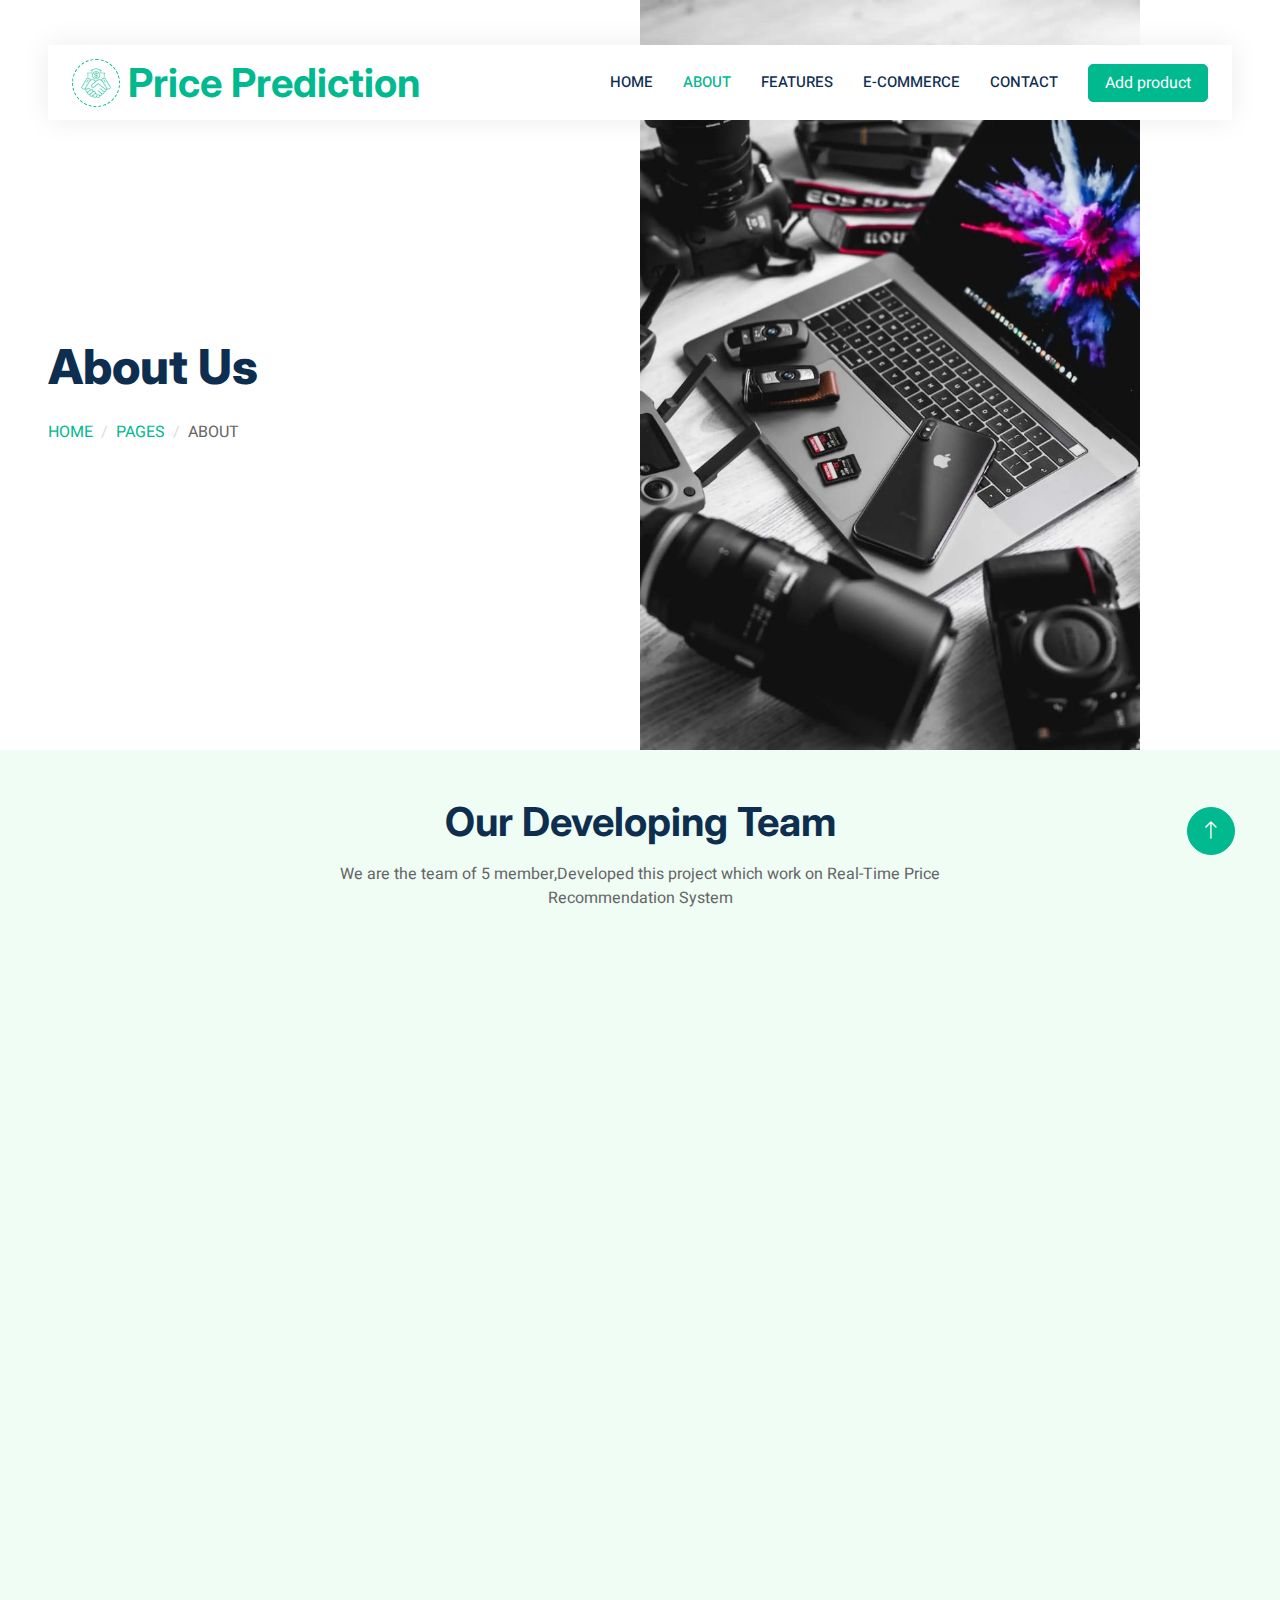
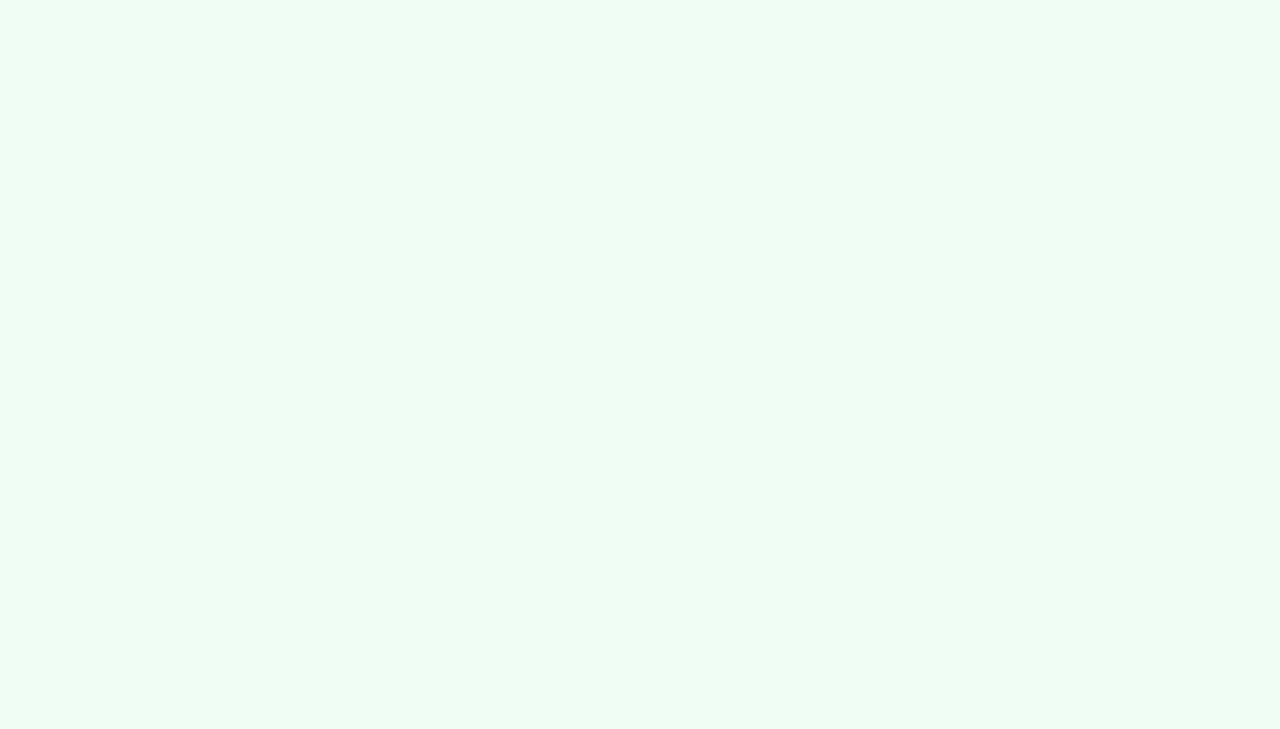
<file: about.html>
<!DOCTYPE html>
<html lang="en">

<head>
    <meta charset="utf-8">
    <title>About - Viktorious.ly</title>
    <meta content="width=device-width, initial-scale=1.0" name="viewport">
    <meta content="" name="keywords">
    <meta content="" name="description">

    <!-- Favicon -->
    <link href="img/favicon.ico" rel="icon">

    <!-- Google Web Fonts -->
    <link rel="preconnect" href="https://fonts.googleapis.com">
    <link rel="preconnect" href="https://fonts.gstatic.com" crossorigin>
    <link href="https://fonts.googleapis.com/css2?family=Heebo:wght@400;500;600&family=Inter:wght@700;800&display=swap" rel="stylesheet">
    
    <!-- Icon Font Stylesheet -->
    <link href="https://cdnjs.cloudflare.com/ajax/libs/font-awesome/5.10.0/css/all.min.css" rel="stylesheet">
    <link href="https://cdn.jsdelivr.net/npm/bootstrap-icons@1.4.1/font/bootstrap-icons.css" rel="stylesheet">

    <!-- Libraries Stylesheet -->
    <link href="lib/animate/animate.min.css" rel="stylesheet">
    <link href="lib/owlcarousel/assets/owl.carousel.min.css" rel="stylesheet">

    <!-- Customized Bootstrap Stylesheet -->
    <link href="css/bootstrap.min.css" rel="stylesheet">

    <!-- Template Stylesheet -->
    <link href="css/style.css" rel="stylesheet">
</head>

<body>
    <div class="container-xxl bg-white p-0">
        <!-- Spinner Start -->
        <div id="spinner" class="show bg-white position-fixed translate-middle w-100 vh-100 top-50 start-50 d-flex align-items-center justify-content-center">
            <div class="spinner-border text-primary" style="width: 3rem; height: 3rem;" role="status">
                <span class="sr-only">Loading...</span>
            </div>
        </div>
        <!-- Spinner End -->


        <!-- Navbar Start -->
        <div class="container-fluid nav-bar bg-transparent">
            <nav class="navbar navbar-expand-lg bg-white navbar-light py-0 px-4">
                <a href="index.html" class="navbar-brand d-flex align-items-center text-center">
                    <div class="icon p-2 me-2">
                        <img class="img-fluid" src="img/icon-deal.png" alt="Icon" style="width: 30px; height: 30px;">
                    </div>
                    <h1 class="m-0 text-primary">Price Prediction</h1>
                </a>
                <button type="button" class="navbar-toggler" data-bs-toggle="collapse" data-bs-target="#navbarCollapse">
                    <span class="navbar-toggler-icon"></span>
                </button>
                <div class="collapse navbar-collapse" id="navbarCollapse">
                    <div class="navbar-nav ms-auto">
                        <a href="index.html" class="nav-item nav-link ">Home</a>
                        <a href="about.html" class="nav-item nav-link active">About</a>
                        <a href="#" class="nav-item nav-link" >Features</a>
                        <a href="#" class="nav-item nav-link">E-commerce</a>
                        <a href="contact.html" class="nav-item nav-link">Contact</a>
                    </div>
                    <a href="" class="btn btn-primary px-3 d-none d-lg-flex">Add product</a>
                </div>
            </nav>
        </div>
            </nav>
        </div>
        <!-- Navbar End -->


        <!-- Header Start -->
        <div class="container-fluid header bg-white p-0">
            <div class="row g-0 align-items-center flex-column-reverse flex-md-row">
                <div class="col-md-6 p-5 mt-lg-5">
                    <h1 class="display-5 animated fadeIn mb-4">About Us</h1> 
                        <nav aria-label="breadcrumb animated fadeIn">
                        <ol class="breadcrumb text-uppercase">
                            <li class="breadcrumb-item"><a href="#">Home</a></li>
                            <li class="breadcrumb-item"><a href="#">Pages</a></li>
                            <li class="breadcrumb-item text-body active" aria-current="page">About</li>
                        </ol>
                    </nav>
                </div>
                <div class="col-md-6 animated fadeIn">
                    <img class="img-fluid" src="img/about.jpg" alt="">
                </div>
            </div>
        </div>
        <!-- Header End -->


        <!-- Search Start -->
      
        <!-- Search End -->
        <!-- Team Start -->
        <div class="container-xxl py-5">
            <div class="container">
                <div class="text-center mx-auto mb-5 wow fadeInUp" data-wow-delay="0.1s" style="max-width: 600px;">
                    <h1 class="mb-3">Our Developing Team</h1>
                    <p>We  are the team of 5 member,Developed this project which work on Real-Time Price Recommendation System </p>
                </div>
                <div class="row g-4">
                    <div class="col-lg-3 col-md-6 wow fadeInUp" data-wow-delay="0.1s">
                        <div class="team-item rounded overflow-hidden">
                            <div class="position-relative">
                                <img class="img-fluid" src="img/team-1.jpg" alt="">
                                <div class="position-absolute start-50 top-100 translate-middle d-flex align-items-center">
                                </div>
                            </div>
                            <div class="text-center p-4 mt-3">
                                <h5 class="fw-bold mb-0">Sonali Maddheshiya</h5>
                                <small>Designation</small>
                            </div>
                        </div>
                    </div>
                    <div class="col-lg-3 col-md-6 wow fadeInUp" data-wow-delay="0.3s">
                        <div class="team-item rounded overflow-hidden">
                            <div class="position-relative">
                                <img class="img-fluid" src="img/team-2.jpg" alt="">
                            </div>
                            <div class="text-center p-4 mt-3">
                                <h5 class="fw-bold mb-0">Raj Mishra</h5>
                                <small>Designation</small>
                            </div>
                        </div>
                    </div>
                    <div class="col-lg-3 col-md-6 wow fadeInUp" data-wow-delay="0.5s">
                        <div class="team-item rounded overflow-hidden">
                            <div class="position-relative">
                                <img class="img-fluid" src="img/team-3.jpg" alt="">
                                
                            </div>
                            <div class="text-center p-4 mt-3">
                                <h5 class="fw-bold mb-0">Sneh Sharma</h5>
                                <small>Designation</small>
                            </div>
                        </div>
                    </div>
                    <div class="col-lg-3 col-md-6 wow fadeInUp" data-wow-delay="0.7s">
                        <div class="team-item rounded overflow-hidden">
                            <div class="position-relative">
                                <img class="img-fluid" src="img/team-4.jpg" alt="">
                                
                            </div>
                            <div class="text-center p-4 mt-3">
                                <h5 class="fw-bold mb-0">Shaurya Sxeth</h5>
                                <small>Designation</small>
                            </div>
                        </div>
                    </div>
                </div>
            </div>
        </div>
        <!-- Team End -->
        

        <!-- Footer Start -->
        <div class="container-fluid bg-dark text-white-50 footer pt-5 mt-5 wow fadeIn" data-wow-delay="0.1s">
            <div class="container py-5">
                <div class="row g-5">
                    <div class="col-lg-3 col-md-6">
                        <h5 class="text-white mb-4">Get In Touch</h5>
                        <p class="mb-2"><i class="fa fa-map-marker-alt me-3"></i>Ghaziabad </p>
                        <p class="mb-2"><i class="fa fa-phone-alt me-3"></i>+1234567892</p>
                        <p class="mb-2"><i class="fa fa-envelope me-3"></i>Viktorious87@gmail.com</p>
                        <div class="d-flex pt-2">
                            <a class="btn btn-outline-light btn-social" href=""><i class="fab fa-twitter"></i></a>
                            <a class="btn btn-outline-light btn-social" href=""><i class="fab fa-facebook-f"></i></a>
                            <a class="btn btn-outline-light btn-social" href=""><i class="fab fa-youtube"></i></a>
                            <a class="btn btn-outline-light btn-social" href=""><i class="fab fa-linkedin-in"></i></a>
                        </div>
                    </div>
                    <div class="col-lg-3 col-md-6">
                        <h5 class="text-white mb-4">Quick Links</h5>
                        <a class="btn btn-link text-white-50" href="">About Us</a>
                        <a class="btn btn-link text-white-50" href="">Contact Us</a>
                        <a class="btn btn-link text-white-50" href="">Our Services</a>
                        <a class="btn btn-link text-white-50" href="">Privacy Policy</a>
                        <a class="btn btn-link text-white-50" href="">Terms & Condition</a>
                    </div>
                    <div class="col-lg-3 col-md-6">
                        <h5 class="text-white mb-4">Newsletter</h5>
                        <p>Dolor amet sit justo amet elitr clita ipsum elitr est.</p>
                        <div class="position-relative mx-auto" style="max-width: 400px;">
                            <input class="form-control bg-transparent w-100 py-3 ps-4 pe-5" type="text" placeholder="Your email">
                            <button type="button" class="btn btn-primary py-2 position-absolute top-0 end-0 mt-2 me-2">SignUp</button>
                        </div>
                    </div>
                </div>
            </div>
            <div class="container">
                <div class="copyright">
                    <div class="row">
                        <div class="col-md-6 text-center text-md-end">
                            <div class="footer-menu">
                                <a href="">Home</a>
                                <a href="">Cookies</a>
                                <a href="">Help</a>
                                <a href="">FQAs</a>
                            </div>
                        </div>
                    </div>
                </div>
            </div>
        </div>
        <!-- Footer End -->


        <!-- Back to Top -->
        <a href="#" class="btn btn-lg btn-primary btn-lg-square back-to-top"><i class="bi bi-arrow-up"></i></a>
    </div>

    <!-- JavaScript Libraries -->
    <script src="https://code.jquery.com/jquery-3.4.1.min.js"></script>
    <script src="https://cdn.jsdelivr.net/npm/bootstrap@5.0.0/dist/js/bootstrap.bundle.min.js"></script>
    <script src="lib/wow/wow.min.js"></script>
    <script src="lib/easing/easing.min.js"></script>
    <script src="lib/waypoints/waypoints.min.js"></script>
    <script src="lib/owlcarousel/owl.carousel.min.js"></script>

    <!-- Template Javascript -->
    <script src="js/main.js"></script>
</body>

</html>
</file>
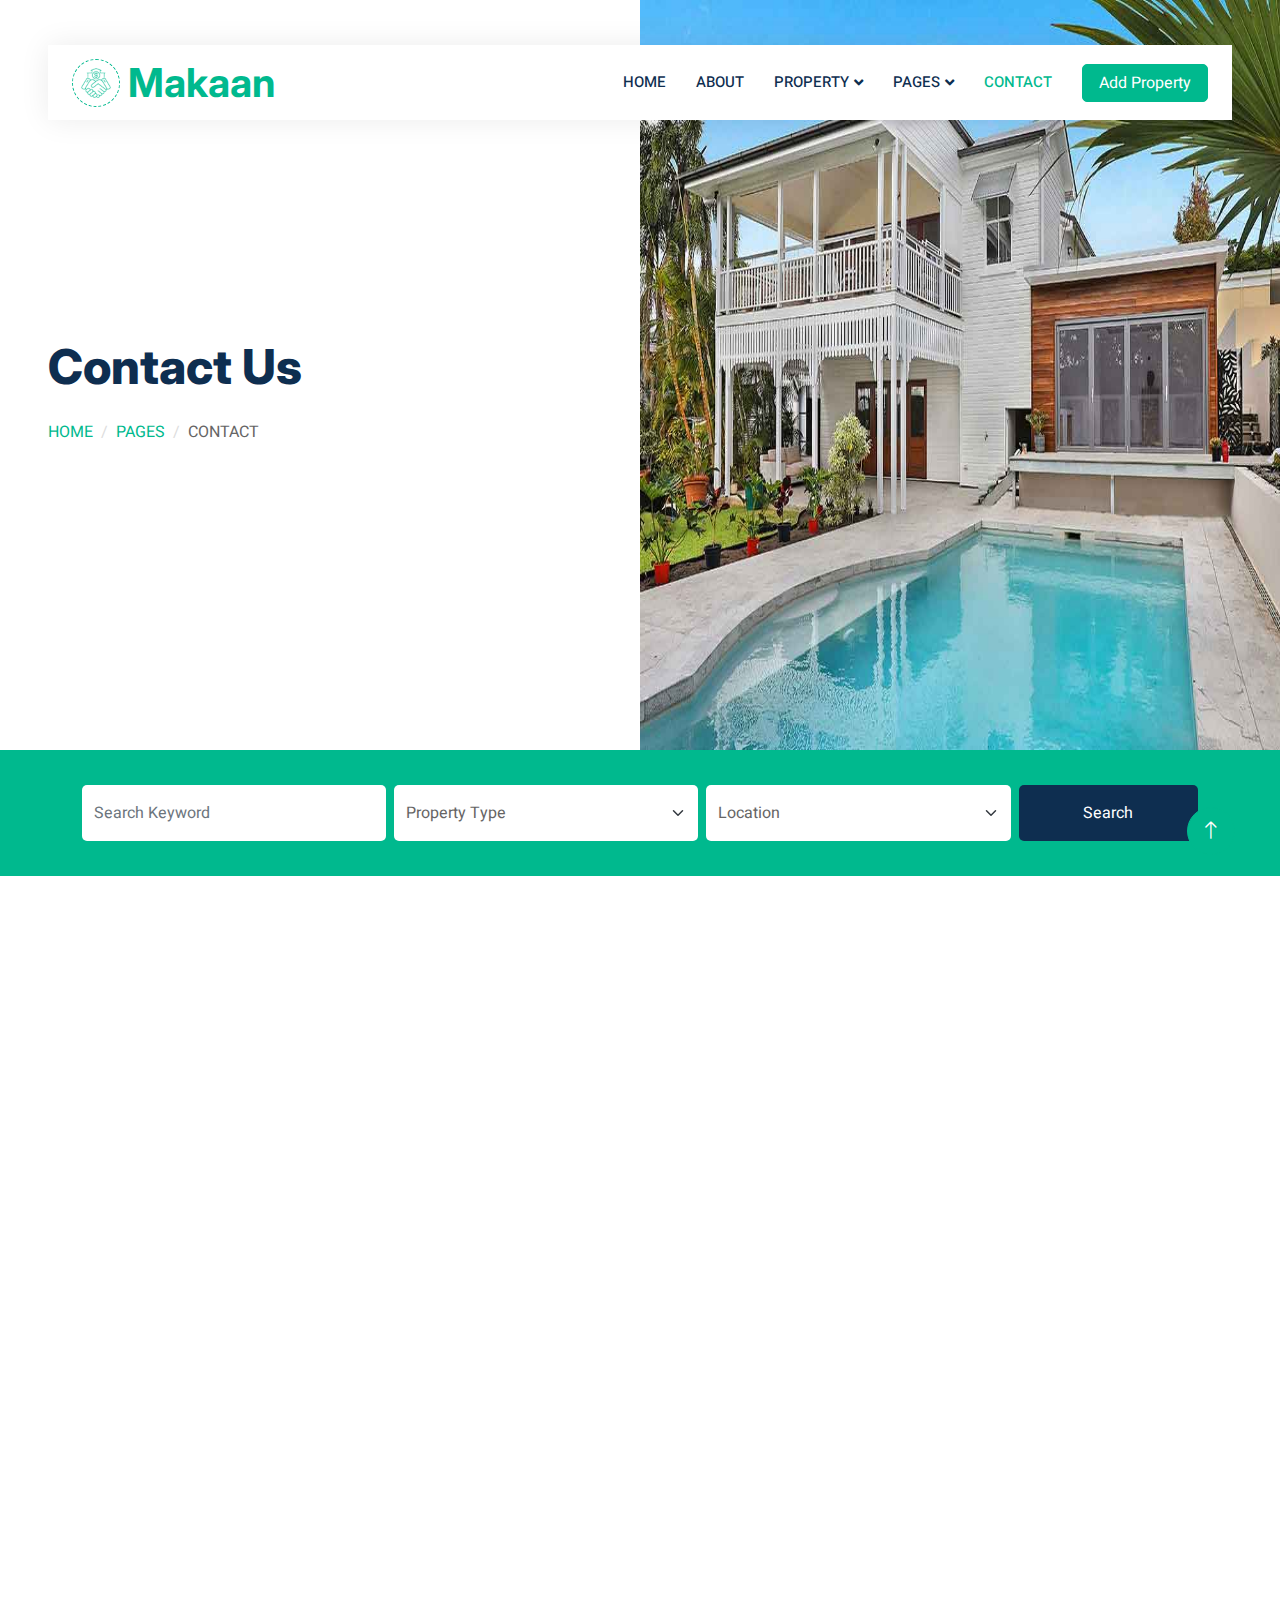
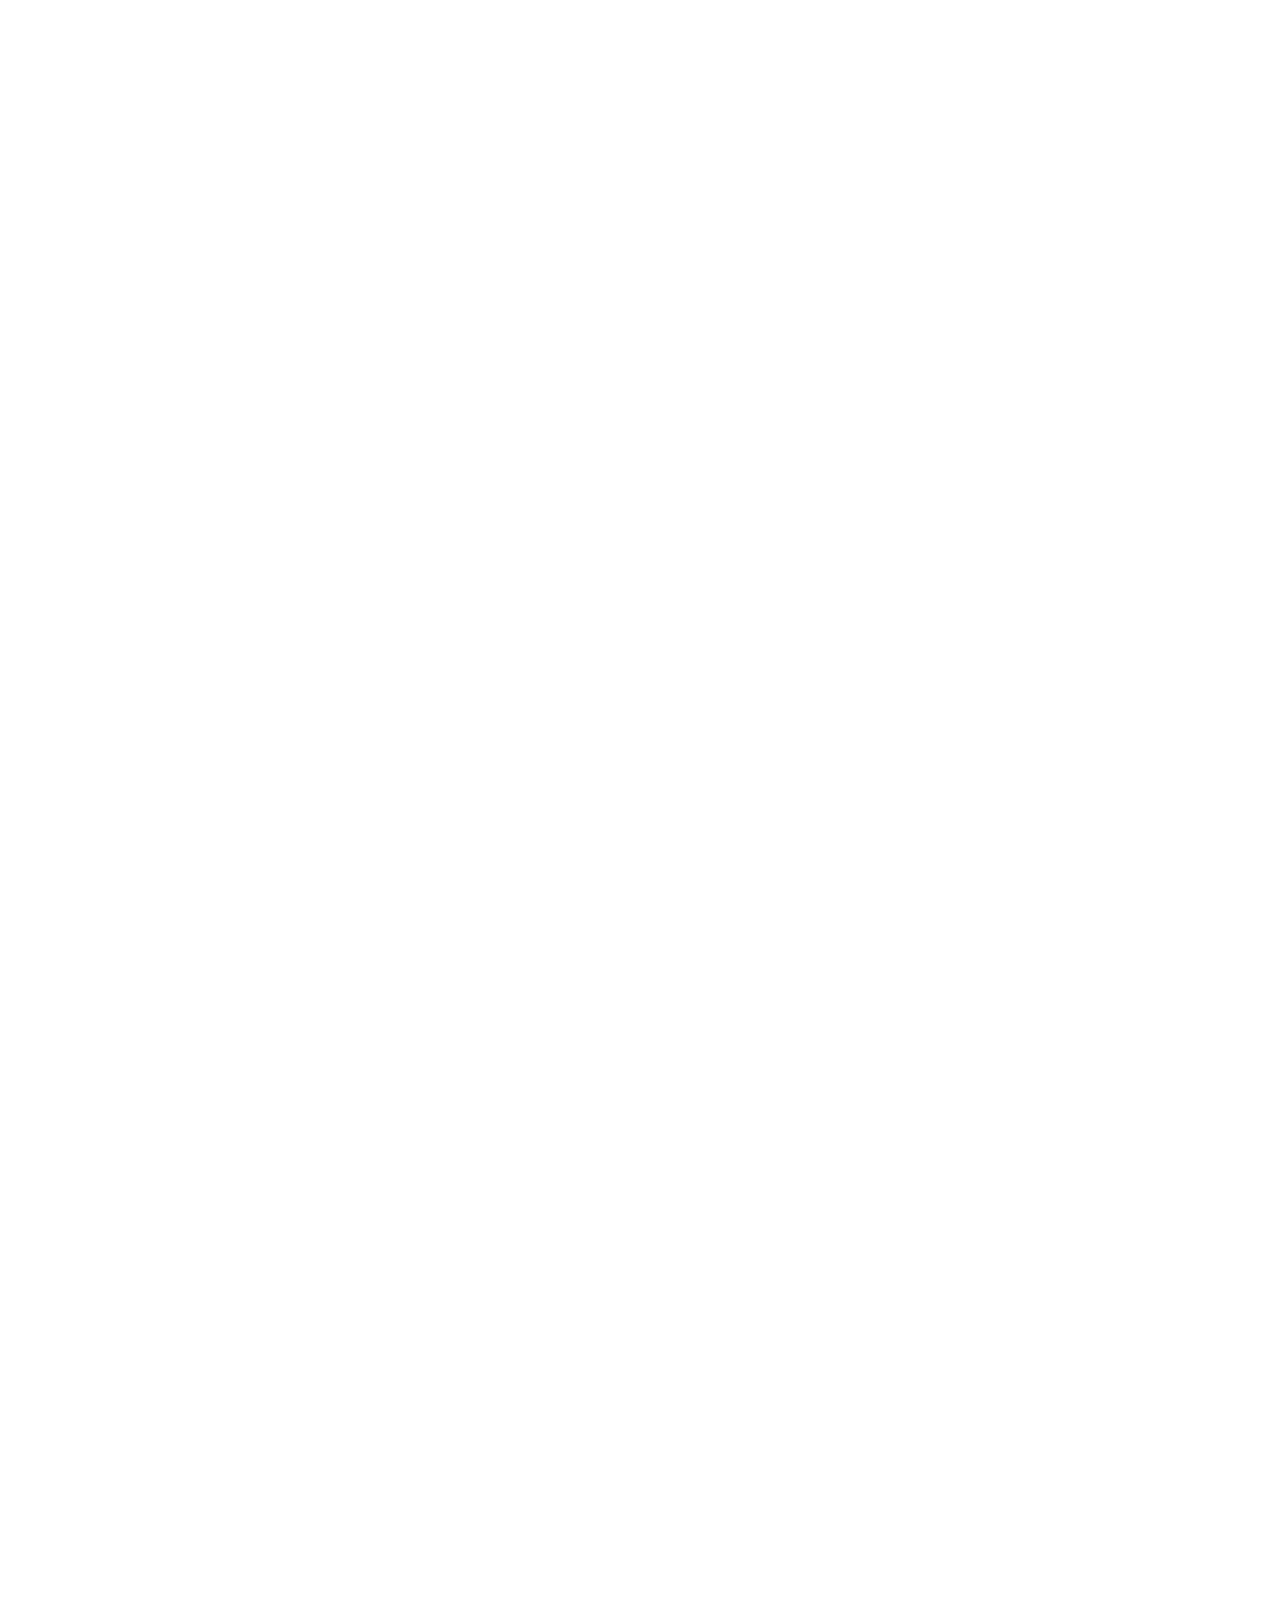
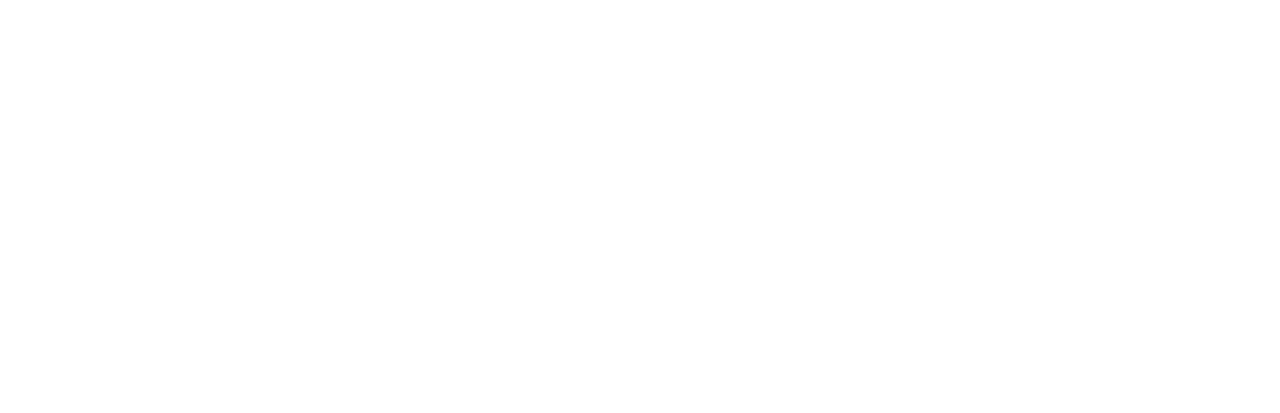
<file: contact.html>
<!DOCTYPE html>
<html lang="en">

<head>
    <meta charset="utf-8">
    <title>Makaan - Real Estate HTML Template</title>
    <meta content="width=device-width, initial-scale=1.0" name="viewport">
    <meta content="" name="keywords">
    <meta content="" name="description">

    <!-- Favicon -->
    <link href="img/favicon.ico" rel="icon">

    <!-- Google Web Fonts -->
    <link rel="preconnect" href="https://fonts.googleapis.com">
    <link rel="preconnect" href="https://fonts.gstatic.com" crossorigin>
    <link href="https://fonts.googleapis.com/css2?family=Heebo:wght@400;500;600&family=Inter:wght@700;800&display=swap" rel="stylesheet">
    
    <!-- Icon Font Stylesheet -->
    <link href="https://cdnjs.cloudflare.com/ajax/libs/font-awesome/5.10.0/css/all.min.css" rel="stylesheet">
    <link href="https://cdn.jsdelivr.net/npm/bootstrap-icons@1.4.1/font/bootstrap-icons.css" rel="stylesheet">

    <!-- Libraries Stylesheet -->
    <link href="lib/animate/animate.min.css" rel="stylesheet">
    <link href="lib/owlcarousel/assets/owl.carousel.min.css" rel="stylesheet">

    <!-- Customized Bootstrap Stylesheet -->
    <link href="css/bootstrap.min.css" rel="stylesheet">

    <!-- Template Stylesheet -->
    <link href="css/style.css" rel="stylesheet">
</head>

<body>
    <div class="container-xxl bg-white p-0">
        <!-- Spinner Start -->
        <div id="spinner" class="show bg-white position-fixed translate-middle w-100 vh-100 top-50 start-50 d-flex align-items-center justify-content-center">
            <div class="spinner-border text-primary" style="width: 3rem; height: 3rem;" role="status">
                <span class="sr-only">Loading...</span>
            </div>
        </div>
        <!-- Spinner End -->


        <!-- Navbar Start -->
        <div class="container-fluid nav-bar bg-transparent">
            <nav class="navbar navbar-expand-lg bg-white navbar-light py-0 px-4">
                <a href="index.html" class="navbar-brand d-flex align-items-center text-center">
                    <div class="icon p-2 me-2">
                        <img class="img-fluid" src="img/icon-deal.png" alt="Icon" style="width: 30px; height: 30px;">
                    </div>
                    <h1 class="m-0 text-primary">Makaan</h1>
                </a>
                <button type="button" class="navbar-toggler" data-bs-toggle="collapse" data-bs-target="#navbarCollapse">
                    <span class="navbar-toggler-icon"></span>
                </button>
                <div class="collapse navbar-collapse" id="navbarCollapse">
                    <div class="navbar-nav ms-auto">
                        <a href="index.html" class="nav-item nav-link">Home</a>
                        <a href="about.html" class="nav-item nav-link">About</a>
                        <div class="nav-item dropdown">
                            <a href="#" class="nav-link dropdown-toggle" data-bs-toggle="dropdown">Property</a>
                            <div class="dropdown-menu rounded-0 m-0">
                                <a href="property-list.html" class="dropdown-item">Property List</a>
                                <a href="property-type.html" class="dropdown-item">Property Type</a>
                                <a href="property-agent.html" class="dropdown-item">Property Agent</a>
                            </div>
                        </div>
                        <div class="nav-item dropdown">
                            <a href="#" class="nav-link dropdown-toggle" data-bs-toggle="dropdown">Pages</a>
                            <div class="dropdown-menu rounded-0 m-0">
                                <a href="testimonial.html" class="dropdown-item">Testimonial</a>
                                <a href="404.html" class="dropdown-item">404 Error</a>
                            </div>
                        </div>
                        <a href="contact.html" class="nav-item nav-link active">Contact</a>
                    </div>
                    <a href="" class="btn btn-primary px-3 d-none d-lg-flex">Add Property</a>
                </div>
            </nav>
        </div>
        <!-- Navbar End -->


        <!-- Header Start -->
        <div class="container-fluid header bg-white p-0">
            <div class="row g-0 align-items-center flex-column-reverse flex-md-row">
                <div class="col-md-6 p-5 mt-lg-5">
                    <h1 class="display-5 animated fadeIn mb-4">Contact Us</h1> 
                        <nav aria-label="breadcrumb animated fadeIn">
                        <ol class="breadcrumb text-uppercase">
                            <li class="breadcrumb-item"><a href="#">Home</a></li>
                            <li class="breadcrumb-item"><a href="#">Pages</a></li>
                            <li class="breadcrumb-item text-body active" aria-current="page">Contact</li>
                        </ol>
                    </nav>
                </div>
                <div class="col-md-6 animated fadeIn">
                    <img class="img-fluid" src="img/header.jpg" alt="">
                </div>
            </div>
        </div>
        <!-- Header End -->


        <!-- Search Start -->
        <div class="container-fluid bg-primary mb-5 wow fadeIn" data-wow-delay="0.1s" style="padding: 35px;">
            <div class="container">
                <div class="row g-2">
                    <div class="col-md-10">
                        <div class="row g-2">
                            <div class="col-md-4">
                                <input type="text" class="form-control border-0 py-3" placeholder="Search Keyword">
                            </div>
                            <div class="col-md-4">
                                <select class="form-select border-0 py-3">
                                    <option selected>Property Type</option>
                                    <option value="1">Property Type 1</option>
                                    <option value="2">Property Type 2</option>
                                    <option value="3">Property Type 3</option>
                                </select>
                            </div>
                            <div class="col-md-4">
                                <select class="form-select border-0 py-3">
                                    <option selected>Location</option>
                                    <option value="1">Location 1</option>
                                    <option value="2">Location 2</option>
                                    <option value="3">Location 3</option>
                                </select>
                            </div>
                        </div>
                    </div>
                    <div class="col-md-2">
                        <button class="btn btn-dark border-0 w-100 py-3">Search</button>
                    </div>
                </div>
            </div>
        </div>
        <!-- Search End -->


        <!-- Contact Start -->
        <div class="container-xxl py-5">
            <div class="container">
                <div class="text-center mx-auto mb-5 wow fadeInUp" data-wow-delay="0.1s" style="max-width: 600px;">
                    <h1 class="mb-3">Contact Us</h1>
                    <p>Eirmod sed ipsum dolor sit rebum labore magna erat. Tempor ut dolore lorem kasd vero ipsum sit eirmod sit. Ipsum diam justo sed rebum vero dolor duo.</p>
                </div>
                <div class="row g-4">
                    <div class="col-12">
                        <div class="row gy-4">
                            <div class="col-md-6 col-lg-4 wow fadeIn" data-wow-delay="0.1s">
                                <div class="bg-light rounded p-3">
                                    <div class="d-flex align-items-center bg-white rounded p-3" style="border: 1px dashed rgba(0, 185, 142, .3)">
                                        <div class="icon me-3" style="width: 45px; height: 45px;">
                                            <i class="fa fa-map-marker-alt text-primary"></i>
                                        </div>
                                        <span>123 Street, New York, USA</span>
                                    </div>
                                </div>
                            </div>
                            <div class="col-md-6 col-lg-4 wow fadeIn" data-wow-delay="0.3s">
                                <div class="bg-light rounded p-3">
                                    <div class="d-flex align-items-center bg-white rounded p-3" style="border: 1px dashed rgba(0, 185, 142, .3)">
                                        <div class="icon me-3" style="width: 45px; height: 45px;">
                                            <i class="fa fa-envelope-open text-primary"></i>
                                        </div>
                                        <span>info@example.com</span>
                                    </div>
                                </div>
                            </div>
                            <div class="col-md-6 col-lg-4 wow fadeIn" data-wow-delay="0.5s">
                                <div class="bg-light rounded p-3">
                                    <div class="d-flex align-items-center bg-white rounded p-3" style="border: 1px dashed rgba(0, 185, 142, .3)">
                                        <div class="icon me-3" style="width: 45px; height: 45px;">
                                            <i class="fa fa-phone-alt text-primary"></i>
                                        </div>
                                        <span>+012 345 6789</span>
                                    </div>
                                </div>
                            </div>
                        </div>
                    </div>
                    <div class="col-md-6 wow fadeInUp" data-wow-delay="0.1s">
                        <iframe class="position-relative rounded w-100 h-100"
                            src="https://www.google.com/maps/embed?pb=!1m18!1m12!1m3!1d3001156.4288297426!2d-78.01371936852176!3d42.72876761954724!2m3!1f0!2f0!3f0!3m2!1i1024!2i768!4f13.1!3m3!1m2!1s0x4ccc4bf0f123a5a9%3A0xddcfc6c1de189567!2sNew%20York%2C%20USA!5e0!3m2!1sen!2sbd!4v1603794290143!5m2!1sen!2sbd"
                            frameborder="0" style="min-height: 400px; border:0;" allowfullscreen="" aria-hidden="false"
                            tabindex="0"></iframe>
                    </div>
                    <div class="col-md-6">
                        <div class="wow fadeInUp" data-wow-delay="0.5s">
                            <p class="mb-4">The contact form is currently inactive. Get a functional and working contact form with Ajax & PHP in a few minutes. Just copy and paste the files, add a little code and you're done. <a href="https://htmlcodex.com/contact-form">Download Now</a>.</p>
                            <form>
                                <div class="row g-3">
                                    <div class="col-md-6">
                                        <div class="form-floating">
                                            <input type="text" class="form-control" id="name" placeholder="Your Name">
                                            <label for="name">Your Name</label>
                                        </div>
                                    </div>
                                    <div class="col-md-6">
                                        <div class="form-floating">
                                            <input type="email" class="form-control" id="email" placeholder="Your Email">
                                            <label for="email">Your Email</label>
                                        </div>
                                    </div>
                                    <div class="col-12">
                                        <div class="form-floating">
                                            <input type="text" class="form-control" id="subject" placeholder="Subject">
                                            <label for="subject">Subject</label>
                                        </div>
                                    </div>
                                    <div class="col-12">
                                        <div class="form-floating">
                                            <textarea class="form-control" placeholder="Leave a message here" id="message" style="height: 150px"></textarea>
                                            <label for="message">Message</label>
                                        </div>
                                    </div>
                                    <div class="col-12">
                                        <button class="btn btn-primary w-100 py-3" type="submit">Send Message</button>
                                    </div>
                                </div>
                            </form>
                        </div>
                    </div>
                </div>
            </div>
        </div>
        <!-- Contact End -->


        <!-- Footer Start -->
        <div class="container-fluid bg-dark text-white-50 footer pt-5 mt-5 wow fadeIn" data-wow-delay="0.1s">
            <div class="container py-5">
                <div class="row g-5">
                    <div class="col-lg-3 col-md-6">
                        <h5 class="text-white mb-4">Get In Touch</h5>
                        <p class="mb-2"><i class="fa fa-map-marker-alt me-3"></i>123 Street, New York, USA</p>
                        <p class="mb-2"><i class="fa fa-phone-alt me-3"></i>+012 345 67890</p>
                        <p class="mb-2"><i class="fa fa-envelope me-3"></i>info@example.com</p>
                        <div class="d-flex pt-2">
                            <a class="btn btn-outline-light btn-social" href=""><i class="fab fa-twitter"></i></a>
                            <a class="btn btn-outline-light btn-social" href=""><i class="fab fa-facebook-f"></i></a>
                            <a class="btn btn-outline-light btn-social" href=""><i class="fab fa-youtube"></i></a>
                            <a class="btn btn-outline-light btn-social" href=""><i class="fab fa-linkedin-in"></i></a>
                        </div>
                    </div>
                    <div class="col-lg-3 col-md-6">
                        <h5 class="text-white mb-4">Quick Links</h5>
                        <a class="btn btn-link text-white-50" href="">About Us</a>
                        <a class="btn btn-link text-white-50" href="">Contact Us</a>
                        <a class="btn btn-link text-white-50" href="">Our Services</a>
                        <a class="btn btn-link text-white-50" href="">Privacy Policy</a>
                        <a class="btn btn-link text-white-50" href="">Terms & Condition</a>
                    </div>
                    <div class="col-lg-3 col-md-6">
                        <h5 class="text-white mb-4">Photo Gallery</h5>
                        <div class="row g-2 pt-2">
                            <div class="col-4">
                                <img class="img-fluid rounded bg-light p-1" src="img/property-1.jpg" alt="">
                            </div>
                            <div class="col-4">
                                <img class="img-fluid rounded bg-light p-1" src="img/property-2.jpg" alt="">
                            </div>
                            <div class="col-4">
                                <img class="img-fluid rounded bg-light p-1" src="img/property-3.jpg" alt="">
                            </div>
                            <div class="col-4">
                                <img class="img-fluid rounded bg-light p-1" src="img/property-4.jpg" alt="">
                            </div>
                            <div class="col-4">
                                <img class="img-fluid rounded bg-light p-1" src="img/property-5.jpg" alt="">
                            </div>
                            <div class="col-4">
                                <img class="img-fluid rounded bg-light p-1" src="img/property-6.jpg" alt="">
                            </div>
                        </div>
                    </div>
                    <div class="col-lg-3 col-md-6">
                        <h5 class="text-white mb-4">Newsletter</h5>
                        <p>Dolor amet sit justo amet elitr clita ipsum elitr est.</p>
                        <div class="position-relative mx-auto" style="max-width: 400px;">
                            <input class="form-control bg-transparent w-100 py-3 ps-4 pe-5" type="text" placeholder="Your email">
                            <button type="button" class="btn btn-primary py-2 position-absolute top-0 end-0 mt-2 me-2">SignUp</button>
                        </div>
                    </div>
                </div>
            </div>
            <div class="container">
                <div class="copyright">
                    <div class="row">
                        <div class="col-md-6 text-center text-md-start mb-3 mb-md-0">
                            &copy; <a class="border-bottom" href="#">Your Site Name</a>, All Right Reserved. 
							
							<!--/*** This template is free as long as you keep the footer author’s credit link/attribution link/backlink. If you'd like to use the template without the footer author’s credit link/attribution link/backlink, you can purchase the Credit Removal License from "https://htmlcodex.com/credit-removal". Thank you for your support. ***/-->
							Designed By <a class="border-bottom" href="https://htmlcodex.com">HTML Codex</a>
                        </div>
                        <div class="col-md-6 text-center text-md-end">
                            <div class="footer-menu">
                                <a href="">Home</a>
                                <a href="">Cookies</a>
                                <a href="">Help</a>
                                <a href="">FQAs</a>
                            </div>
                        </div>
                    </div>
                </div>
            </div>
        </div>
        <!-- Footer End -->


        <!-- Back to Top -->
        <a href="#" class="btn btn-lg btn-primary btn-lg-square back-to-top"><i class="bi bi-arrow-up"></i></a>
    </div>

    <!-- JavaScript Libraries -->
    <script src="https://code.jquery.com/jquery-3.4.1.min.js"></script>
    <script src="https://cdn.jsdelivr.net/npm/bootstrap@5.0.0/dist/js/bootstrap.bundle.min.js"></script>
    <script src="lib/wow/wow.min.js"></script>
    <script src="lib/easing/easing.min.js"></script>
    <script src="lib/waypoints/waypoints.min.js"></script>
    <script src="lib/owlcarousel/owl.carousel.min.js"></script>

    <!-- Template Javascript -->
    <script src="js/main.js"></script>
</body>

</html>
</file>
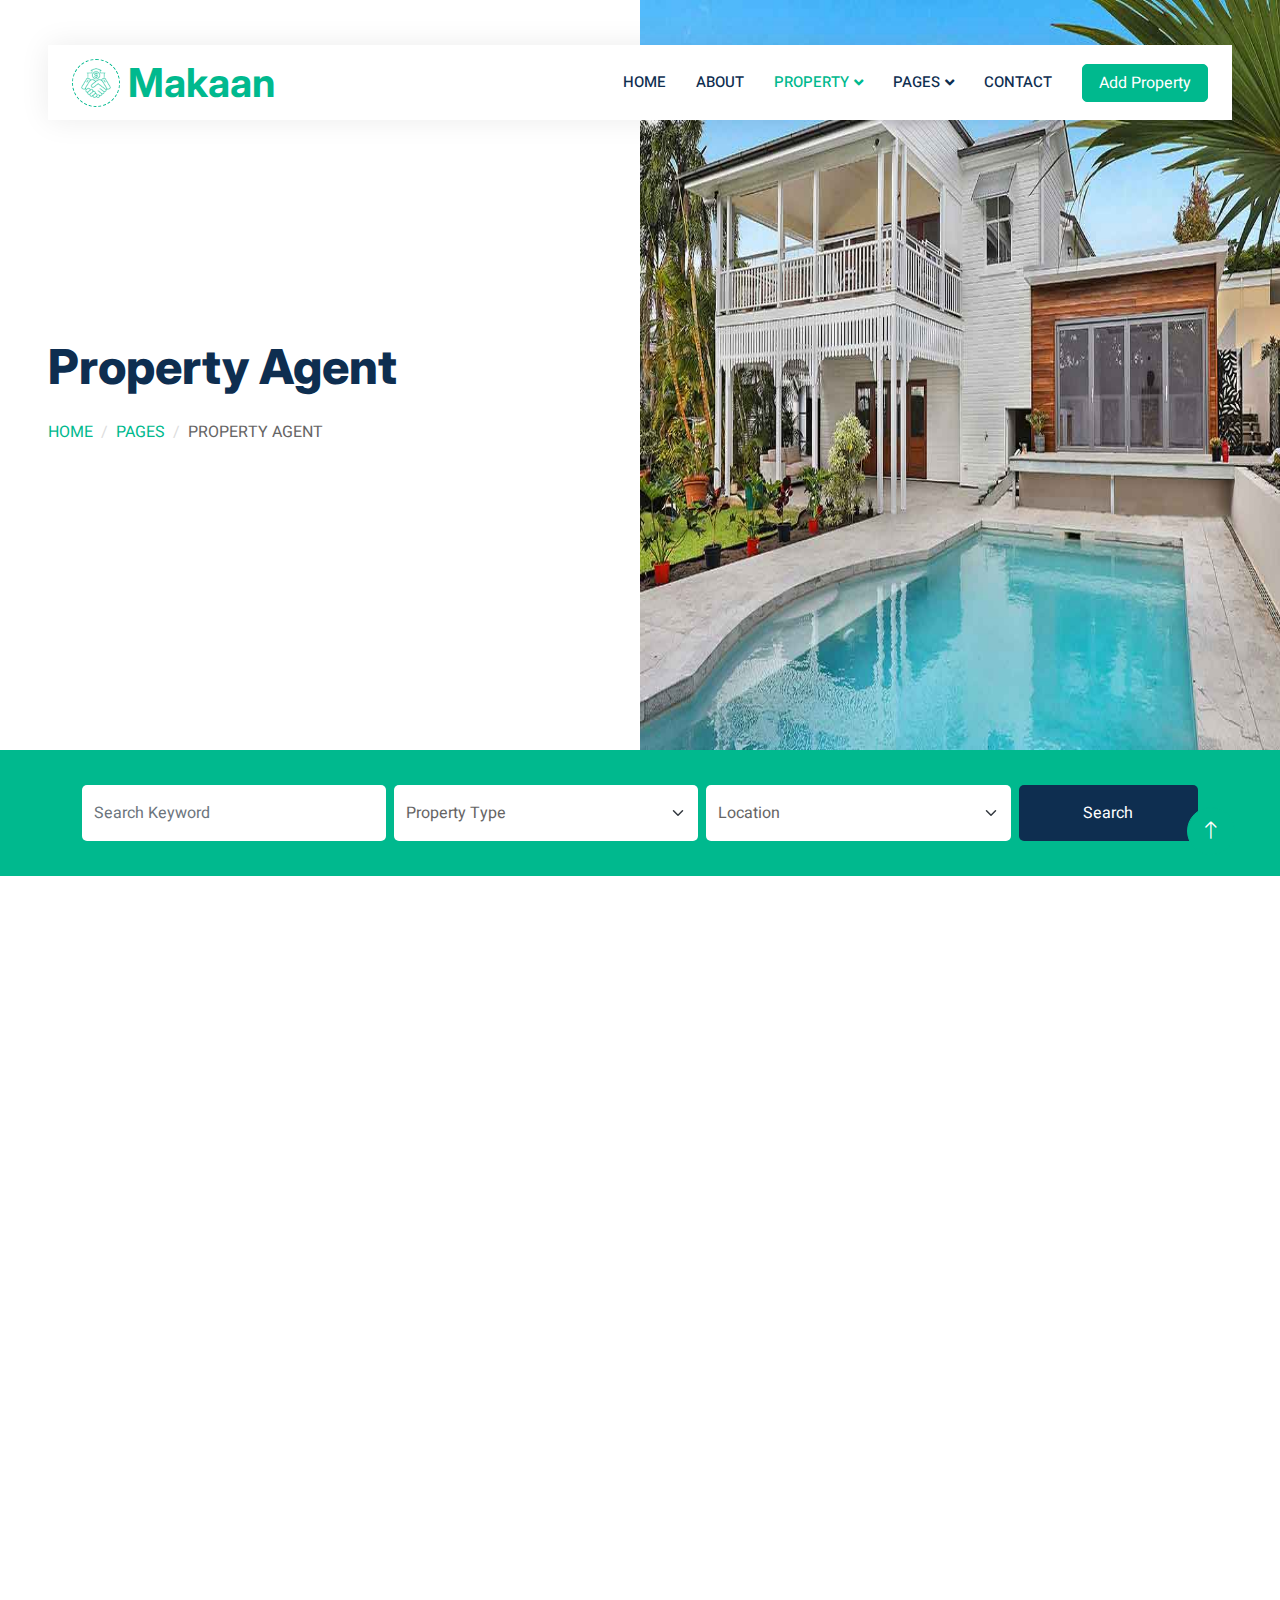
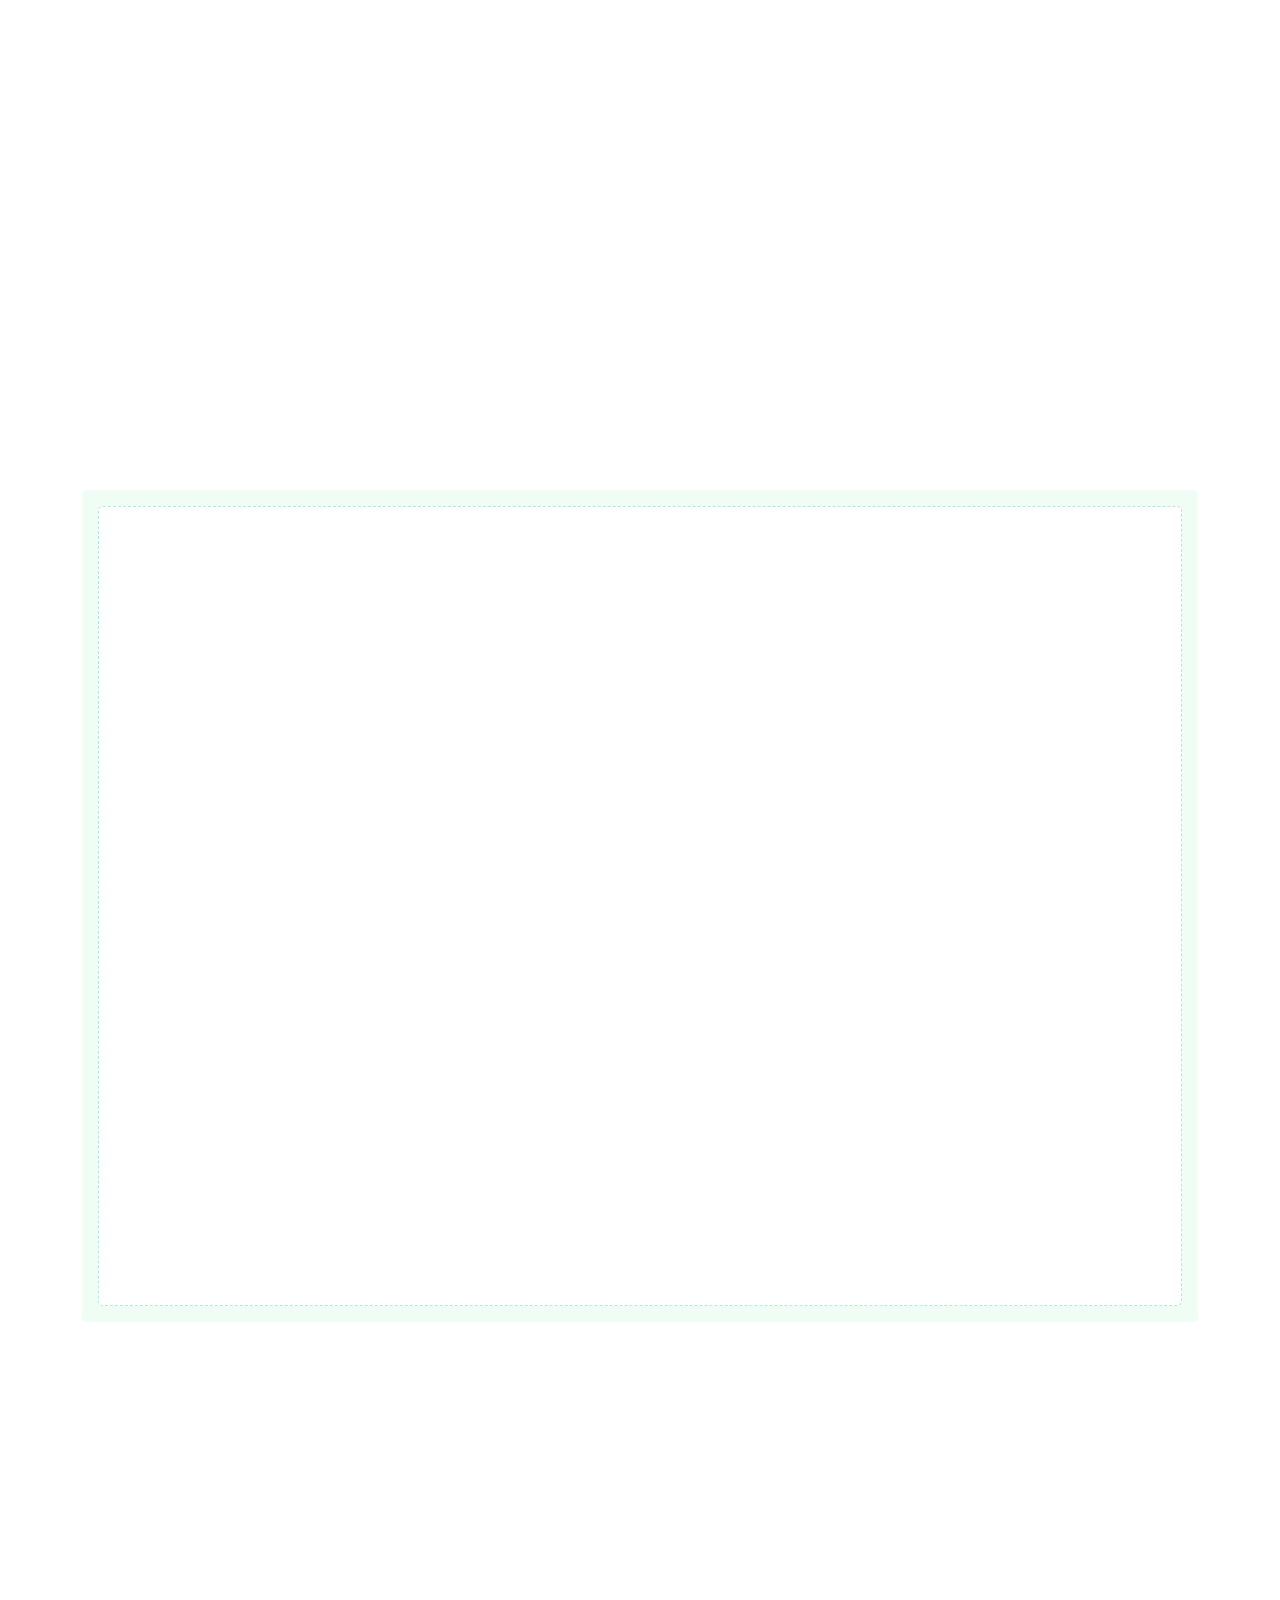
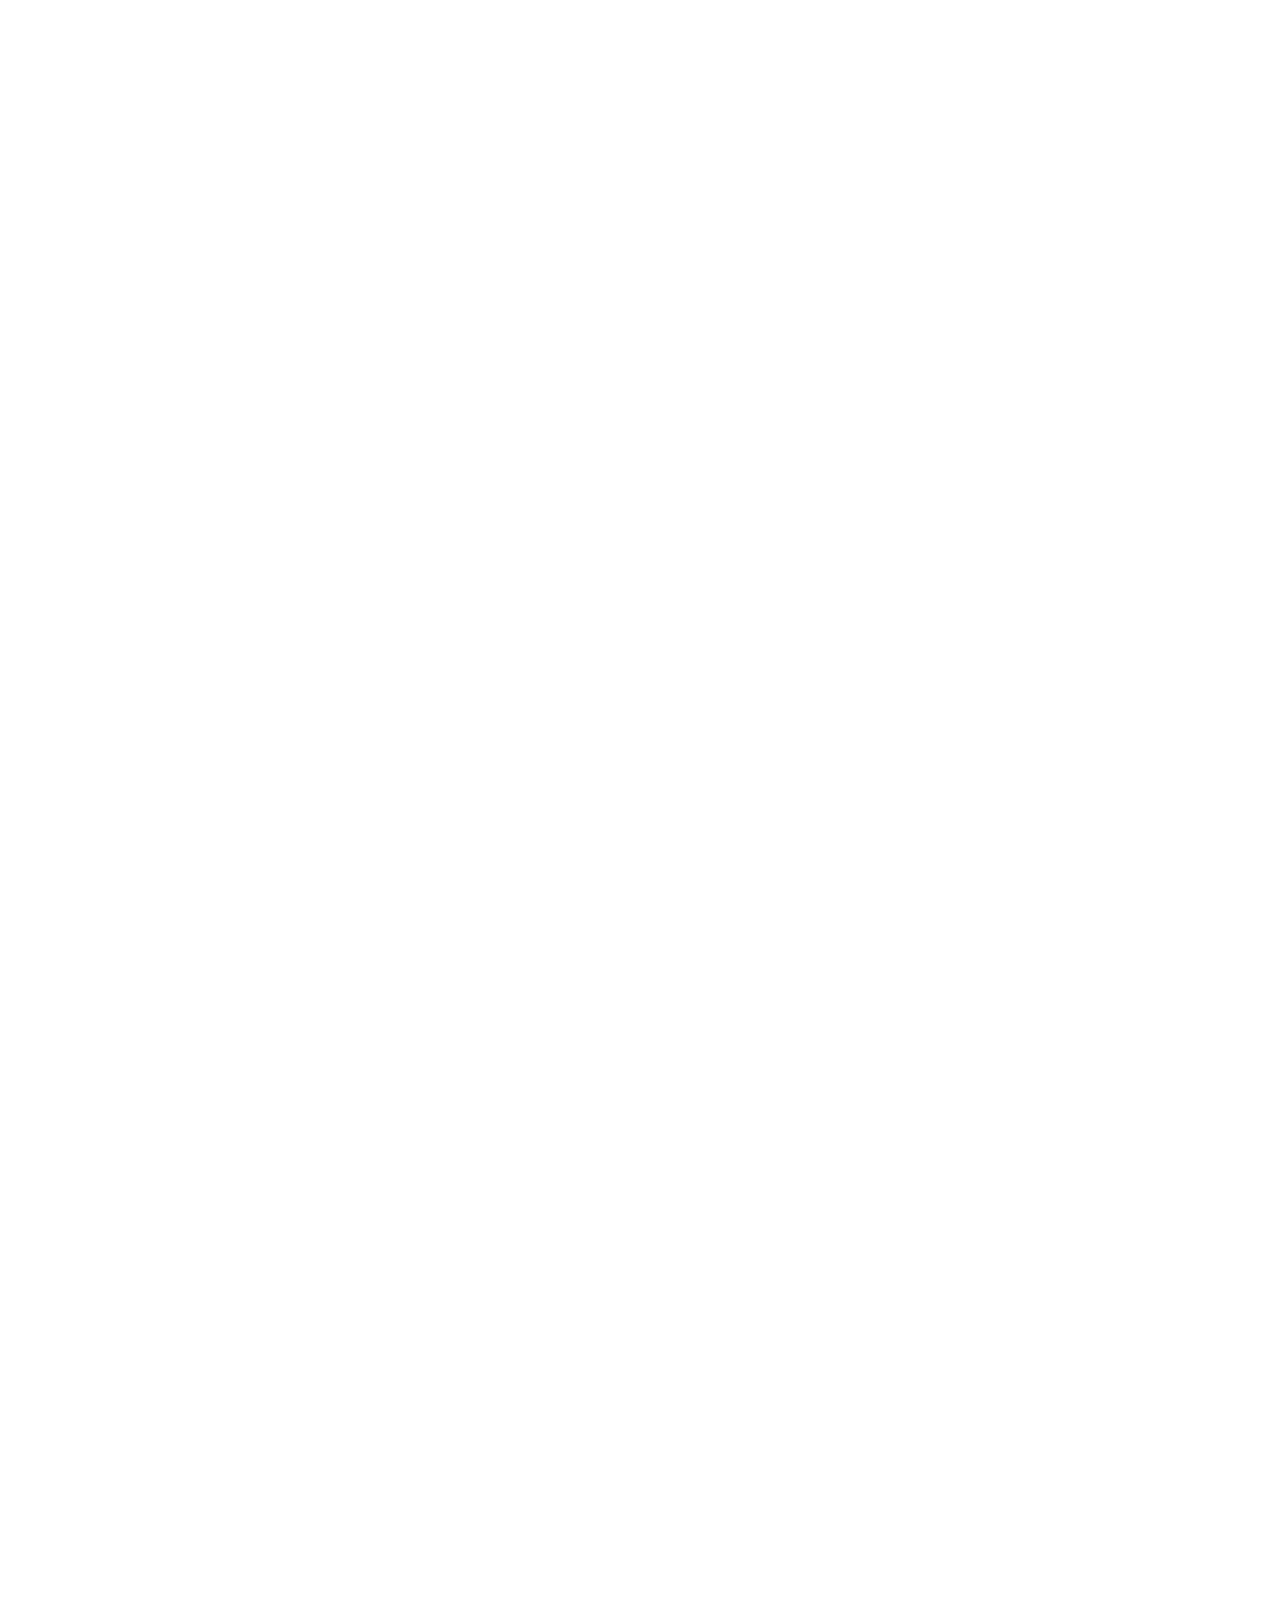
<file: property-agent.html>
<!DOCTYPE html>
<html lang="en">

<head>
    <meta charset="utf-8">
    <title>Makaan - Real Estate HTML Template</title>
    <meta content="width=device-width, initial-scale=1.0" name="viewport">
    <meta content="" name="keywords">
    <meta content="" name="description">

    <!-- Favicon -->
    <link href="img/favicon.ico" rel="icon">

    <!-- Google Web Fonts -->
    <link rel="preconnect" href="https://fonts.googleapis.com">
    <link rel="preconnect" href="https://fonts.gstatic.com" crossorigin>
    <link href="https://fonts.googleapis.com/css2?family=Heebo:wght@400;500;600&family=Inter:wght@700;800&display=swap" rel="stylesheet">
    
    <!-- Icon Font Stylesheet -->
    <link href="https://cdnjs.cloudflare.com/ajax/libs/font-awesome/5.10.0/css/all.min.css" rel="stylesheet">
    <link href="https://cdn.jsdelivr.net/npm/bootstrap-icons@1.4.1/font/bootstrap-icons.css" rel="stylesheet">

    <!-- Libraries Stylesheet -->
    <link href="lib/animate/animate.min.css" rel="stylesheet">
    <link href="lib/owlcarousel/assets/owl.carousel.min.css" rel="stylesheet">

    <!-- Customized Bootstrap Stylesheet -->
    <link href="css/bootstrap.min.css" rel="stylesheet">

    <!-- Template Stylesheet -->
    <link href="css/style.css" rel="stylesheet">
</head>

<body>
    <div class="container-xxl bg-white p-0">
        <!-- Spinner Start -->
        <div id="spinner" class="show bg-white position-fixed translate-middle w-100 vh-100 top-50 start-50 d-flex align-items-center justify-content-center">
            <div class="spinner-border text-primary" style="width: 3rem; height: 3rem;" role="status">
                <span class="sr-only">Loading...</span>
            </div>
        </div>
        <!-- Spinner End -->


        <!-- Navbar Start -->
        <div class="container-fluid nav-bar bg-transparent">
            <nav class="navbar navbar-expand-lg bg-white navbar-light py-0 px-4">
                <a href="index.html" class="navbar-brand d-flex align-items-center text-center">
                    <div class="icon p-2 me-2">
                        <img class="img-fluid" src="img/icon-deal.png" alt="Icon" style="width: 30px; height: 30px;">
                    </div>
                    <h1 class="m-0 text-primary">Makaan</h1>
                </a>
                <button type="button" class="navbar-toggler" data-bs-toggle="collapse" data-bs-target="#navbarCollapse">
                    <span class="navbar-toggler-icon"></span>
                </button>
                <div class="collapse navbar-collapse" id="navbarCollapse">
                    <div class="navbar-nav ms-auto">
                        <a href="index.html" class="nav-item nav-link">Home</a>
                        <a href="about.html" class="nav-item nav-link">About</a>
                        <div class="nav-item dropdown">
                            <a href="#" class="nav-link dropdown-toggle active" data-bs-toggle="dropdown">Property</a>
                            <div class="dropdown-menu rounded-0 m-0">
                                <a href="property-list.html" class="dropdown-item">Property List</a>
                                <a href="property-type.html" class="dropdown-item">Property Type</a>
                                <a href="property-agent.html" class="dropdown-item active">Property Agent</a>
                            </div>
                        </div>
                        <div class="nav-item dropdown">
                            <a href="#" class="nav-link dropdown-toggle" data-bs-toggle="dropdown">Pages</a>
                            <div class="dropdown-menu rounded-0 m-0">
                                <a href="testimonial.html" class="dropdown-item">Testimonial</a>
                                <a href="404.html" class="dropdown-item">404 Error</a>
                            </div>
                        </div>
                        <a href="contact.html" class="nav-item nav-link">Contact</a>
                    </div>
                    <a href="" class="btn btn-primary px-3 d-none d-lg-flex">Add Property</a>
                </div>
            </nav>
        </div>
        <!-- Navbar End -->


        <!-- Header Start -->
        <div class="container-fluid header bg-white p-0">
            <div class="row g-0 align-items-center flex-column-reverse flex-md-row">
                <div class="col-md-6 p-5 mt-lg-5">
                    <h1 class="display-5 animated fadeIn mb-4">Property Agent</h1> 
                        <nav aria-label="breadcrumb animated fadeIn">
                        <ol class="breadcrumb text-uppercase">
                            <li class="breadcrumb-item"><a href="#">Home</a></li>
                            <li class="breadcrumb-item"><a href="#">Pages</a></li>
                            <li class="breadcrumb-item text-body active" aria-current="page">Property Agent</li>
                        </ol>
                    </nav>
                </div>
                <div class="col-md-6 animated fadeIn">
                    <img class="img-fluid" src="img/header.jpg" alt="">
                </div>
            </div>
        </div>
        <!-- Header End -->


        <!-- Search Start -->
        <div class="container-fluid bg-primary mb-5 wow fadeIn" data-wow-delay="0.1s" style="padding: 35px;">
            <div class="container">
                <div class="row g-2">
                    <div class="col-md-10">
                        <div class="row g-2">
                            <div class="col-md-4">
                                <input type="text" class="form-control border-0 py-3" placeholder="Search Keyword">
                            </div>
                            <div class="col-md-4">
                                <select class="form-select border-0 py-3">
                                    <option selected>Property Type</option>
                                    <option value="1">Property Type 1</option>
                                    <option value="2">Property Type 2</option>
                                    <option value="3">Property Type 3</option>
                                </select>
                            </div>
                            <div class="col-md-4">
                                <select class="form-select border-0 py-3">
                                    <option selected>Location</option>
                                    <option value="1">Location 1</option>
                                    <option value="2">Location 2</option>
                                    <option value="3">Location 3</option>
                                </select>
                            </div>
                        </div>
                    </div>
                    <div class="col-md-2">
                        <button class="btn btn-dark border-0 w-100 py-3">Search</button>
                    </div>
                </div>
            </div>
        </div>
        <!-- Search End -->


        <!-- Team Start -->
        <div class="container-xxl py-5">
            <div class="container">
                <div class="text-center mx-auto mb-5 wow fadeInUp" data-wow-delay="0.1s" style="max-width: 600px;">
                    <h1 class="mb-3">Property Agents</h1>
                    <p>Eirmod sed ipsum dolor sit rebum labore magna erat. Tempor ut dolore lorem kasd vero ipsum sit eirmod sit. Ipsum diam justo sed rebum vero dolor duo.</p>
                </div>
                <div class="row g-4">
                    <div class="col-lg-3 col-md-6 wow fadeInUp" data-wow-delay="0.1s">
                        <div class="team-item rounded overflow-hidden">
                            <div class="position-relative">
                                <img class="img-fluid" src="img/team-1.jpg" alt="">
                                <div class="position-absolute start-50 top-100 translate-middle d-flex align-items-center">
                                    <a class="btn btn-square mx-1" href=""><i class="fab fa-facebook-f"></i></a>
                                    <a class="btn btn-square mx-1" href=""><i class="fab fa-twitter"></i></a>
                                    <a class="btn btn-square mx-1" href=""><i class="fab fa-instagram"></i></a>
                                </div>
                            </div>
                            <div class="text-center p-4 mt-3">
                                <h5 class="fw-bold mb-0">Full Name</h5>
                                <small>Designation</small>
                            </div>
                        </div>
                    </div>
                    <div class="col-lg-3 col-md-6 wow fadeInUp" data-wow-delay="0.3s">
                        <div class="team-item rounded overflow-hidden">
                            <div class="position-relative">
                                <img class="img-fluid" src="img/team-2.jpg" alt="">
                                <div class="position-absolute start-50 top-100 translate-middle d-flex align-items-center">
                                    <a class="btn btn-square mx-1" href=""><i class="fab fa-facebook-f"></i></a>
                                    <a class="btn btn-square mx-1" href=""><i class="fab fa-twitter"></i></a>
                                    <a class="btn btn-square mx-1" href=""><i class="fab fa-instagram"></i></a>
                                </div>
                            </div>
                            <div class="text-center p-4 mt-3">
                                <h5 class="fw-bold mb-0">Full Name</h5>
                                <small>Designation</small>
                            </div>
                        </div>
                    </div>
                    <div class="col-lg-3 col-md-6 wow fadeInUp" data-wow-delay="0.5s">
                        <div class="team-item rounded overflow-hidden">
                            <div class="position-relative">
                                <img class="img-fluid" src="img/team-3.jpg" alt="">
                                <div class="position-absolute start-50 top-100 translate-middle d-flex align-items-center">
                                    <a class="btn btn-square mx-1" href=""><i class="fab fa-facebook-f"></i></a>
                                    <a class="btn btn-square mx-1" href=""><i class="fab fa-twitter"></i></a>
                                    <a class="btn btn-square mx-1" href=""><i class="fab fa-instagram"></i></a>
                                </div>
                            </div>
                            <div class="text-center p-4 mt-3">
                                <h5 class="fw-bold mb-0">Full Name</h5>
                                <small>Designation</small>
                            </div>
                        </div>
                    </div>
                    <div class="col-lg-3 col-md-6 wow fadeInUp" data-wow-delay="0.7s">
                        <div class="team-item rounded overflow-hidden">
                            <div class="position-relative">
                                <img class="img-fluid" src="img/team-4.jpg" alt="">
                                <div class="position-absolute start-50 top-100 translate-middle d-flex align-items-center">
                                    <a class="btn btn-square mx-1" href=""><i class="fab fa-facebook-f"></i></a>
                                    <a class="btn btn-square mx-1" href=""><i class="fab fa-twitter"></i></a>
                                    <a class="btn btn-square mx-1" href=""><i class="fab fa-instagram"></i></a>
                                </div>
                            </div>
                            <div class="text-center p-4 mt-3">
                                <h5 class="fw-bold mb-0">Full Name</h5>
                                <small>Designation</small>
                            </div>
                        </div>
                    </div>
                </div>
            </div>
        </div>
        <!-- Team End -->


        <!-- Call to Action Start -->
        <div class="container-xxl py-5">
            <div class="container">
                <div class="bg-light rounded p-3">
                    <div class="bg-white rounded p-4" style="border: 1px dashed rgba(0, 185, 142, .3)">
                        <div class="row g-5 align-items-center">
                            <div class="col-lg-6 wow fadeIn" data-wow-delay="0.1s">
                                <img class="img-fluid rounded w-100" src="img/call-to-action.jpg" alt="">
                            </div>
                            <div class="col-lg-6 wow fadeIn" data-wow-delay="0.5s">
                                <div class="mb-4">
                                    <h1 class="mb-3">Contact With Our Certified Agent</h1>
                                    <p>Eirmod sed ipsum dolor sit rebum magna erat. Tempor lorem kasd vero ipsum sit sit diam justo sed vero dolor duo.</p>
                                </div>
                                <a href="" class="btn btn-primary py-3 px-4 me-2"><i class="fa fa-phone-alt me-2"></i>Make A Call</a>
                                <a href="" class="btn btn-dark py-3 px-4"><i class="fa fa-calendar-alt me-2"></i>Get Appoinment</a>
                            </div>
                        </div>
                    </div>
                </div>
            </div>
        </div>
        <!-- Call to Action End -->
        

        <!-- Footer Start -->
        <div class="container-fluid bg-dark text-white-50 footer pt-5 mt-5 wow fadeIn" data-wow-delay="0.1s">
            <div class="container py-5">
                <div class="row g-5">
                    <div class="col-lg-3 col-md-6">
                        <h5 class="text-white mb-4">Get In Touch</h5>
                        <p class="mb-2"><i class="fa fa-map-marker-alt me-3"></i>123 Street, New York, USA</p>
                        <p class="mb-2"><i class="fa fa-phone-alt me-3"></i>+012 345 67890</p>
                        <p class="mb-2"><i class="fa fa-envelope me-3"></i>info@example.com</p>
                        <div class="d-flex pt-2">
                            <a class="btn btn-outline-light btn-social" href=""><i class="fab fa-twitter"></i></a>
                            <a class="btn btn-outline-light btn-social" href=""><i class="fab fa-facebook-f"></i></a>
                            <a class="btn btn-outline-light btn-social" href=""><i class="fab fa-youtube"></i></a>
                            <a class="btn btn-outline-light btn-social" href=""><i class="fab fa-linkedin-in"></i></a>
                        </div>
                    </div>
                    <div class="col-lg-3 col-md-6">
                        <h5 class="text-white mb-4">Quick Links</h5>
                        <a class="btn btn-link text-white-50" href="">About Us</a>
                        <a class="btn btn-link text-white-50" href="">Contact Us</a>
                        <a class="btn btn-link text-white-50" href="">Our Services</a>
                        <a class="btn btn-link text-white-50" href="">Privacy Policy</a>
                        <a class="btn btn-link text-white-50" href="">Terms & Condition</a>
                    </div>
                    <div class="col-lg-3 col-md-6">
                        <h5 class="text-white mb-4">Photo Gallery</h5>
                        <div class="row g-2 pt-2">
                            <div class="col-4">
                                <img class="img-fluid rounded bg-light p-1" src="img/property-1.jpg" alt="">
                            </div>
                            <div class="col-4">
                                <img class="img-fluid rounded bg-light p-1" src="img/property-2.jpg" alt="">
                            </div>
                            <div class="col-4">
                                <img class="img-fluid rounded bg-light p-1" src="img/property-3.jpg" alt="">
                            </div>
                            <div class="col-4">
                                <img class="img-fluid rounded bg-light p-1" src="img/property-4.jpg" alt="">
                            </div>
                            <div class="col-4">
                                <img class="img-fluid rounded bg-light p-1" src="img/property-5.jpg" alt="">
                            </div>
                            <div class="col-4">
                                <img class="img-fluid rounded bg-light p-1" src="img/property-6.jpg" alt="">
                            </div>
                        </div>
                    </div>
                    <div class="col-lg-3 col-md-6">
                        <h5 class="text-white mb-4">Newsletter</h5>
                        <p>Dolor amet sit justo amet elitr clita ipsum elitr est.</p>
                        <div class="position-relative mx-auto" style="max-width: 400px;">
                            <input class="form-control bg-transparent w-100 py-3 ps-4 pe-5" type="text" placeholder="Your email">
                            <button type="button" class="btn btn-primary py-2 position-absolute top-0 end-0 mt-2 me-2">SignUp</button>
                        </div>
                    </div>
                </div>
            </div>
            <div class="container">
                <div class="copyright">
                    <div class="row">
                        <div class="col-md-6 text-center text-md-start mb-3 mb-md-0">
                            &copy; <a class="border-bottom" href="#">Your Site Name</a>, All Right Reserved. 
							
							<!--/*** This template is free as long as you keep the footer author’s credit link/attribution link/backlink. If you'd like to use the template without the footer author’s credit link/attribution link/backlink, you can purchase the Credit Removal License from "https://htmlcodex.com/credit-removal". Thank you for your support. ***/-->
							Designed By <a class="border-bottom" href="https://htmlcodex.com">HTML Codex</a>
                        </div>
                        <div class="col-md-6 text-center text-md-end">
                            <div class="footer-menu">
                                <a href="">Home</a>
                                <a href="">Cookies</a>
                                <a href="">Help</a>
                                <a href="">FQAs</a>
                            </div>
                        </div>
                    </div>
                </div>
            </div>
        </div>
        <!-- Footer End -->


        <!-- Back to Top -->
        <a href="#" class="btn btn-lg btn-primary btn-lg-square back-to-top"><i class="bi bi-arrow-up"></i></a>
    </div>

    <!-- JavaScript Libraries -->
    <script src="https://code.jquery.com/jquery-3.4.1.min.js"></script>
    <script src="https://cdn.jsdelivr.net/npm/bootstrap@5.0.0/dist/js/bootstrap.bundle.min.js"></script>
    <script src="lib/wow/wow.min.js"></script>
    <script src="lib/easing/easing.min.js"></script>
    <script src="lib/waypoints/waypoints.min.js"></script>
    <script src="lib/owlcarousel/owl.carousel.min.js"></script>

    <!-- Template Javascript -->
    <script src="js/main.js"></script>
</body>

</html>
</file>
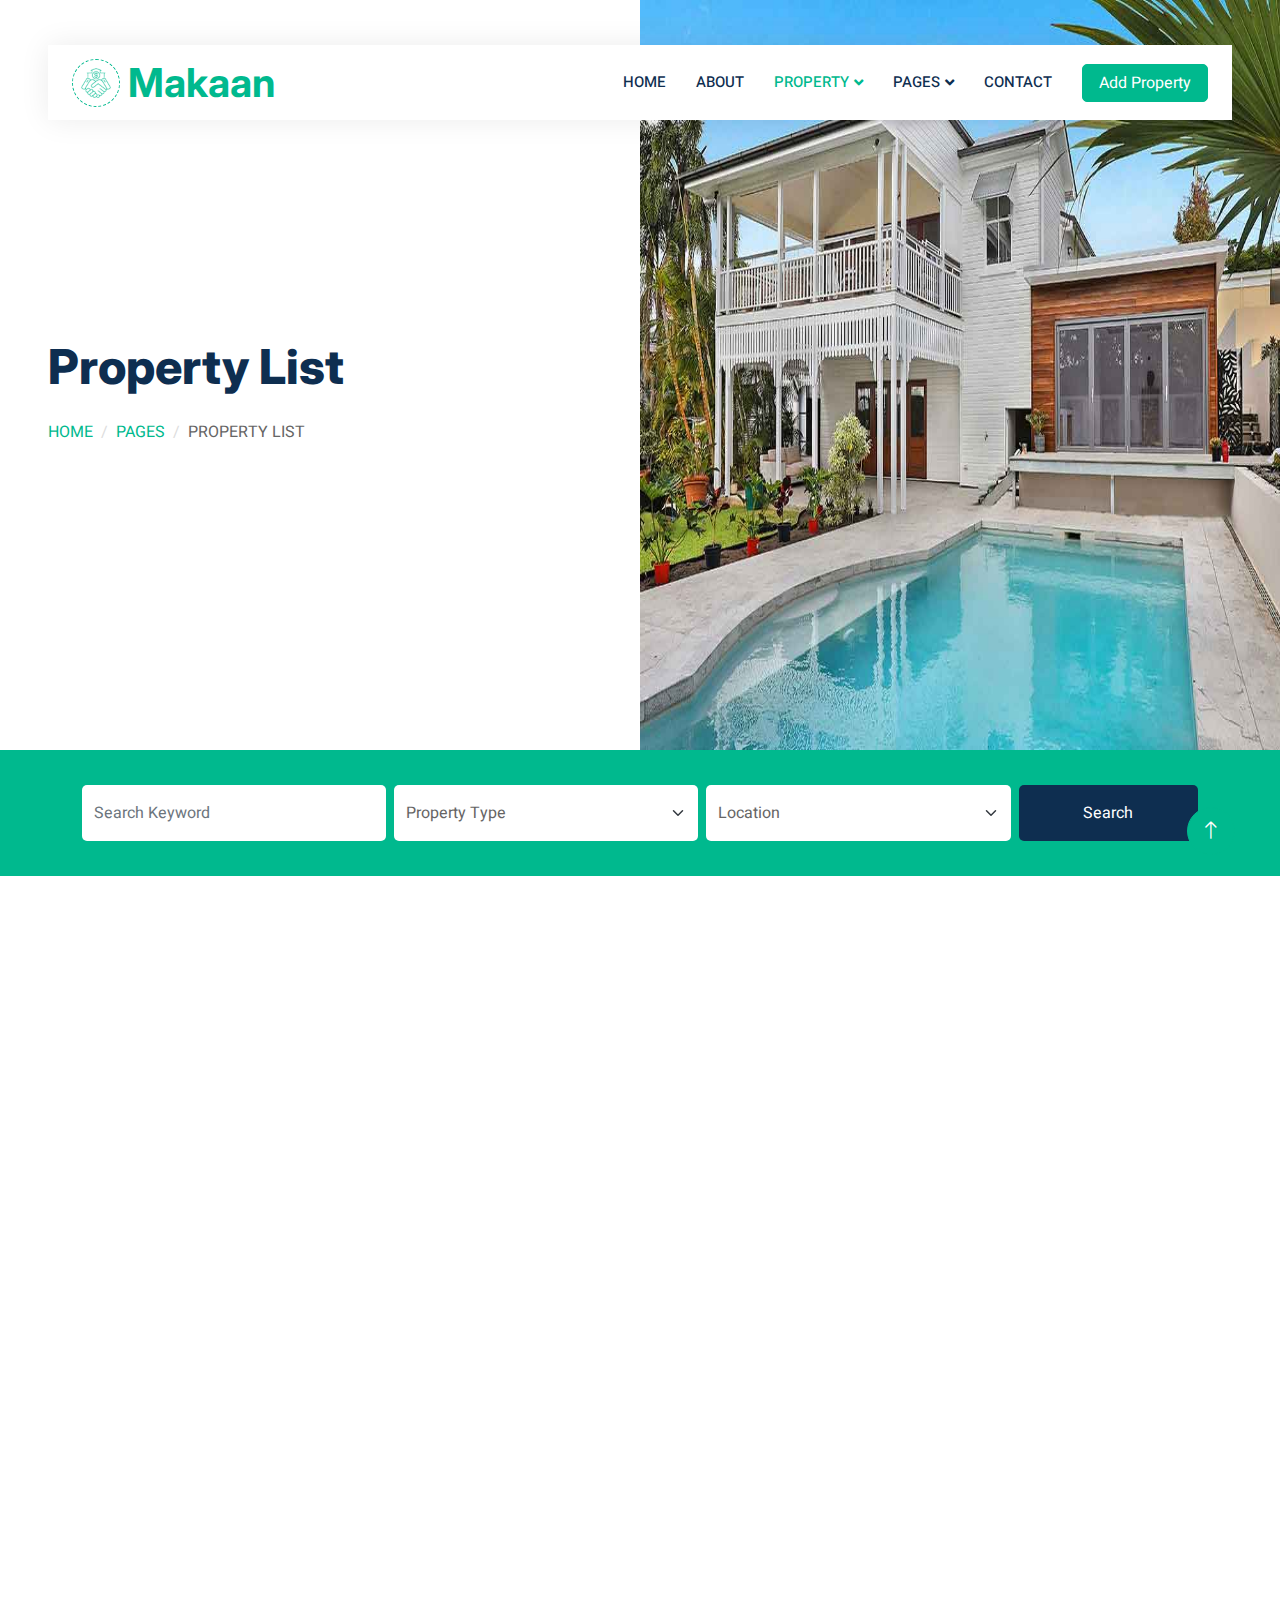
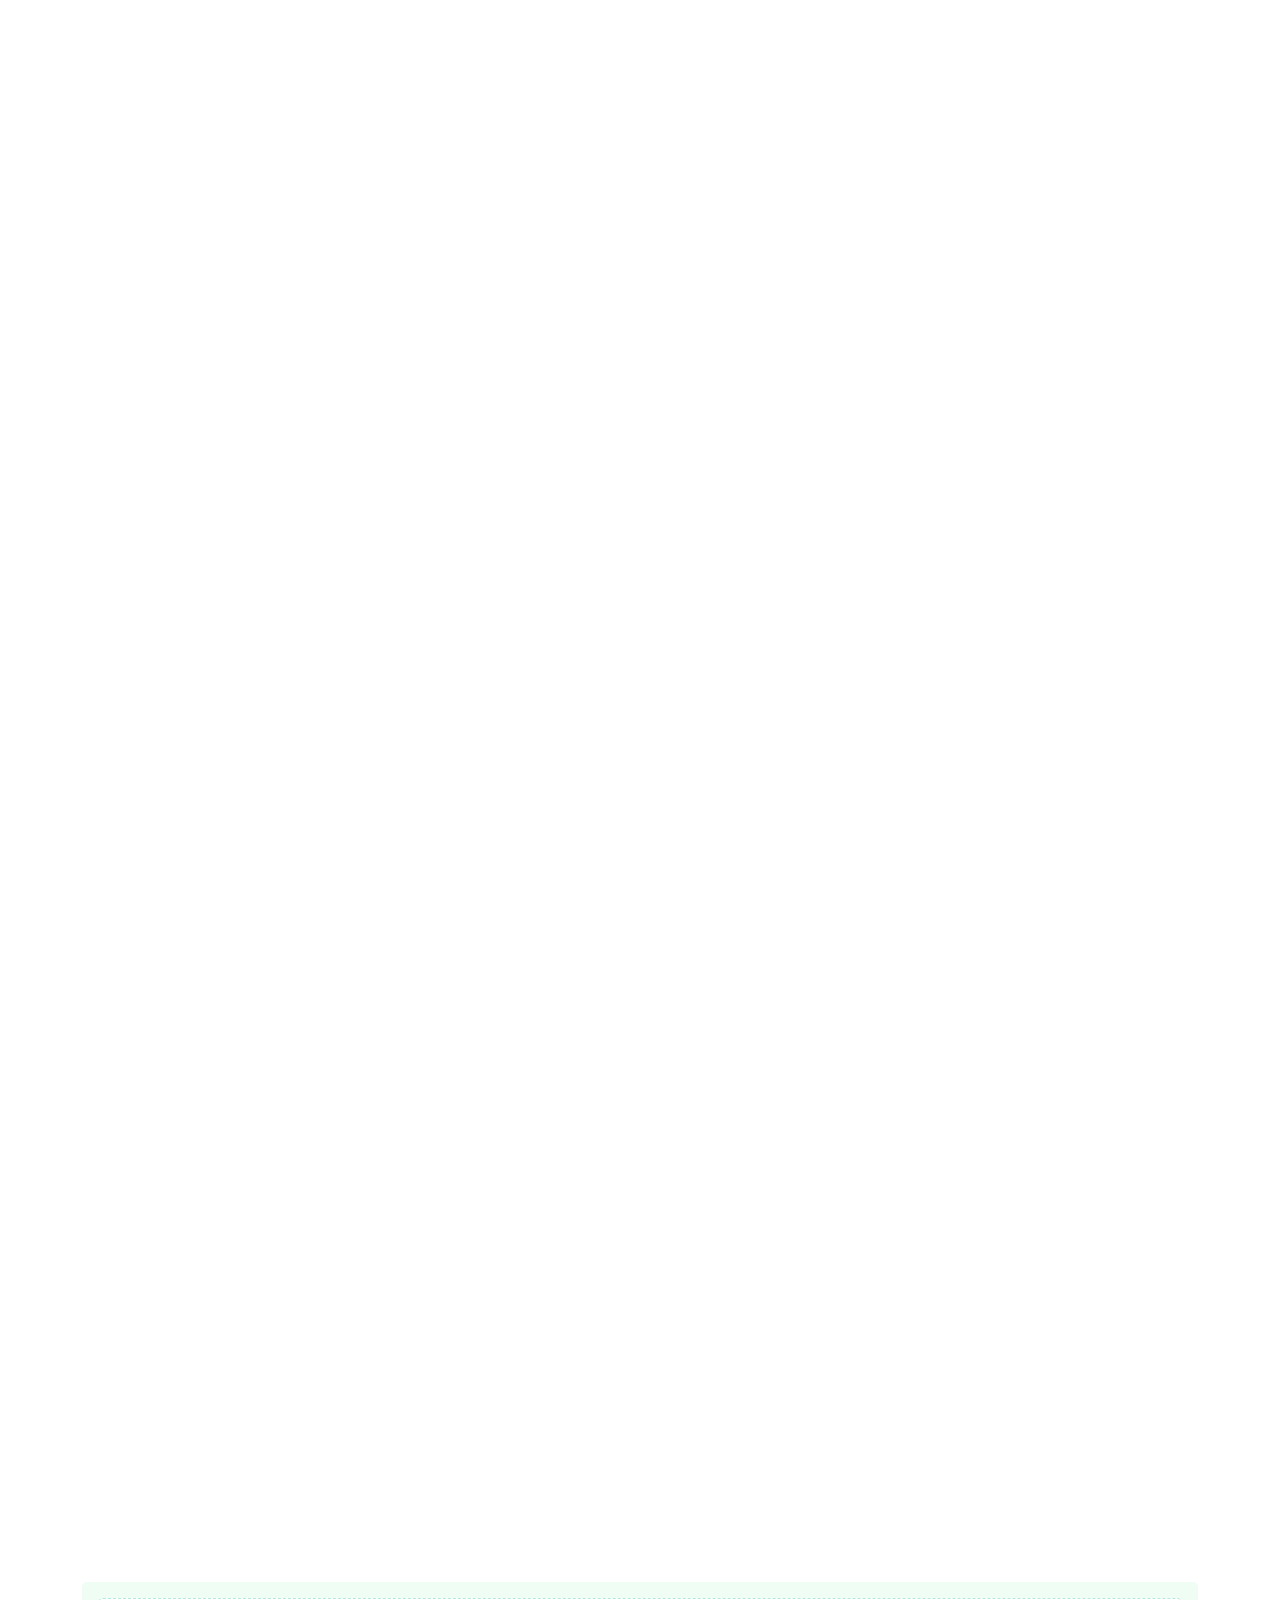
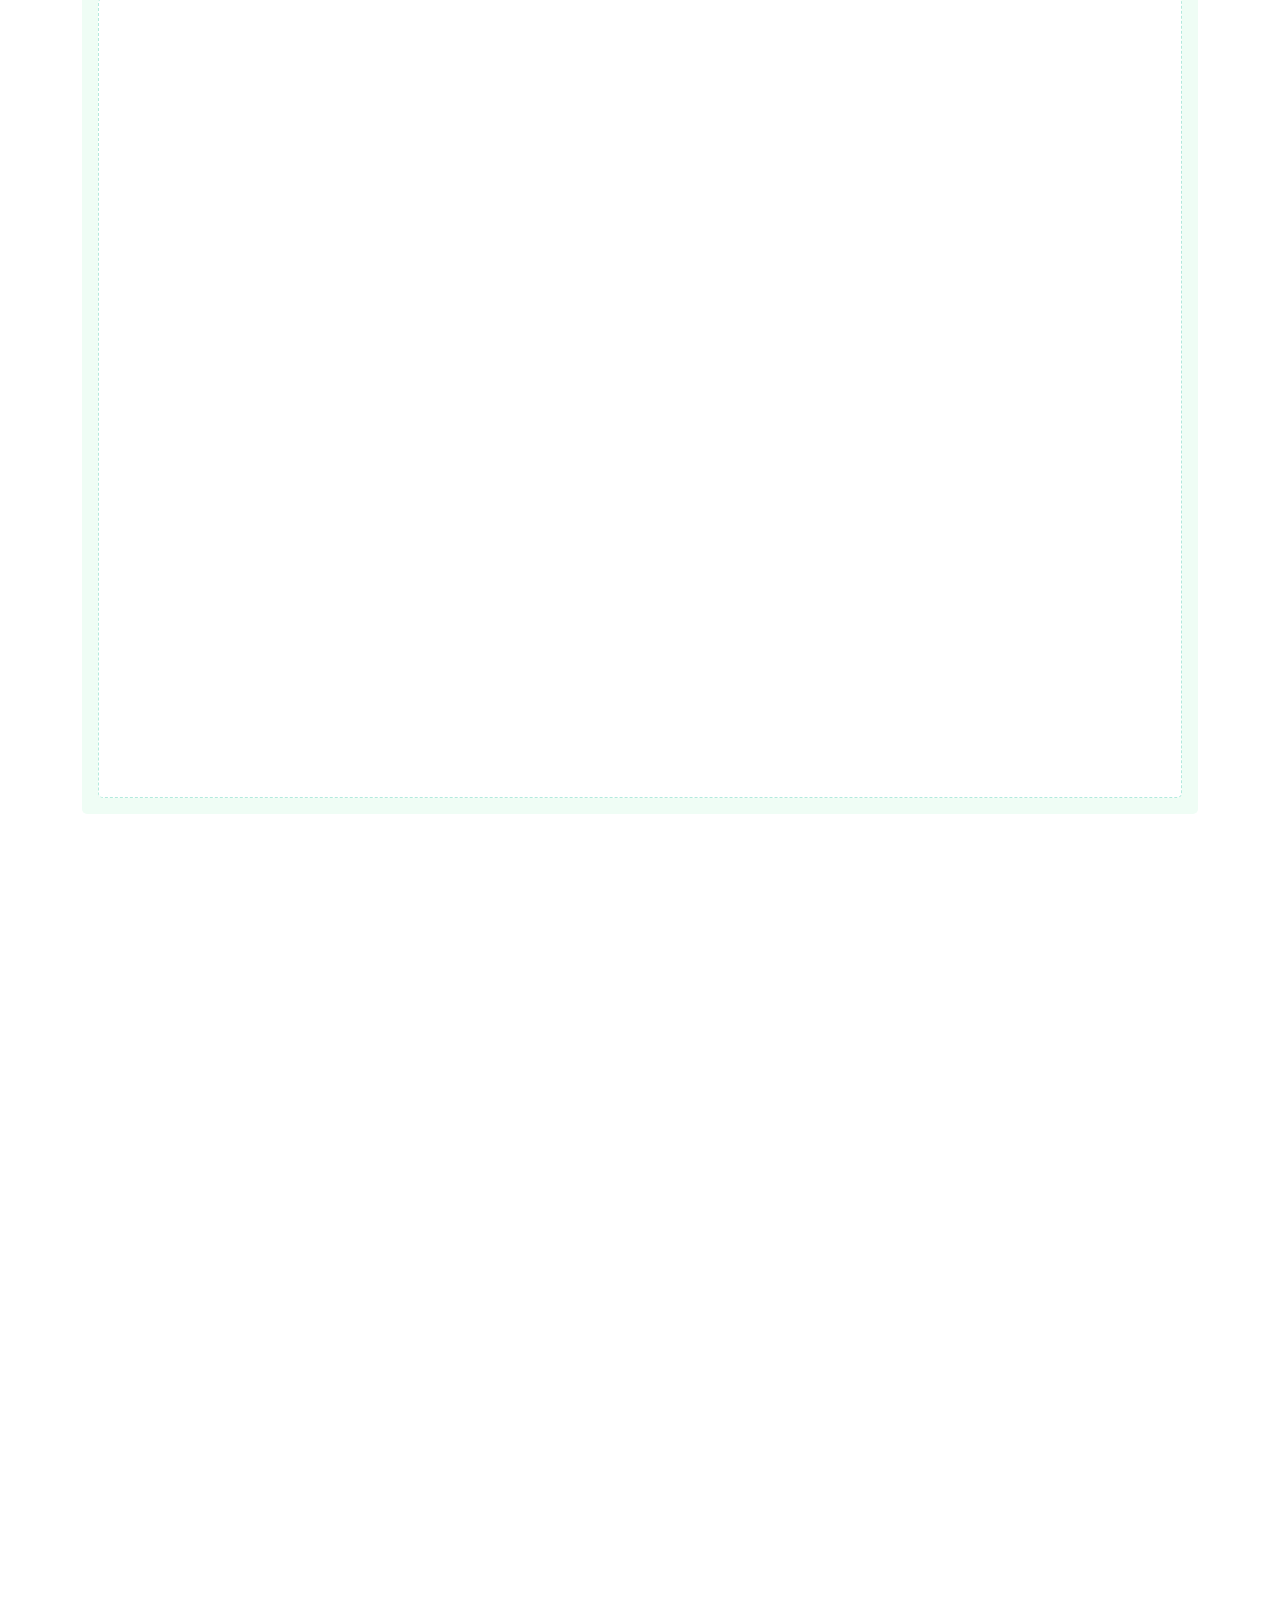
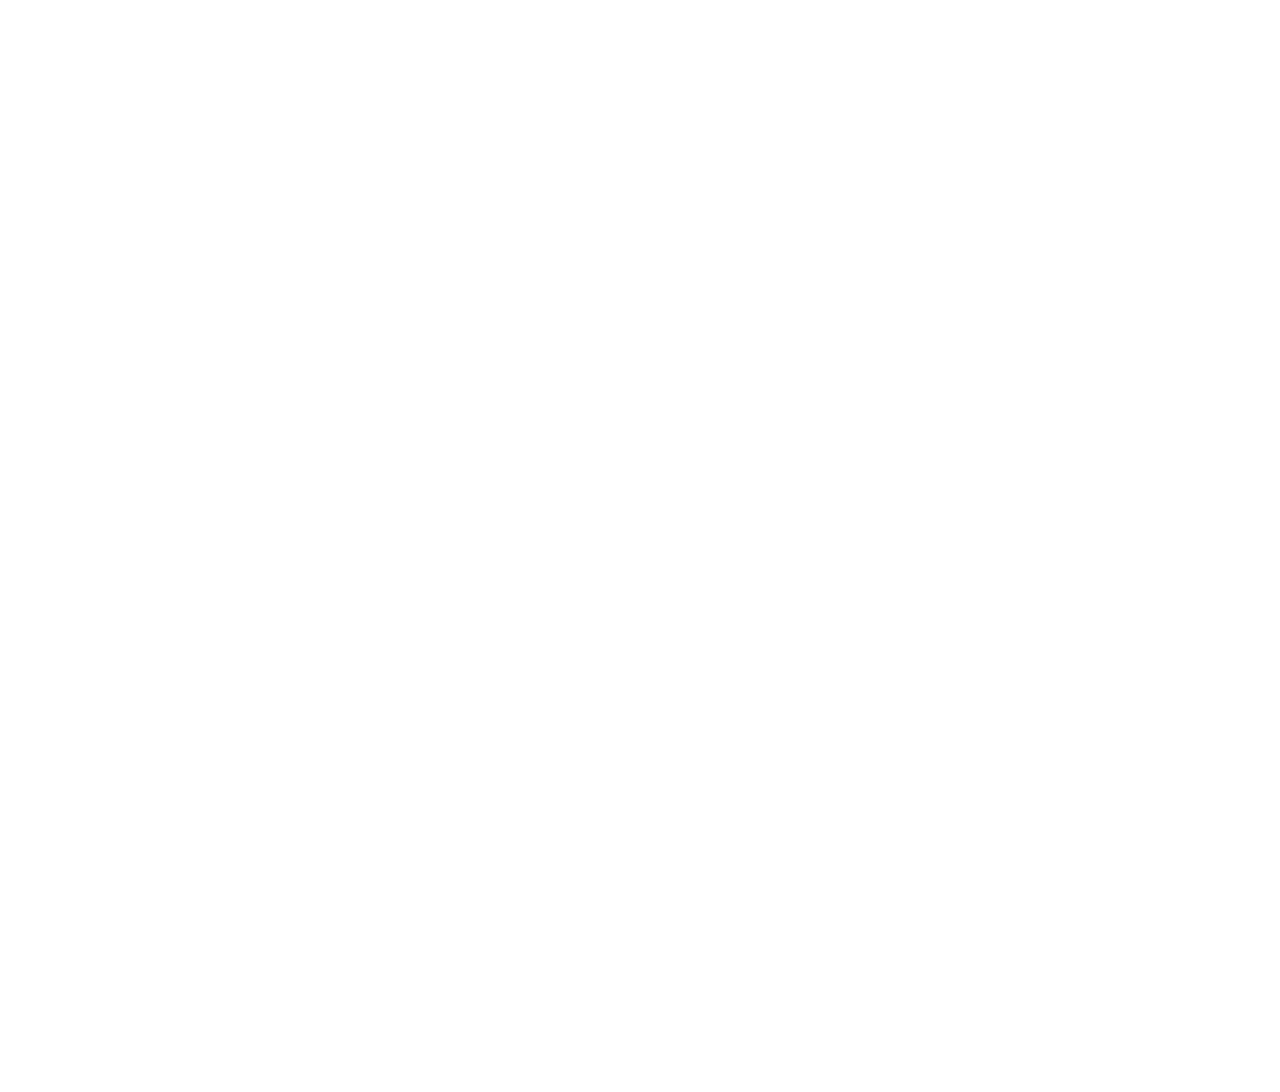
<file: property-list.html>
<!DOCTYPE html>
<html lang="en">

<head>
    <meta charset="utf-8">
    <title>Makaan - Real Estate HTML Template</title>
    <meta content="width=device-width, initial-scale=1.0" name="viewport">
    <meta content="" name="keywords">
    <meta content="" name="description">

    <!-- Favicon -->
    <link href="img/favicon.ico" rel="icon">

    <!-- Google Web Fonts -->
    <link rel="preconnect" href="https://fonts.googleapis.com">
    <link rel="preconnect" href="https://fonts.gstatic.com" crossorigin>
    <link href="https://fonts.googleapis.com/css2?family=Heebo:wght@400;500;600&family=Inter:wght@700;800&display=swap" rel="stylesheet">
    
    <!-- Icon Font Stylesheet -->
    <link href="https://cdnjs.cloudflare.com/ajax/libs/font-awesome/5.10.0/css/all.min.css" rel="stylesheet">
    <link href="https://cdn.jsdelivr.net/npm/bootstrap-icons@1.4.1/font/bootstrap-icons.css" rel="stylesheet">

    <!-- Libraries Stylesheet -->
    <link href="lib/animate/animate.min.css" rel="stylesheet">
    <link href="lib/owlcarousel/assets/owl.carousel.min.css" rel="stylesheet">

    <!-- Customized Bootstrap Stylesheet -->
    <link href="css/bootstrap.min.css" rel="stylesheet">

    <!-- Template Stylesheet -->
    <link href="css/style.css" rel="stylesheet">
</head>

<body>
    <div class="container-xxl bg-white p-0">
        <!-- Spinner Start -->
        <div id="spinner" class="show bg-white position-fixed translate-middle w-100 vh-100 top-50 start-50 d-flex align-items-center justify-content-center">
            <div class="spinner-border text-primary" style="width: 3rem; height: 3rem;" role="status">
                <span class="sr-only">Loading...</span>
            </div>
        </div>
        <!-- Spinner End -->


        <!-- Navbar Start -->
        <div class="container-fluid nav-bar bg-transparent">
            <nav class="navbar navbar-expand-lg bg-white navbar-light py-0 px-4">
                <a href="index.html" class="navbar-brand d-flex align-items-center text-center">
                    <div class="icon p-2 me-2">
                        <img class="img-fluid" src="img/icon-deal.png" alt="Icon" style="width: 30px; height: 30px;">
                    </div>
                    <h1 class="m-0 text-primary">Makaan</h1>
                </a>
                <button type="button" class="navbar-toggler" data-bs-toggle="collapse" data-bs-target="#navbarCollapse">
                    <span class="navbar-toggler-icon"></span>
                </button>
                <div class="collapse navbar-collapse" id="navbarCollapse">
                    <div class="navbar-nav ms-auto">
                        <a href="index.html" class="nav-item nav-link">Home</a>
                        <a href="about.html" class="nav-item nav-link">About</a>
                        <div class="nav-item dropdown">
                            <a href="#" class="nav-link dropdown-toggle active" data-bs-toggle="dropdown">Property</a>
                            <div class="dropdown-menu rounded-0 m-0">
                                <a href="property-list.html" class="dropdown-item active">Property List</a>
                                <a href="property-type.html" class="dropdown-item">Property Type</a>
                                <a href="property-agent.html" class="dropdown-item">Property Agent</a>
                            </div>
                        </div>
                        <div class="nav-item dropdown">
                            <a href="#" class="nav-link dropdown-toggle" data-bs-toggle="dropdown">Pages</a>
                            <div class="dropdown-menu rounded-0 m-0">
                                <a href="testimonial.html" class="dropdown-item">Testimonial</a>
                                <a href="404.html" class="dropdown-item">404 Error</a>
                            </div>
                        </div>
                        <a href="contact.html" class="nav-item nav-link">Contact</a>
                    </div>
                    <a href="" class="btn btn-primary px-3 d-none d-lg-flex">Add Property</a>
                </div>
            </nav>
        </div>
        <!-- Navbar End -->


        <!-- Header Start -->
        <div class="container-fluid header bg-white p-0">
            <div class="row g-0 align-items-center flex-column-reverse flex-md-row">
                <div class="col-md-6 p-5 mt-lg-5">
                    <h1 class="display-5 animated fadeIn mb-4">Property List</h1> 
                        <nav aria-label="breadcrumb animated fadeIn">
                        <ol class="breadcrumb text-uppercase">
                            <li class="breadcrumb-item"><a href="#">Home</a></li>
                            <li class="breadcrumb-item"><a href="#">Pages</a></li>
                            <li class="breadcrumb-item text-body active" aria-current="page">Property List</li>
                        </ol>
                    </nav>
                </div>
                <div class="col-md-6 animated fadeIn">
                    <img class="img-fluid" src="img/header.jpg" alt="">
                </div>
            </div>
        </div>
        <!-- Header End -->


        <!-- Search Start -->
        <div class="container-fluid bg-primary mb-5 wow fadeIn" data-wow-delay="0.1s" style="padding: 35px;">
            <div class="container">
                <div class="row g-2">
                    <div class="col-md-10">
                        <div class="row g-2">
                            <div class="col-md-4">
                                <input type="text" class="form-control border-0 py-3" placeholder="Search Keyword">
                            </div>
                            <div class="col-md-4">
                                <select class="form-select border-0 py-3">
                                    <option selected>Property Type</option>
                                    <option value="1">Property Type 1</option>
                                    <option value="2">Property Type 2</option>
                                    <option value="3">Property Type 3</option>
                                </select>
                            </div>
                            <div class="col-md-4">
                                <select class="form-select border-0 py-3">
                                    <option selected>Location</option>
                                    <option value="1">Location 1</option>
                                    <option value="2">Location 2</option>
                                    <option value="3">Location 3</option>
                                </select>
                            </div>
                        </div>
                    </div>
                    <div class="col-md-2">
                        <button class="btn btn-dark border-0 w-100 py-3">Search</button>
                    </div>
                </div>
            </div>
        </div>
        <!-- Search End -->


        <!-- Property List Start -->
        <div class="container-xxl py-5">
            <div class="container">
                <div class="row g-0 gx-5 align-items-end">
                    <div class="col-lg-6">
                        <div class="text-start mx-auto mb-5 wow slideInLeft" data-wow-delay="0.1s">
                            <h1 class="mb-3">Property Listing</h1>
                            <p>Eirmod sed ipsum dolor sit rebum labore magna erat. Tempor ut dolore lorem kasd vero ipsum sit eirmod sit diam justo sed rebum.</p>
                        </div>
                    </div>
                    <div class="col-lg-6 text-start text-lg-end wow slideInRight" data-wow-delay="0.1s">
                        <ul class="nav nav-pills d-inline-flex justify-content-end mb-5">
                            <li class="nav-item me-2">
                                <a class="btn btn-outline-primary active" data-bs-toggle="pill" href="#tab-1">Featured</a>
                            </li>
                            <li class="nav-item me-2">
                                <a class="btn btn-outline-primary" data-bs-toggle="pill" href="#tab-2">For Sell</a>
                            </li>
                            <li class="nav-item me-0">
                                <a class="btn btn-outline-primary" data-bs-toggle="pill" href="#tab-3">For Rent</a>
                            </li>
                        </ul>
                    </div>
                </div>
                <div class="tab-content">
                    <div id="tab-1" class="tab-pane fade show p-0 active">
                        <div class="row g-4">
                            <div class="col-lg-4 col-md-6 wow fadeInUp" data-wow-delay="0.1s">
                                <div class="property-item rounded overflow-hidden">
                                    <div class="position-relative overflow-hidden">
                                        <a href=""><img class="img-fluid" src="img/property-1.jpg" alt=""></a>
                                        <div class="bg-primary rounded text-white position-absolute start-0 top-0 m-4 py-1 px-3">For Sell</div>
                                        <div class="bg-white rounded-top text-primary position-absolute start-0 bottom-0 mx-4 pt-1 px-3">Appartment</div>
                                    </div>
                                    <div class="p-4 pb-0">
                                        <h5 class="text-primary mb-3">$12,345</h5>
                                        <a class="d-block h5 mb-2" href="">Golden Urban House For Sell</a>
                                        <p><i class="fa fa-map-marker-alt text-primary me-2"></i>123 Street, New York, USA</p>
                                    </div>
                                    <div class="d-flex border-top">
                                        <small class="flex-fill text-center border-end py-2"><i class="fa fa-ruler-combined text-primary me-2"></i>1000 Sqft</small>
                                        <small class="flex-fill text-center border-end py-2"><i class="fa fa-bed text-primary me-2"></i>3 Bed</small>
                                        <small class="flex-fill text-center py-2"><i class="fa fa-bath text-primary me-2"></i>2 Bath</small>
                                    </div>
                                </div>
                            </div>
                            <div class="col-lg-4 col-md-6 wow fadeInUp" data-wow-delay="0.3s">
                                <div class="property-item rounded overflow-hidden">
                                    <div class="position-relative overflow-hidden">
                                        <a href=""><img class="img-fluid" src="img/property-2.jpg" alt=""></a>
                                        <div class="bg-primary rounded text-white position-absolute start-0 top-0 m-4 py-1 px-3">For Rent</div>
                                        <div class="bg-white rounded-top text-primary position-absolute start-0 bottom-0 mx-4 pt-1 px-3">Villa</div>
                                    </div>
                                    <div class="p-4 pb-0">
                                        <h5 class="text-primary mb-3">$12,345</h5>
                                        <a class="d-block h5 mb-2" href="">Golden Urban House For Sell</a>
                                        <p><i class="fa fa-map-marker-alt text-primary me-2"></i>123 Street, New York, USA</p>
                                    </div>
                                    <div class="d-flex border-top">
                                        <small class="flex-fill text-center border-end py-2"><i class="fa fa-ruler-combined text-primary me-2"></i>1000 Sqft</small>
                                        <small class="flex-fill text-center border-end py-2"><i class="fa fa-bed text-primary me-2"></i>3 Bed</small>
                                        <small class="flex-fill text-center py-2"><i class="fa fa-bath text-primary me-2"></i>2 Bath</small>
                                    </div>
                                </div>
                            </div>
                            <div class="col-lg-4 col-md-6 wow fadeInUp" data-wow-delay="0.5s">
                                <div class="property-item rounded overflow-hidden">
                                    <div class="position-relative overflow-hidden">
                                        <a href=""><img class="img-fluid" src="img/property-3.jpg" alt=""></a>
                                        <div class="bg-primary rounded text-white position-absolute start-0 top-0 m-4 py-1 px-3">For Sell</div>
                                        <div class="bg-white rounded-top text-primary position-absolute start-0 bottom-0 mx-4 pt-1 px-3">Office</div>
                                    </div>
                                    <div class="p-4 pb-0">
                                        <h5 class="text-primary mb-3">$12,345</h5>
                                        <a class="d-block h5 mb-2" href="">Golden Urban House For Sell</a>
                                        <p><i class="fa fa-map-marker-alt text-primary me-2"></i>123 Street, New York, USA</p>
                                    </div>
                                    <div class="d-flex border-top">
                                        <small class="flex-fill text-center border-end py-2"><i class="fa fa-ruler-combined text-primary me-2"></i>1000 Sqft</small>
                                        <small class="flex-fill text-center border-end py-2"><i class="fa fa-bed text-primary me-2"></i>3 Bed</small>
                                        <small class="flex-fill text-center py-2"><i class="fa fa-bath text-primary me-2"></i>2 Bath</small>
                                    </div>
                                </div>
                            </div>
                            <div class="col-lg-4 col-md-6 wow fadeInUp" data-wow-delay="0.1s">
                                <div class="property-item rounded overflow-hidden">
                                    <div class="position-relative overflow-hidden">
                                        <a href=""><img class="img-fluid" src="img/property-4.jpg" alt=""></a>
                                        <div class="bg-primary rounded text-white position-absolute start-0 top-0 m-4 py-1 px-3">For Rent</div>
                                        <div class="bg-white rounded-top text-primary position-absolute start-0 bottom-0 mx-4 pt-1 px-3">Building</div>
                                    </div>
                                    <div class="p-4 pb-0">
                                        <h5 class="text-primary mb-3">$12,345</h5>
                                        <a class="d-block h5 mb-2" href="">Golden Urban House For Sell</a>
                                        <p><i class="fa fa-map-marker-alt text-primary me-2"></i>123 Street, New York, USA</p>
                                    </div>
                                    <div class="d-flex border-top">
                                        <small class="flex-fill text-center border-end py-2"><i class="fa fa-ruler-combined text-primary me-2"></i>1000 Sqft</small>
                                        <small class="flex-fill text-center border-end py-2"><i class="fa fa-bed text-primary me-2"></i>3 Bed</small>
                                        <small class="flex-fill text-center py-2"><i class="fa fa-bath text-primary me-2"></i>2 Bath</small>
                                    </div>
                                </div>
                            </div>
                            <div class="col-lg-4 col-md-6 wow fadeInUp" data-wow-delay="0.3s">
                                <div class="property-item rounded overflow-hidden">
                                    <div class="position-relative overflow-hidden">
                                        <a href=""><img class="img-fluid" src="img/property-5.jpg" alt=""></a>
                                        <div class="bg-primary rounded text-white position-absolute start-0 top-0 m-4 py-1 px-3">For Sell</div>
                                        <div class="bg-white rounded-top text-primary position-absolute start-0 bottom-0 mx-4 pt-1 px-3">Home</div>
                                    </div>
                                    <div class="p-4 pb-0">
                                        <h5 class="text-primary mb-3">$12,345</h5>
                                        <a class="d-block h5 mb-2" href="">Golden Urban House For Sell</a>
                                        <p><i class="fa fa-map-marker-alt text-primary me-2"></i>123 Street, New York, USA</p>
                                    </div>
                                    <div class="d-flex border-top">
                                        <small class="flex-fill text-center border-end py-2"><i class="fa fa-ruler-combined text-primary me-2"></i>1000 Sqft</small>
                                        <small class="flex-fill text-center border-end py-2"><i class="fa fa-bed text-primary me-2"></i>3 Bed</small>
                                        <small class="flex-fill text-center py-2"><i class="fa fa-bath text-primary me-2"></i>2 Bath</small>
                                    </div>
                                </div>
                            </div>
                            <div class="col-lg-4 col-md-6 wow fadeInUp" data-wow-delay="0.5s">
                                <div class="property-item rounded overflow-hidden">
                                    <div class="position-relative overflow-hidden">
                                        <a href=""><img class="img-fluid" src="img/property-6.jpg" alt=""></a>
                                        <div class="bg-primary rounded text-white position-absolute start-0 top-0 m-4 py-1 px-3">For Rent</div>
                                        <div class="bg-white rounded-top text-primary position-absolute start-0 bottom-0 mx-4 pt-1 px-3">Shop</div>
                                    </div>
                                    <div class="p-4 pb-0">
                                        <h5 class="text-primary mb-3">$12,345</h5>
                                        <a class="d-block h5 mb-2" href="">Golden Urban House For Sell</a>
                                        <p><i class="fa fa-map-marker-alt text-primary me-2"></i>123 Street, New York, USA</p>
                                    </div>
                                    <div class="d-flex border-top">
                                        <small class="flex-fill text-center border-end py-2"><i class="fa fa-ruler-combined text-primary me-2"></i>1000 Sqft</small>
                                        <small class="flex-fill text-center border-end py-2"><i class="fa fa-bed text-primary me-2"></i>3 Bed</small>
                                        <small class="flex-fill text-center py-2"><i class="fa fa-bath text-primary me-2"></i>2 Bath</small>
                                    </div>
                                </div>
                            </div>
                            <div class="col-12 text-center wow fadeInUp" data-wow-delay="0.1s">
                                <a class="btn btn-primary py-3 px-5" href="">Browse More Property</a>
                            </div>
                        </div>
                    </div>
                    <div id="tab-2" class="tab-pane fade show p-0">
                        <div class="row g-4">
                            <div class="col-lg-4 col-md-6">
                                <div class="property-item rounded overflow-hidden">
                                    <div class="position-relative overflow-hidden">
                                        <a href=""><img class="img-fluid" src="img/property-1.jpg" alt=""></a>
                                        <div class="bg-primary rounded text-white position-absolute start-0 top-0 m-4 py-1 px-3">For Sell</div>
                                        <div class="bg-white rounded-top text-primary position-absolute start-0 bottom-0 mx-4 pt-1 px-3">Appartment</div>
                                    </div>
                                    <div class="p-4 pb-0">
                                        <h5 class="text-primary mb-3">$12,345</h5>
                                        <a class="d-block h5 mb-2" href="">Golden Urban House For Sell</a>
                                        <p><i class="fa fa-map-marker-alt text-primary me-2"></i>123 Street, New York, USA</p>
                                    </div>
                                    <div class="d-flex border-top">
                                        <small class="flex-fill text-center border-end py-2"><i class="fa fa-ruler-combined text-primary me-2"></i>1000 Sqft</small>
                                        <small class="flex-fill text-center border-end py-2"><i class="fa fa-bed text-primary me-2"></i>3 Bed</small>
                                        <small class="flex-fill text-center py-2"><i class="fa fa-bath text-primary me-2"></i>2 Bath</small>
                                    </div>
                                </div>
                            </div>
                            <div class="col-lg-4 col-md-6">
                                <div class="property-item rounded overflow-hidden">
                                    <div class="position-relative overflow-hidden">
                                        <a href=""><img class="img-fluid" src="img/property-2.jpg" alt=""></a>
                                        <div class="bg-primary rounded text-white position-absolute start-0 top-0 m-4 py-1 px-3">For Rent</div>
                                        <div class="bg-white rounded-top text-primary position-absolute start-0 bottom-0 mx-4 pt-1 px-3">Villa</div>
                                    </div>
                                    <div class="p-4 pb-0">
                                        <h5 class="text-primary mb-3">$12,345</h5>
                                        <a class="d-block h5 mb-2" href="">Golden Urban House For Sell</a>
                                        <p><i class="fa fa-map-marker-alt text-primary me-2"></i>123 Street, New York, USA</p>
                                    </div>
                                    <div class="d-flex border-top">
                                        <small class="flex-fill text-center border-end py-2"><i class="fa fa-ruler-combined text-primary me-2"></i>1000 Sqft</small>
                                        <small class="flex-fill text-center border-end py-2"><i class="fa fa-bed text-primary me-2"></i>3 Bed</small>
                                        <small class="flex-fill text-center py-2"><i class="fa fa-bath text-primary me-2"></i>2 Bath</small>
                                    </div>
                                </div>
                            </div>
                            <div class="col-lg-4 col-md-6">
                                <div class="property-item rounded overflow-hidden">
                                    <div class="position-relative overflow-hidden">
                                        <a href=""><img class="img-fluid" src="img/property-3.jpg" alt=""></a>
                                        <div class="bg-primary rounded text-white position-absolute start-0 top-0 m-4 py-1 px-3">For Sell</div>
                                        <div class="bg-white rounded-top text-primary position-absolute start-0 bottom-0 mx-4 pt-1 px-3">Office</div>
                                    </div>
                                    <div class="p-4 pb-0">
                                        <h5 class="text-primary mb-3">$12,345</h5>
                                        <a class="d-block h5 mb-2" href="">Golden Urban House For Sell</a>
                                        <p><i class="fa fa-map-marker-alt text-primary me-2"></i>123 Street, New York, USA</p>
                                    </div>
                                    <div class="d-flex border-top">
                                        <small class="flex-fill text-center border-end py-2"><i class="fa fa-ruler-combined text-primary me-2"></i>1000 Sqft</small>
                                        <small class="flex-fill text-center border-end py-2"><i class="fa fa-bed text-primary me-2"></i>3 Bed</small>
                                        <small class="flex-fill text-center py-2"><i class="fa fa-bath text-primary me-2"></i>2 Bath</small>
                                    </div>
                                </div>
                            </div>
                            <div class="col-lg-4 col-md-6">
                                <div class="property-item rounded overflow-hidden">
                                    <div class="position-relative overflow-hidden">
                                        <a href=""><img class="img-fluid" src="img/property-4.jpg" alt=""></a>
                                        <div class="bg-primary rounded text-white position-absolute start-0 top-0 m-4 py-1 px-3">For Rent</div>
                                        <div class="bg-white rounded-top text-primary position-absolute start-0 bottom-0 mx-4 pt-1 px-3">Building</div>
                                    </div>
                                    <div class="p-4 pb-0">
                                        <h5 class="text-primary mb-3">$12,345</h5>
                                        <a class="d-block h5 mb-2" href="">Golden Urban House For Sell</a>
                                        <p><i class="fa fa-map-marker-alt text-primary me-2"></i>123 Street, New York, USA</p>
                                    </div>
                                    <div class="d-flex border-top">
                                        <small class="flex-fill text-center border-end py-2"><i class="fa fa-ruler-combined text-primary me-2"></i>1000 Sqft</small>
                                        <small class="flex-fill text-center border-end py-2"><i class="fa fa-bed text-primary me-2"></i>3 Bed</small>
                                        <small class="flex-fill text-center py-2"><i class="fa fa-bath text-primary me-2"></i>2 Bath</small>
                                    </div>
                                </div>
                            </div>
                            <div class="col-lg-4 col-md-6">
                                <div class="property-item rounded overflow-hidden">
                                    <div class="position-relative overflow-hidden">
                                        <a href=""><img class="img-fluid" src="img/property-5.jpg" alt=""></a>
                                        <div class="bg-primary rounded text-white position-absolute start-0 top-0 m-4 py-1 px-3">For Sell</div>
                                        <div class="bg-white rounded-top text-primary position-absolute start-0 bottom-0 mx-4 pt-1 px-3">Home</div>
                                    </div>
                                    <div class="p-4 pb-0">
                                        <h5 class="text-primary mb-3">$12,345</h5>
                                        <a class="d-block h5 mb-2" href="">Golden Urban House For Sell</a>
                                        <p><i class="fa fa-map-marker-alt text-primary me-2"></i>123 Street, New York, USA</p>
                                    </div>
                                    <div class="d-flex border-top">
                                        <small class="flex-fill text-center border-end py-2"><i class="fa fa-ruler-combined text-primary me-2"></i>1000 Sqft</small>
                                        <small class="flex-fill text-center border-end py-2"><i class="fa fa-bed text-primary me-2"></i>3 Bed</small>
                                        <small class="flex-fill text-center py-2"><i class="fa fa-bath text-primary me-2"></i>2 Bath</small>
                                    </div>
                                </div>
                            </div>
                            <div class="col-lg-4 col-md-6">
                                <div class="property-item rounded overflow-hidden">
                                    <div class="position-relative overflow-hidden">
                                        <a href=""><img class="img-fluid" src="img/property-6.jpg" alt=""></a>
                                        <div class="bg-primary rounded text-white position-absolute start-0 top-0 m-4 py-1 px-3">For Rent</div>
                                        <div class="bg-white rounded-top text-primary position-absolute start-0 bottom-0 mx-4 pt-1 px-3">Shop</div>
                                    </div>
                                    <div class="p-4 pb-0">
                                        <h5 class="text-primary mb-3">$12,345</h5>
                                        <a class="d-block h5 mb-2" href="">Golden Urban House For Sell</a>
                                        <p><i class="fa fa-map-marker-alt text-primary me-2"></i>123 Street, New York, USA</p>
                                    </div>
                                    <div class="d-flex border-top">
                                        <small class="flex-fill text-center border-end py-2"><i class="fa fa-ruler-combined text-primary me-2"></i>1000 Sqft</small>
                                        <small class="flex-fill text-center border-end py-2"><i class="fa fa-bed text-primary me-2"></i>3 Bed</small>
                                        <small class="flex-fill text-center py-2"><i class="fa fa-bath text-primary me-2"></i>2 Bath</small>
                                    </div>
                                </div>
                            </div>
                            <div class="col-12 text-center">
                                <a class="btn btn-primary py-3 px-5" href="">Browse More Property</a>
                            </div>
                        </div>
                    </div>
                    <div id="tab-3" class="tab-pane fade show p-0">
                        <div class="row g-4">
                            <div class="col-lg-4 col-md-6">
                                <div class="property-item rounded overflow-hidden">
                                    <div class="position-relative overflow-hidden">
                                        <a href=""><img class="img-fluid" src="img/property-1.jpg" alt=""></a>
                                        <div class="bg-primary rounded text-white position-absolute start-0 top-0 m-4 py-1 px-3">For Sell</div>
                                        <div class="bg-white rounded-top text-primary position-absolute start-0 bottom-0 mx-4 pt-1 px-3">Appartment</div>
                                    </div>
                                    <div class="p-4 pb-0">
                                        <h5 class="text-primary mb-3">$12,345</h5>
                                        <a class="d-block h5 mb-2" href="">Golden Urban House For Sell</a>
                                        <p><i class="fa fa-map-marker-alt text-primary me-2"></i>123 Street, New York, USA</p>
                                    </div>
                                    <div class="d-flex border-top">
                                        <small class="flex-fill text-center border-end py-2"><i class="fa fa-ruler-combined text-primary me-2"></i>1000 Sqft</small>
                                        <small class="flex-fill text-center border-end py-2"><i class="fa fa-bed text-primary me-2"></i>3 Bed</small>
                                        <small class="flex-fill text-center py-2"><i class="fa fa-bath text-primary me-2"></i>2 Bath</small>
                                    </div>
                                </div>
                            </div>
                            <div class="col-lg-4 col-md-6">
                                <div class="property-item rounded overflow-hidden">
                                    <div class="position-relative overflow-hidden">
                                        <a href=""><img class="img-fluid" src="img/property-2.jpg" alt=""></a>
                                        <div class="bg-primary rounded text-white position-absolute start-0 top-0 m-4 py-1 px-3">For Rent</div>
                                        <div class="bg-white rounded-top text-primary position-absolute start-0 bottom-0 mx-4 pt-1 px-3">Villa</div>
                                    </div>
                                    <div class="p-4 pb-0">
                                        <h5 class="text-primary mb-3">$12,345</h5>
                                        <a class="d-block h5 mb-2" href="">Golden Urban House For Sell</a>
                                        <p><i class="fa fa-map-marker-alt text-primary me-2"></i>123 Street, New York, USA</p>
                                    </div>
                                    <div class="d-flex border-top">
                                        <small class="flex-fill text-center border-end py-2"><i class="fa fa-ruler-combined text-primary me-2"></i>1000 Sqft</small>
                                        <small class="flex-fill text-center border-end py-2"><i class="fa fa-bed text-primary me-2"></i>3 Bed</small>
                                        <small class="flex-fill text-center py-2"><i class="fa fa-bath text-primary me-2"></i>2 Bath</small>
                                    </div>
                                </div>
                            </div>
                            <div class="col-lg-4 col-md-6">
                                <div class="property-item rounded overflow-hidden">
                                    <div class="position-relative overflow-hidden">
                                        <a href=""><img class="img-fluid" src="img/property-3.jpg" alt=""></a>
                                        <div class="bg-primary rounded text-white position-absolute start-0 top-0 m-4 py-1 px-3">For Sell</div>
                                        <div class="bg-white rounded-top text-primary position-absolute start-0 bottom-0 mx-4 pt-1 px-3">Office</div>
                                    </div>
                                    <div class="p-4 pb-0">
                                        <h5 class="text-primary mb-3">$12,345</h5>
                                        <a class="d-block h5 mb-2" href="">Golden Urban House For Sell</a>
                                        <p><i class="fa fa-map-marker-alt text-primary me-2"></i>123 Street, New York, USA</p>
                                    </div>
                                    <div class="d-flex border-top">
                                        <small class="flex-fill text-center border-end py-2"><i class="fa fa-ruler-combined text-primary me-2"></i>1000 Sqft</small>
                                        <small class="flex-fill text-center border-end py-2"><i class="fa fa-bed text-primary me-2"></i>3 Bed</small>
                                        <small class="flex-fill text-center py-2"><i class="fa fa-bath text-primary me-2"></i>2 Bath</small>
                                    </div>
                                </div>
                            </div>
                            <div class="col-lg-4 col-md-6">
                                <div class="property-item rounded overflow-hidden">
                                    <div class="position-relative overflow-hidden">
                                        <a href=""><img class="img-fluid" src="img/property-4.jpg" alt=""></a>
                                        <div class="bg-primary rounded text-white position-absolute start-0 top-0 m-4 py-1 px-3">For Rent</div>
                                        <div class="bg-white rounded-top text-primary position-absolute start-0 bottom-0 mx-4 pt-1 px-3">Building</div>
                                    </div>
                                    <div class="p-4 pb-0">
                                        <h5 class="text-primary mb-3">$12,345</h5>
                                        <a class="d-block h5 mb-2" href="">Golden Urban House For Sell</a>
                                        <p><i class="fa fa-map-marker-alt text-primary me-2"></i>123 Street, New York, USA</p>
                                    </div>
                                    <div class="d-flex border-top">
                                        <small class="flex-fill text-center border-end py-2"><i class="fa fa-ruler-combined text-primary me-2"></i>1000 Sqft</small>
                                        <small class="flex-fill text-center border-end py-2"><i class="fa fa-bed text-primary me-2"></i>3 Bed</small>
                                        <small class="flex-fill text-center py-2"><i class="fa fa-bath text-primary me-2"></i>2 Bath</small>
                                    </div>
                                </div>
                            </div>
                            <div class="col-lg-4 col-md-6">
                                <div class="property-item rounded overflow-hidden">
                                    <div class="position-relative overflow-hidden">
                                        <a href=""><img class="img-fluid" src="img/property-5.jpg" alt=""></a>
                                        <div class="bg-primary rounded text-white position-absolute start-0 top-0 m-4 py-1 px-3">For Sell</div>
                                        <div class="bg-white rounded-top text-primary position-absolute start-0 bottom-0 mx-4 pt-1 px-3">Home</div>
                                    </div>
                                    <div class="p-4 pb-0">
                                        <h5 class="text-primary mb-3">$12,345</h5>
                                        <a class="d-block h5 mb-2" href="">Golden Urban House For Sell</a>
                                        <p><i class="fa fa-map-marker-alt text-primary me-2"></i>123 Street, New York, USA</p>
                                    </div>
                                    <div class="d-flex border-top">
                                        <small class="flex-fill text-center border-end py-2"><i class="fa fa-ruler-combined text-primary me-2"></i>1000 Sqft</small>
                                        <small class="flex-fill text-center border-end py-2"><i class="fa fa-bed text-primary me-2"></i>3 Bed</small>
                                        <small class="flex-fill text-center py-2"><i class="fa fa-bath text-primary me-2"></i>2 Bath</small>
                                    </div>
                                </div>
                            </div>
                            <div class="col-lg-4 col-md-6">
                                <div class="property-item rounded overflow-hidden">
                                    <div class="position-relative overflow-hidden">
                                        <a href=""><img class="img-fluid" src="img/property-6.jpg" alt=""></a>
                                        <div class="bg-primary rounded text-white position-absolute start-0 top-0 m-4 py-1 px-3">For Rent</div>
                                        <div class="bg-white rounded-top text-primary position-absolute start-0 bottom-0 mx-4 pt-1 px-3">Shop</div>
                                    </div>
                                    <div class="p-4 pb-0">
                                        <h5 class="text-primary mb-3">$12,345</h5>
                                        <a class="d-block h5 mb-2" href="">Golden Urban House For Sell</a>
                                        <p><i class="fa fa-map-marker-alt text-primary me-2"></i>123 Street, New York, USA</p>
                                    </div>
                                    <div class="d-flex border-top">
                                        <small class="flex-fill text-center border-end py-2"><i class="fa fa-ruler-combined text-primary me-2"></i>1000 Sqft</small>
                                        <small class="flex-fill text-center border-end py-2"><i class="fa fa-bed text-primary me-2"></i>3 Bed</small>
                                        <small class="flex-fill text-center py-2"><i class="fa fa-bath text-primary me-2"></i>2 Bath</small>
                                    </div>
                                </div>
                            </div>
                            <div class="col-12 text-center">
                                <a class="btn btn-primary py-3 px-5" href="">Browse More Property</a>
                            </div>
                        </div>
                    </div>
                </div>
            </div>
        </div>
        <!-- Property List End -->


        <!-- Call to Action Start -->
        <div class="container-xxl py-5">
            <div class="container">
                <div class="bg-light rounded p-3">
                    <div class="bg-white rounded p-4" style="border: 1px dashed rgba(0, 185, 142, .3)">
                        <div class="row g-5 align-items-center">
                            <div class="col-lg-6 wow fadeIn" data-wow-delay="0.1s">
                                <img class="img-fluid rounded w-100" src="img/call-to-action.jpg" alt="">
                            </div>
                            <div class="col-lg-6 wow fadeIn" data-wow-delay="0.5s">
                                <div class="mb-4">
                                    <h1 class="mb-3">Contact With Our Certified Agent</h1>
                                    <p>Eirmod sed ipsum dolor sit rebum magna erat. Tempor lorem kasd vero ipsum sit sit diam justo sed vero dolor duo.</p>
                                </div>
                                <a href="" class="btn btn-primary py-3 px-4 me-2"><i class="fa fa-phone-alt me-2"></i>Make A Call</a>
                                <a href="" class="btn btn-dark py-3 px-4"><i class="fa fa-calendar-alt me-2"></i>Get Appoinment</a>
                            </div>
                        </div>
                    </div>
                </div>
            </div>
        </div>
        <!-- Call to Action End -->
        

        <!-- Footer Start -->
        <div class="container-fluid bg-dark text-white-50 footer pt-5 mt-5 wow fadeIn" data-wow-delay="0.1s">
            <div class="container py-5">
                <div class="row g-5">
                    <div class="col-lg-3 col-md-6">
                        <h5 class="text-white mb-4">Get In Touch</h5>
                        <p class="mb-2"><i class="fa fa-map-marker-alt me-3"></i>123 Street, New York, USA</p>
                        <p class="mb-2"><i class="fa fa-phone-alt me-3"></i>+012 345 67890</p>
                        <p class="mb-2"><i class="fa fa-envelope me-3"></i>info@example.com</p>
                        <div class="d-flex pt-2">
                            <a class="btn btn-outline-light btn-social" href=""><i class="fab fa-twitter"></i></a>
                            <a class="btn btn-outline-light btn-social" href=""><i class="fab fa-facebook-f"></i></a>
                            <a class="btn btn-outline-light btn-social" href=""><i class="fab fa-youtube"></i></a>
                            <a class="btn btn-outline-light btn-social" href=""><i class="fab fa-linkedin-in"></i></a>
                        </div>
                    </div>
                    <div class="col-lg-3 col-md-6">
                        <h5 class="text-white mb-4">Quick Links</h5>
                        <a class="btn btn-link text-white-50" href="">About Us</a>
                        <a class="btn btn-link text-white-50" href="">Contact Us</a>
                        <a class="btn btn-link text-white-50" href="">Our Services</a>
                        <a class="btn btn-link text-white-50" href="">Privacy Policy</a>
                        <a class="btn btn-link text-white-50" href="">Terms & Condition</a>
                    </div>
                    <div class="col-lg-3 col-md-6">
                        <h5 class="text-white mb-4">Photo Gallery</h5>
                        <div class="row g-2 pt-2">
                            <div class="col-4">
                                <img class="img-fluid rounded bg-light p-1" src="img/property-1.jpg" alt="">
                            </div>
                            <div class="col-4">
                                <img class="img-fluid rounded bg-light p-1" src="img/property-2.jpg" alt="">
                            </div>
                            <div class="col-4">
                                <img class="img-fluid rounded bg-light p-1" src="img/property-3.jpg" alt="">
                            </div>
                            <div class="col-4">
                                <img class="img-fluid rounded bg-light p-1" src="img/property-4.jpg" alt="">
                            </div>
                            <div class="col-4">
                                <img class="img-fluid rounded bg-light p-1" src="img/property-5.jpg" alt="">
                            </div>
                            <div class="col-4">
                                <img class="img-fluid rounded bg-light p-1" src="img/property-6.jpg" alt="">
                            </div>
                        </div>
                    </div>
                    <div class="col-lg-3 col-md-6">
                        <h5 class="text-white mb-4">Newsletter</h5>
                        <p>Dolor amet sit justo amet elitr clita ipsum elitr est.</p>
                        <div class="position-relative mx-auto" style="max-width: 400px;">
                            <input class="form-control bg-transparent w-100 py-3 ps-4 pe-5" type="text" placeholder="Your email">
                            <button type="button" class="btn btn-primary py-2 position-absolute top-0 end-0 mt-2 me-2">SignUp</button>
                        </div>
                    </div>
                </div>
            </div>
            <div class="container">
                <div class="copyright">
                    <div class="row">
                        <div class="col-md-6 text-center text-md-start mb-3 mb-md-0">
                            &copy; <a class="border-bottom" href="#">Your Site Name</a>, All Right Reserved. 
							
							<!--/*** This template is free as long as you keep the footer author’s credit link/attribution link/backlink. If you'd like to use the template without the footer author’s credit link/attribution link/backlink, you can purchase the Credit Removal License from "https://htmlcodex.com/credit-removal". Thank you for your support. ***/-->
							Designed By <a class="border-bottom" href="https://htmlcodex.com">HTML Codex</a>
                        </div>
                        <div class="col-md-6 text-center text-md-end">
                            <div class="footer-menu">
                                <a href="">Home</a>
                                <a href="">Cookies</a>
                                <a href="">Help</a>
                                <a href="">FQAs</a>
                            </div>
                        </div>
                    </div>
                </div>
            </div>
        </div>
        <!-- Footer End -->


        <!-- Back to Top -->
        <a href="#" class="btn btn-lg btn-primary btn-lg-square back-to-top"><i class="bi bi-arrow-up"></i></a>
    </div>

    <!-- JavaScript Libraries -->
    <script src="https://code.jquery.com/jquery-3.4.1.min.js"></script>
    <script src="https://cdn.jsdelivr.net/npm/bootstrap@5.0.0/dist/js/bootstrap.bundle.min.js"></script>
    <script src="lib/wow/wow.min.js"></script>
    <script src="lib/easing/easing.min.js"></script>
    <script src="lib/waypoints/waypoints.min.js"></script>
    <script src="lib/owlcarousel/owl.carousel.min.js"></script>

    <!-- Template Javascript -->
    <script src="js/main.js"></script>
</body>

</html>
</file>
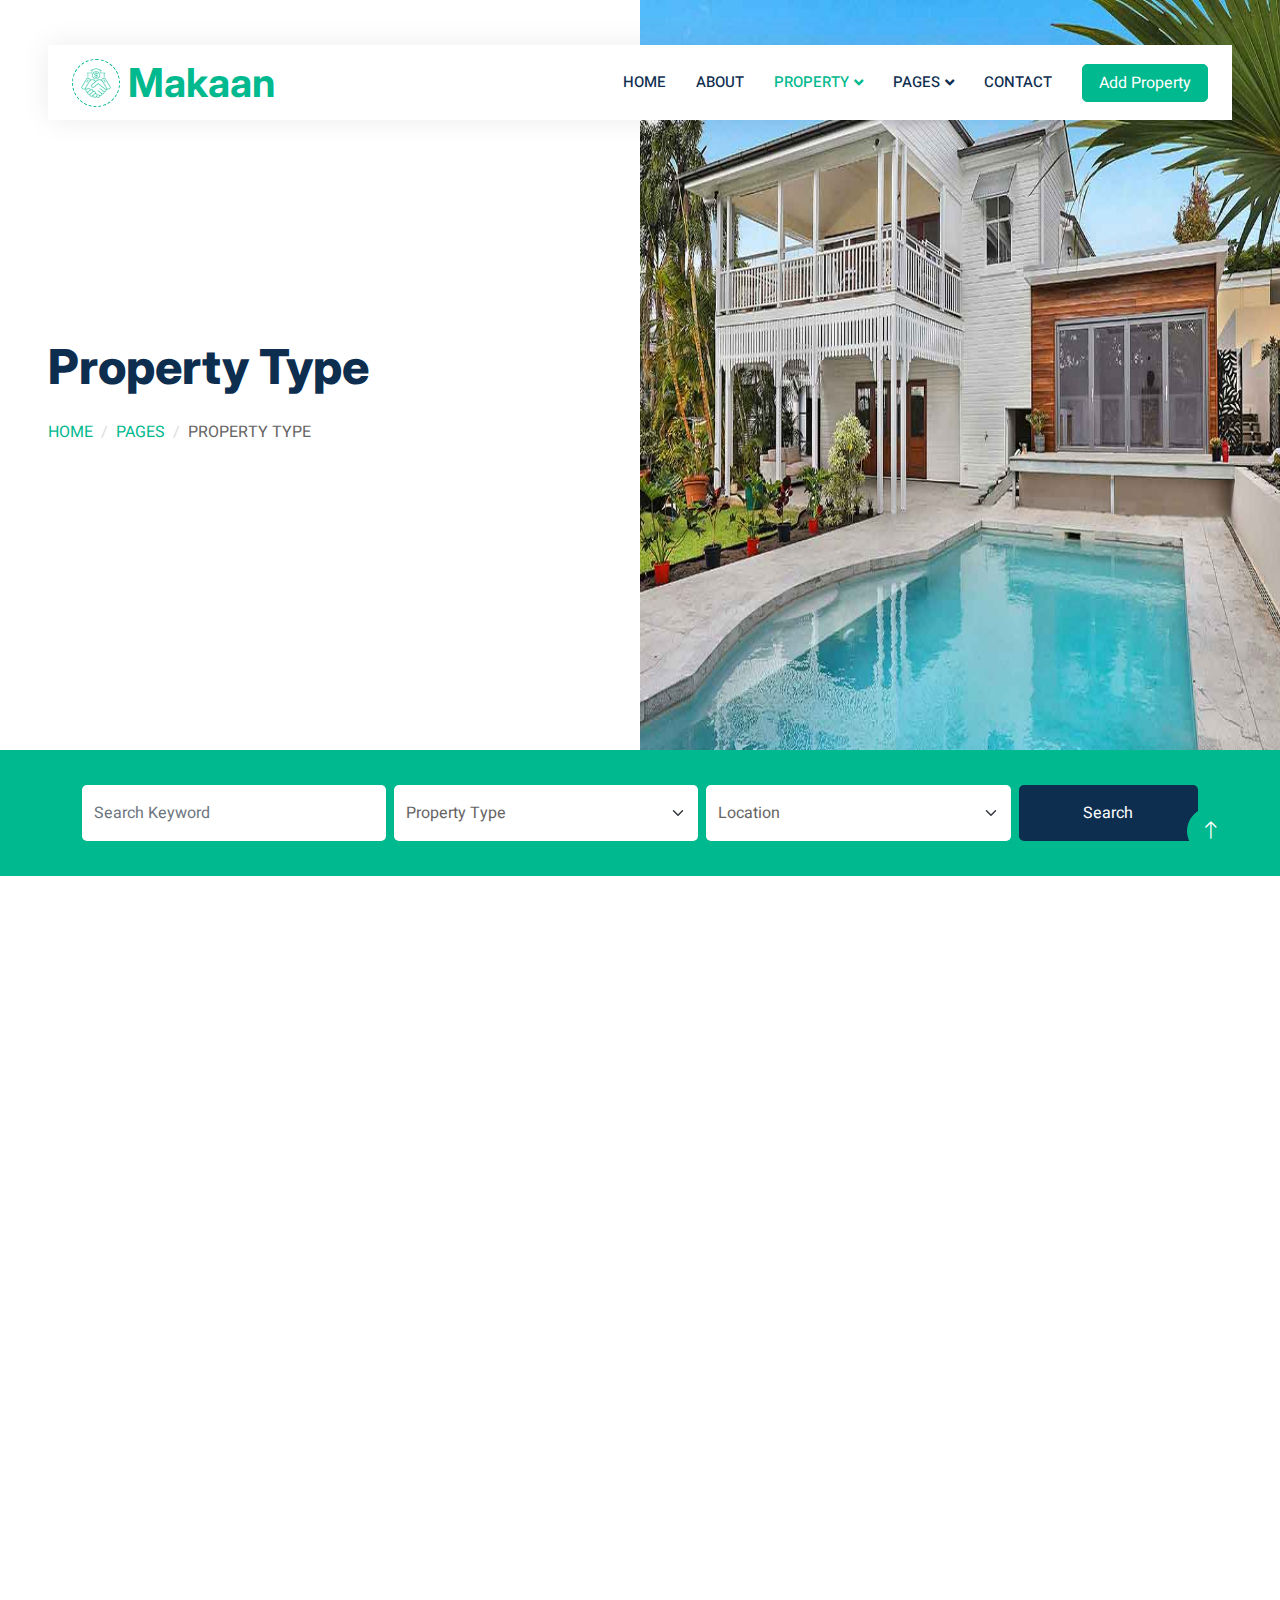
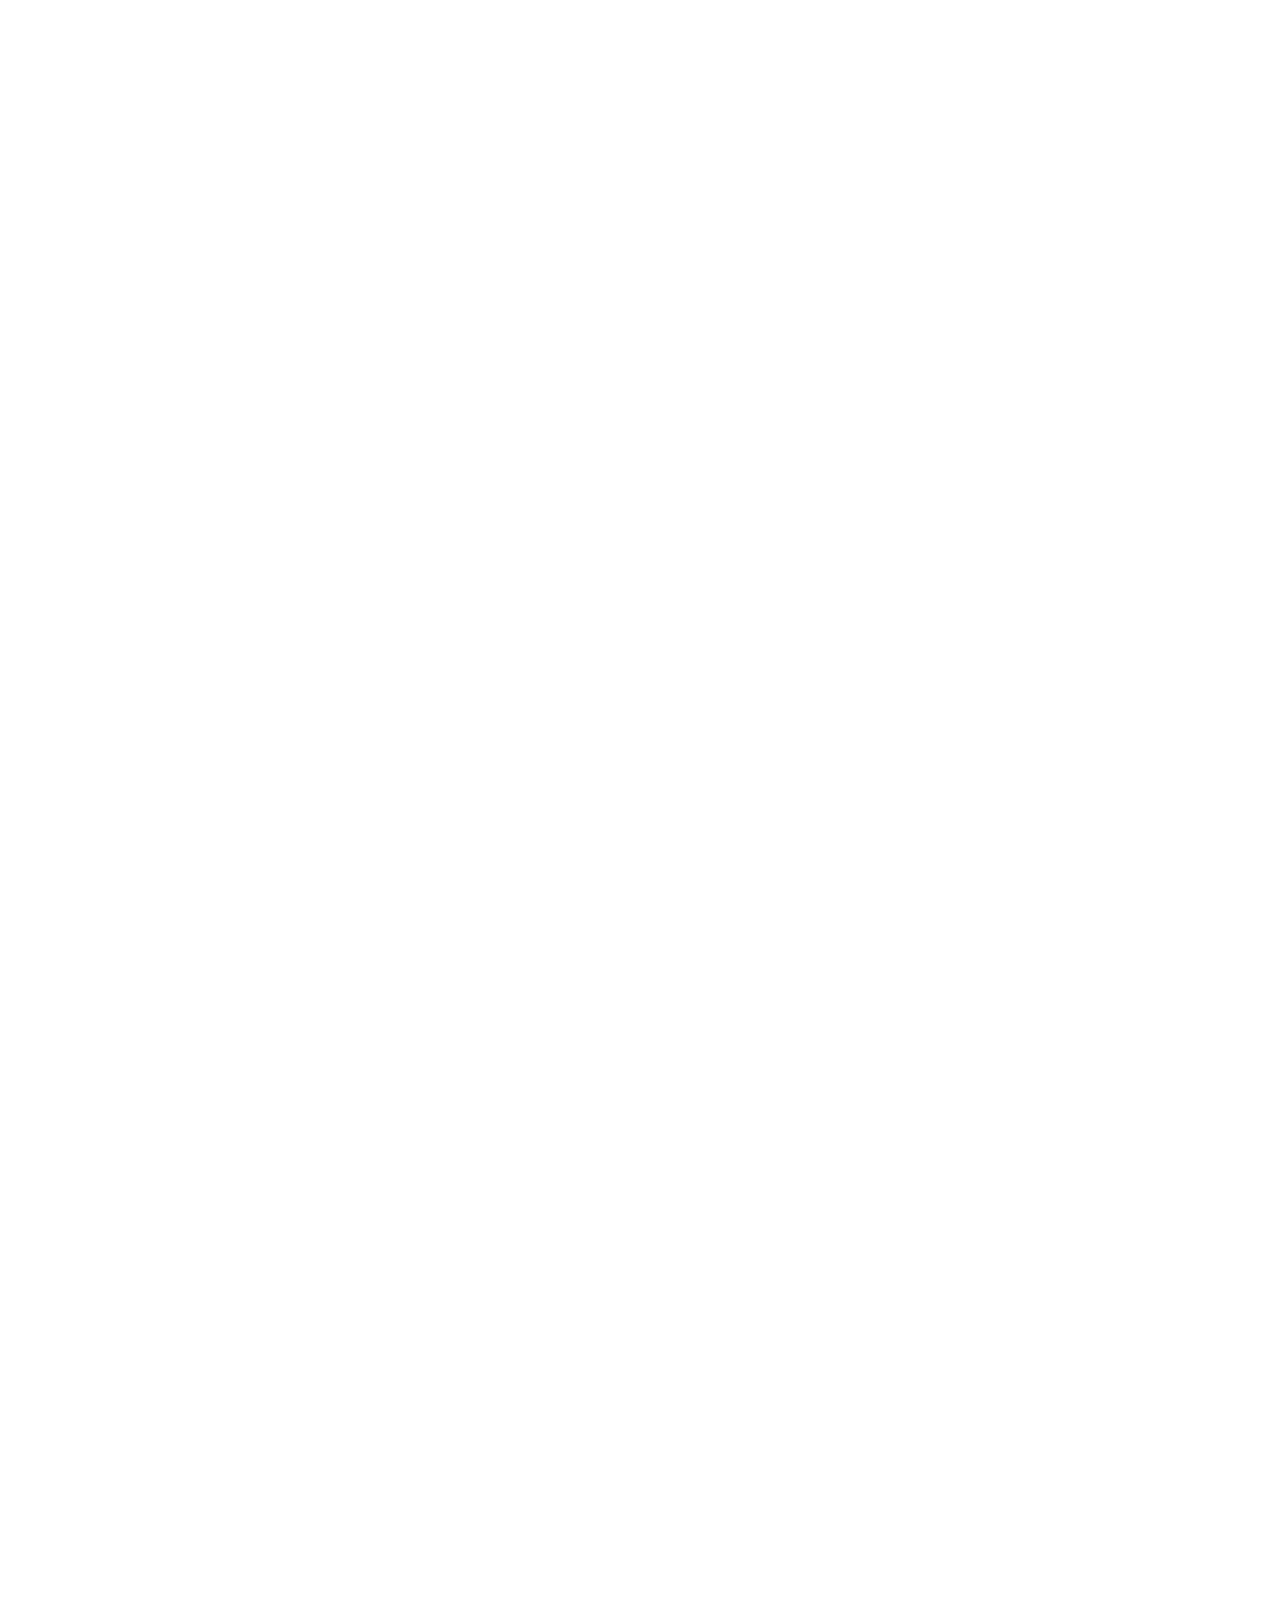
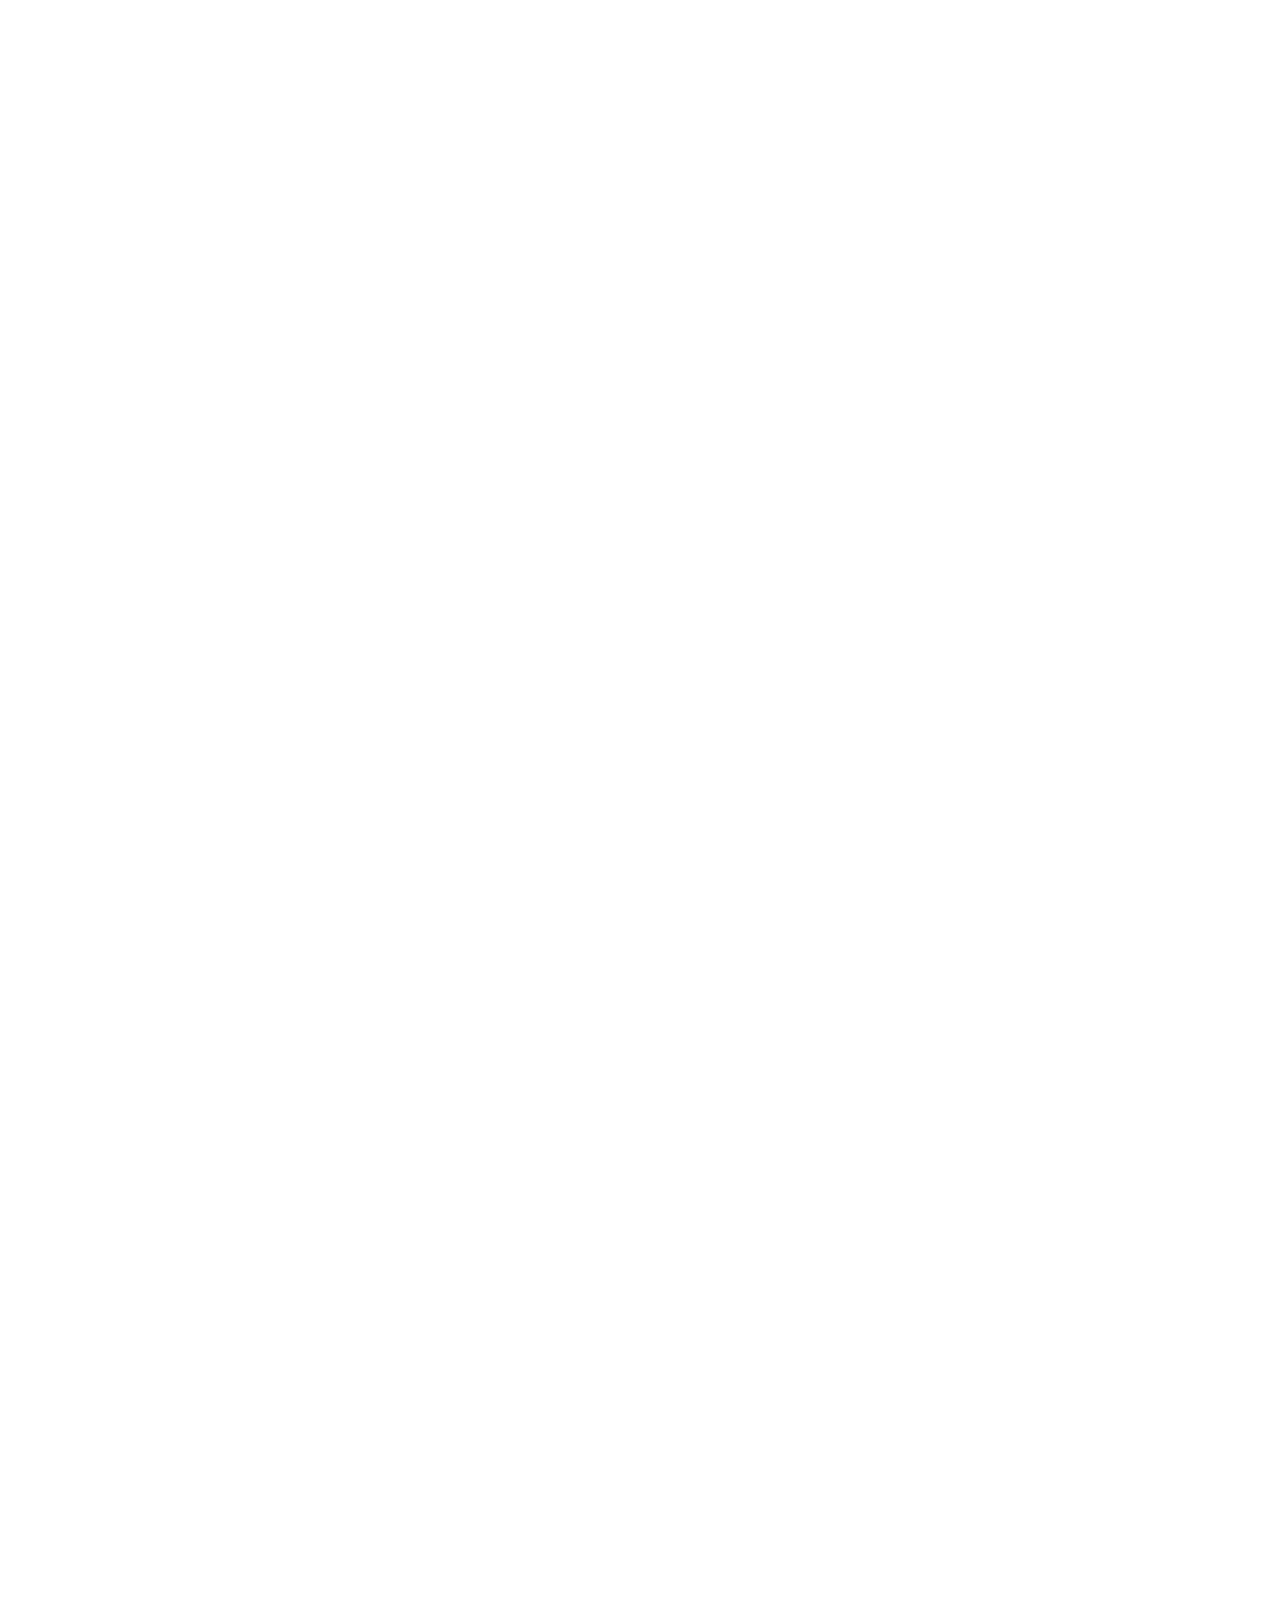
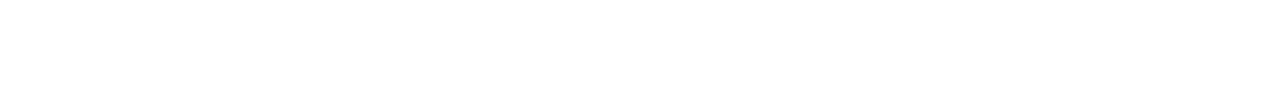
<file: property-type.html>
<!DOCTYPE html>
<html lang="en">

<head>
    <meta charset="utf-8">
    <title>Makaan - Real Estate HTML Template</title>
    <meta content="width=device-width, initial-scale=1.0" name="viewport">
    <meta content="" name="keywords">
    <meta content="" name="description">

    <!-- Favicon -->
    <link href="img/favicon.ico" rel="icon">

    <!-- Google Web Fonts -->
    <link rel="preconnect" href="https://fonts.googleapis.com">
    <link rel="preconnect" href="https://fonts.gstatic.com" crossorigin>
    <link href="https://fonts.googleapis.com/css2?family=Heebo:wght@400;500;600&family=Inter:wght@700;800&display=swap" rel="stylesheet">
    
    <!-- Icon Font Stylesheet -->
    <link href="https://cdnjs.cloudflare.com/ajax/libs/font-awesome/5.10.0/css/all.min.css" rel="stylesheet">
    <link href="https://cdn.jsdelivr.net/npm/bootstrap-icons@1.4.1/font/bootstrap-icons.css" rel="stylesheet">

    <!-- Libraries Stylesheet -->
    <link href="lib/animate/animate.min.css" rel="stylesheet">
    <link href="lib/owlcarousel/assets/owl.carousel.min.css" rel="stylesheet">

    <!-- Customized Bootstrap Stylesheet -->
    <link href="css/bootstrap.min.css" rel="stylesheet">

    <!-- Template Stylesheet -->
    <link href="css/style.css" rel="stylesheet">
</head>

<body>
    <div class="container-xxl bg-white p-0">
        <!-- Spinner Start -->
        <div id="spinner" class="show bg-white position-fixed translate-middle w-100 vh-100 top-50 start-50 d-flex align-items-center justify-content-center">
            <div class="spinner-border text-primary" style="width: 3rem; height: 3rem;" role="status">
                <span class="sr-only">Loading...</span>
            </div>
        </div>
        <!-- Spinner End -->


        <!-- Navbar Start -->
        <div class="container-fluid nav-bar bg-transparent">
            <nav class="navbar navbar-expand-lg bg-white navbar-light py-0 px-4">
                <a href="index.html" class="navbar-brand d-flex align-items-center text-center">
                    <div class="icon p-2 me-2">
                        <img class="img-fluid" src="img/icon-deal.png" alt="Icon" style="width: 30px; height: 30px;">
                    </div>
                    <h1 class="m-0 text-primary">Makaan</h1>
                </a>
                <button type="button" class="navbar-toggler" data-bs-toggle="collapse" data-bs-target="#navbarCollapse">
                    <span class="navbar-toggler-icon"></span>
                </button>
                <div class="collapse navbar-collapse" id="navbarCollapse">
                    <div class="navbar-nav ms-auto">
                        <a href="index.html" class="nav-item nav-link">Home</a>
                        <a href="about.html" class="nav-item nav-link">About</a>
                        <div class="nav-item dropdown">
                            <a href="#" class="nav-link dropdown-toggle active" data-bs-toggle="dropdown">Property</a>
                            <div class="dropdown-menu rounded-0 m-0">
                                <a href="property-list.html" class="dropdown-item">Property List</a>
                                <a href="property-type.html" class="dropdown-item active">Property Type</a>
                                <a href="property-agent.html" class="dropdown-item">Property Agent</a>
                            </div>
                        </div>
                        <div class="nav-item dropdown">
                            <a href="#" class="nav-link dropdown-toggle" data-bs-toggle="dropdown">Pages</a>
                            <div class="dropdown-menu rounded-0 m-0">
                                <a href="testimonial.html" class="dropdown-item">Testimonial</a>
                                <a href="404.html" class="dropdown-item">404 Error</a>
                            </div>
                        </div>
                        <a href="contact.html" class="nav-item nav-link">Contact</a>
                    </div>
                    <a href="" class="btn btn-primary px-3 d-none d-lg-flex">Add Property</a>
                </div>
            </nav>
        </div>
        <!-- Navbar End -->


        <!-- Header Start -->
        <div class="container-fluid header bg-white p-0">
            <div class="row g-0 align-items-center flex-column-reverse flex-md-row">
                <div class="col-md-6 p-5 mt-lg-5">
                    <h1 class="display-5 animated fadeIn mb-4">Property Type</h1> 
                        <nav aria-label="breadcrumb animated fadeIn">
                        <ol class="breadcrumb text-uppercase">
                            <li class="breadcrumb-item"><a href="#">Home</a></li>
                            <li class="breadcrumb-item"><a href="#">Pages</a></li>
                            <li class="breadcrumb-item text-body active" aria-current="page">Property Type</li>
                        </ol>
                    </nav>
                </div>
                <div class="col-md-6 animated fadeIn">
                    <img class="img-fluid" src="img/header.jpg" alt="">
                </div>
            </div>
        </div>
        <!-- Header End -->


        <!-- Search Start -->
        <div class="container-fluid bg-primary mb-5 wow fadeIn" data-wow-delay="0.1s" style="padding: 35px;">
            <div class="container">
                <div class="row g-2">
                    <div class="col-md-10">
                        <div class="row g-2">
                            <div class="col-md-4">
                                <input type="text" class="form-control border-0 py-3" placeholder="Search Keyword">
                            </div>
                            <div class="col-md-4">
                                <select class="form-select border-0 py-3">
                                    <option selected>Property Type</option>
                                    <option value="1">Property Type 1</option>
                                    <option value="2">Property Type 2</option>
                                    <option value="3">Property Type 3</option>
                                </select>
                            </div>
                            <div class="col-md-4">
                                <select class="form-select border-0 py-3">
                                    <option selected>Location</option>
                                    <option value="1">Location 1</option>
                                    <option value="2">Location 2</option>
                                    <option value="3">Location 3</option>
                                </select>
                            </div>
                        </div>
                    </div>
                    <div class="col-md-2">
                        <button class="btn btn-dark border-0 w-100 py-3">Search</button>
                    </div>
                </div>
            </div>
        </div>
        <!-- Search End -->


        <!-- Category Start -->
        <div class="container-xxl py-5">
            <div class="container">
                <div class="text-center mx-auto mb-5 wow fadeInUp" data-wow-delay="0.1s" style="max-width: 600px;">
                    <h1 class="mb-3">Property Types</h1>
                    <p>Eirmod sed ipsum dolor sit rebum labore magna erat. Tempor ut dolore lorem kasd vero ipsum sit eirmod sit. Ipsum diam justo sed rebum vero dolor duo.</p>
                </div>
                <div class="row g-4">
                    <div class="col-lg-3 col-sm-6 wow fadeInUp" data-wow-delay="0.1s">
                        <a class="cat-item d-block bg-light text-center rounded p-3" href="">
                            <div class="rounded p-4">
                                <div class="icon mb-3">
                                    <img class="img-fluid" src="img/icon-apartment.png" alt="Icon">
                                </div>
                                <h6>Apartment</h6>
                                <span>123 Properties</span>
                            </div>
                        </a>
                    </div>
                    <div class="col-lg-3 col-sm-6 wow fadeInUp" data-wow-delay="0.3s">
                        <a class="cat-item d-block bg-light text-center rounded p-3" href="">
                            <div class="rounded p-4">
                                <div class="icon mb-3">
                                    <img class="img-fluid" src="img/icon-villa.png" alt="Icon">
                                </div>
                                <h6>Villa</h6>
                                <span>123 Properties</span>
                            </div>
                        </a>
                    </div>
                    <div class="col-lg-3 col-sm-6 wow fadeInUp" data-wow-delay="0.5s">
                        <a class="cat-item d-block bg-light text-center rounded p-3" href="">
                            <div class="rounded p-4">
                                <div class="icon mb-3">
                                    <img class="img-fluid" src="img/icon-house.png" alt="Icon">
                                </div>
                                <h6>Home</h6>
                                <span>123 Properties</span>
                            </div>
                        </a>
                    </div>
                    <div class="col-lg-3 col-sm-6 wow fadeInUp" data-wow-delay="0.7s">
                        <a class="cat-item d-block bg-light text-center rounded p-3" href="">
                            <div class="rounded p-4">
                                <div class="icon mb-3">
                                    <img class="img-fluid" src="img/icon-housing.png" alt="Icon">
                                </div>
                                <h6>Office</h6>
                                <span>123 Properties</span>
                            </div>
                        </a>
                    </div>
                    <div class="col-lg-3 col-sm-6 wow fadeInUp" data-wow-delay="0.1s">
                        <a class="cat-item d-block bg-light text-center rounded p-3" href="">
                            <div class="rounded p-4">
                                <div class="icon mb-3">
                                    <img class="img-fluid" src="img/icon-building.png" alt="Icon">
                                </div>
                                <h6>Building</h6>
                                <span>123 Properties</span>
                            </div>
                        </a>
                    </div>
                    <div class="col-lg-3 col-sm-6 wow fadeInUp" data-wow-delay="0.3s">
                        <a class="cat-item d-block bg-light text-center rounded p-3" href="">
                            <div class="rounded p-4">
                                <div class="icon mb-3">
                                    <img class="img-fluid" src="img/icon-neighborhood.png" alt="Icon">
                                </div>
                                <h6>Townhouse</h6>
                                <span>123 Properties</span>
                            </div>
                        </a>
                    </div>
                    <div class="col-lg-3 col-sm-6 wow fadeInUp" data-wow-delay="0.5s">
                        <a class="cat-item d-block bg-light text-center rounded p-3" href="">
                            <div class="rounded p-4">
                                <div class="icon mb-3">
                                    <img class="img-fluid" src="img/icon-condominium.png" alt="Icon">
                                </div>
                                <h6>Shop</h6>
                                <span>123 Properties</span>
                            </div>
                        </a>
                    </div>
                    <div class="col-lg-3 col-sm-6 wow fadeInUp" data-wow-delay="0.7s">
                        <a class="cat-item d-block bg-light text-center rounded p-3" href="">
                            <div class="rounded p-4">
                                <div class="icon mb-3">
                                    <img class="img-fluid" src="img/icon-luxury.png" alt="Icon">
                                </div>
                                <h6>Garage</h6>
                                <span>123 Properties</span>
                            </div>
                        </a>
                    </div>
                </div>
            </div>
        </div>
        <!-- Category End -->
        

        <!-- Footer Start -->
        <div class="container-fluid bg-dark text-white-50 footer pt-5 mt-5 wow fadeIn" data-wow-delay="0.1s">
            <div class="container py-5">
                <div class="row g-5">
                    <div class="col-lg-3 col-md-6">
                        <h5 class="text-white mb-4">Get In Touch</h5>
                        <p class="mb-2"><i class="fa fa-map-marker-alt me-3"></i>123 Street, New York, USA</p>
                        <p class="mb-2"><i class="fa fa-phone-alt me-3"></i>+012 345 67890</p>
                        <p class="mb-2"><i class="fa fa-envelope me-3"></i>info@example.com</p>
                        <div class="d-flex pt-2">
                            <a class="btn btn-outline-light btn-social" href=""><i class="fab fa-twitter"></i></a>
                            <a class="btn btn-outline-light btn-social" href=""><i class="fab fa-facebook-f"></i></a>
                            <a class="btn btn-outline-light btn-social" href=""><i class="fab fa-youtube"></i></a>
                            <a class="btn btn-outline-light btn-social" href=""><i class="fab fa-linkedin-in"></i></a>
                        </div>
                    </div>
                    <div class="col-lg-3 col-md-6">
                        <h5 class="text-white mb-4">Quick Links</h5>
                        <a class="btn btn-link text-white-50" href="">About Us</a>
                        <a class="btn btn-link text-white-50" href="">Contact Us</a>
                        <a class="btn btn-link text-white-50" href="">Our Services</a>
                        <a class="btn btn-link text-white-50" href="">Privacy Policy</a>
                        <a class="btn btn-link text-white-50" href="">Terms & Condition</a>
                    </div>
                    <div class="col-lg-3 col-md-6">
                        <h5 class="text-white mb-4">Photo Gallery</h5>
                        <div class="row g-2 pt-2">
                            <div class="col-4">
                                <img class="img-fluid rounded bg-light p-1" src="img/property-1.jpg" alt="">
                            </div>
                            <div class="col-4">
                                <img class="img-fluid rounded bg-light p-1" src="img/property-2.jpg" alt="">
                            </div>
                            <div class="col-4">
                                <img class="img-fluid rounded bg-light p-1" src="img/property-3.jpg" alt="">
                            </div>
                            <div class="col-4">
                                <img class="img-fluid rounded bg-light p-1" src="img/property-4.jpg" alt="">
                            </div>
                            <div class="col-4">
                                <img class="img-fluid rounded bg-light p-1" src="img/property-5.jpg" alt="">
                            </div>
                            <div class="col-4">
                                <img class="img-fluid rounded bg-light p-1" src="img/property-6.jpg" alt="">
                            </div>
                        </div>
                    </div>
                    <div class="col-lg-3 col-md-6">
                        <h5 class="text-white mb-4">Newsletter</h5>
                        <p>Dolor amet sit justo amet elitr clita ipsum elitr est.</p>
                        <div class="position-relative mx-auto" style="max-width: 400px;">
                            <input class="form-control bg-transparent w-100 py-3 ps-4 pe-5" type="text" placeholder="Your email">
                            <button type="button" class="btn btn-primary py-2 position-absolute top-0 end-0 mt-2 me-2">SignUp</button>
                        </div>
                    </div>
                </div>
            </div>
            <div class="container">
                <div class="copyright">
                    <div class="row">
                        <div class="col-md-6 text-center text-md-start mb-3 mb-md-0">
                            &copy; <a class="border-bottom" href="#">Your Site Name</a>, All Right Reserved. 
							
							<!--/*** This template is free as long as you keep the footer author’s credit link/attribution link/backlink. If you'd like to use the template without the footer author’s credit link/attribution link/backlink, you can purchase the Credit Removal License from "https://htmlcodex.com/credit-removal". Thank you for your support. ***/-->
							Designed By <a class="border-bottom" href="https://htmlcodex.com">HTML Codex</a>
                        </div>
                        <div class="col-md-6 text-center text-md-end">
                            <div class="footer-menu">
                                <a href="">Home</a>
                                <a href="">Cookies</a>
                                <a href="">Help</a>
                                <a href="">FQAs</a>
                            </div>
                        </div>
                    </div>
                </div>
            </div>
        </div>
        <!-- Footer End -->


        <!-- Back to Top -->
        <a href="#" class="btn btn-lg btn-primary btn-lg-square back-to-top"><i class="bi bi-arrow-up"></i></a>
    </div>

    <!-- JavaScript Libraries -->
    <script src="https://code.jquery.com/jquery-3.4.1.min.js"></script>
    <script src="https://cdn.jsdelivr.net/npm/bootstrap@5.0.0/dist/js/bootstrap.bundle.min.js"></script>
    <script src="lib/wow/wow.min.js"></script>
    <script src="lib/easing/easing.min.js"></script>
    <script src="lib/waypoints/waypoints.min.js"></script>
    <script src="lib/owlcarousel/owl.carousel.min.js"></script>

    <!-- Template Javascript -->
    <script src="js/main.js"></script>
</body>

</html>
</file>
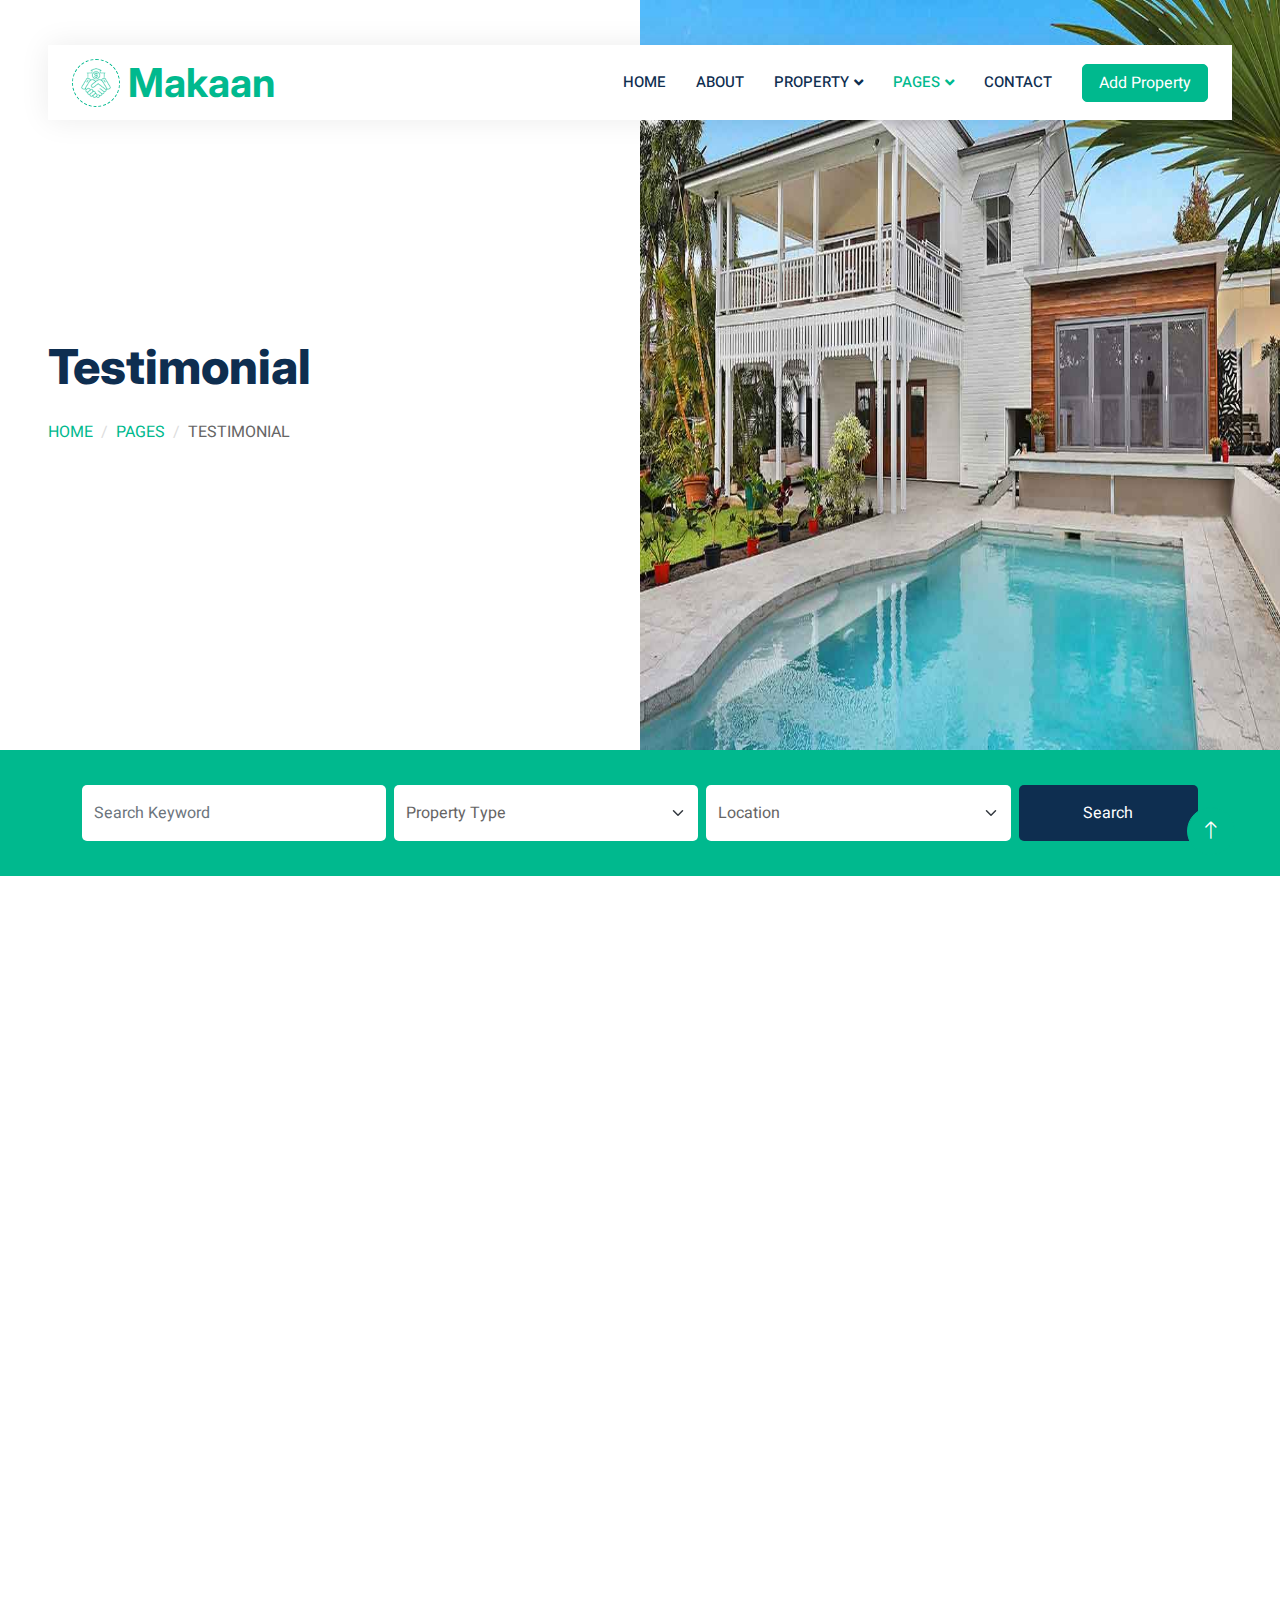
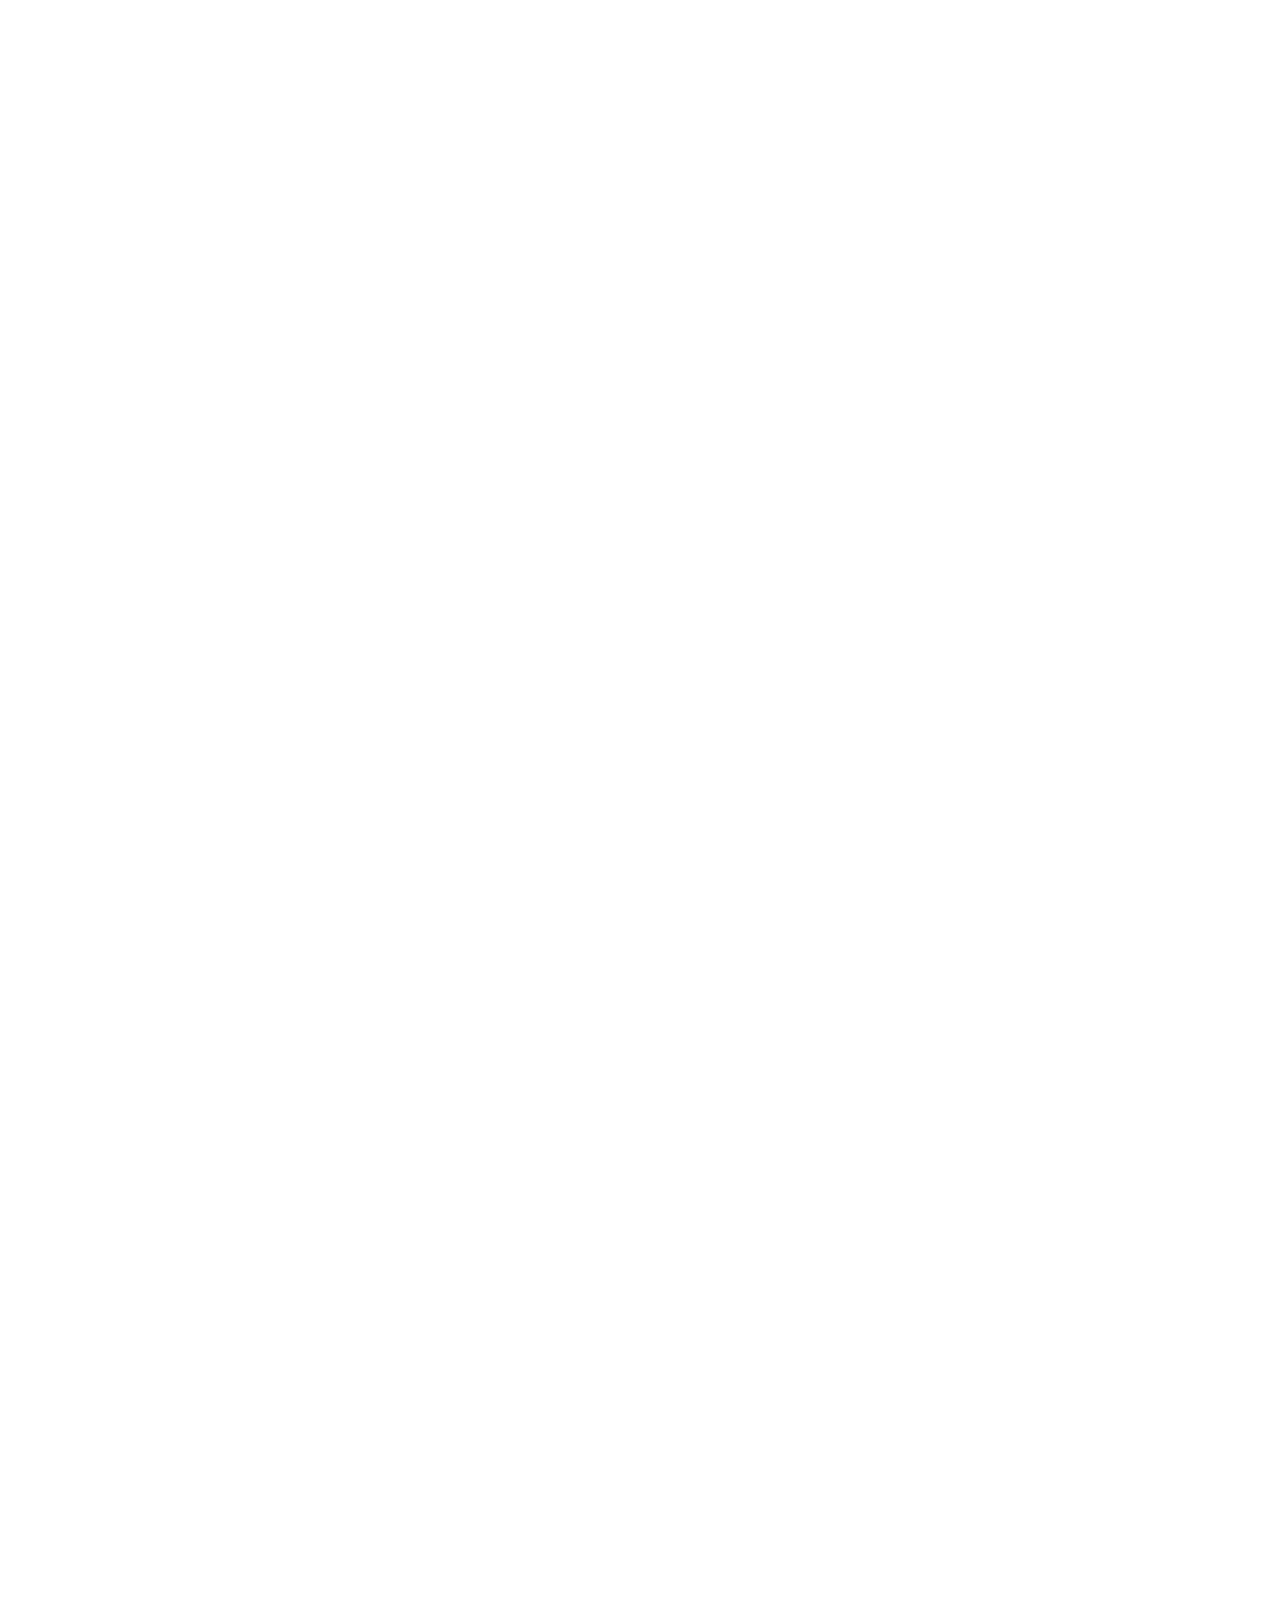
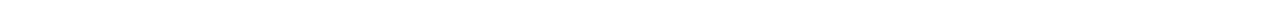
<file: testimonial.html>
<!DOCTYPE html>
<html lang="en">

<head>
    <meta charset="utf-8">
    <title>Makaan - Real Estate HTML Template</title>
    <meta content="width=device-width, initial-scale=1.0" name="viewport">
    <meta content="" name="keywords">
    <meta content="" name="description">

    <!-- Favicon -->
    <link href="img/favicon.ico" rel="icon">

    <!-- Google Web Fonts -->
    <link rel="preconnect" href="https://fonts.googleapis.com">
    <link rel="preconnect" href="https://fonts.gstatic.com" crossorigin>
    <link href="https://fonts.googleapis.com/css2?family=Heebo:wght@400;500;600&family=Inter:wght@700;800&display=swap" rel="stylesheet">
    
    <!-- Icon Font Stylesheet -->
    <link href="https://cdnjs.cloudflare.com/ajax/libs/font-awesome/5.10.0/css/all.min.css" rel="stylesheet">
    <link href="https://cdn.jsdelivr.net/npm/bootstrap-icons@1.4.1/font/bootstrap-icons.css" rel="stylesheet">

    <!-- Libraries Stylesheet -->
    <link href="lib/animate/animate.min.css" rel="stylesheet">
    <link href="lib/owlcarousel/assets/owl.carousel.min.css" rel="stylesheet">

    <!-- Customized Bootstrap Stylesheet -->
    <link href="css/bootstrap.min.css" rel="stylesheet">

    <!-- Template Stylesheet -->
    <link href="css/style.css" rel="stylesheet">
</head>

<body>
    <div class="container-xxl bg-white p-0">
        <!-- Spinner Start -->
        <div id="spinner" class="show bg-white position-fixed translate-middle w-100 vh-100 top-50 start-50 d-flex align-items-center justify-content-center">
            <div class="spinner-border text-primary" style="width: 3rem; height: 3rem;" role="status">
                <span class="sr-only">Loading...</span>
            </div>
        </div>
        <!-- Spinner End -->


        <!-- Navbar Start -->
        <div class="container-fluid nav-bar bg-transparent">
            <nav class="navbar navbar-expand-lg bg-white navbar-light py-0 px-4">
                <a href="index.html" class="navbar-brand d-flex align-items-center text-center">
                    <div class="icon p-2 me-2">
                        <img class="img-fluid" src="img/icon-deal.png" alt="Icon" style="width: 30px; height: 30px;">
                    </div>
                    <h1 class="m-0 text-primary">Makaan</h1>
                </a>
                <button type="button" class="navbar-toggler" data-bs-toggle="collapse" data-bs-target="#navbarCollapse">
                    <span class="navbar-toggler-icon"></span>
                </button>
                <div class="collapse navbar-collapse" id="navbarCollapse">
                    <div class="navbar-nav ms-auto">
                        <a href="index.html" class="nav-item nav-link">Home</a>
                        <a href="about.html" class="nav-item nav-link">About</a>
                        <div class="nav-item dropdown">
                            <a href="#" class="nav-link dropdown-toggle" data-bs-toggle="dropdown">Property</a>
                            <div class="dropdown-menu rounded-0 m-0">
                                <a href="property-list.html" class="dropdown-item">Property List</a>
                                <a href="property-type.html" class="dropdown-item">Property Type</a>
                                <a href="property-agent.html" class="dropdown-item">Property Agent</a>
                            </div>
                        </div>
                        <div class="nav-item dropdown">
                            <a href="#" class="nav-link dropdown-toggle active" data-bs-toggle="dropdown">Pages</a>
                            <div class="dropdown-menu rounded-0 m-0">
                                <a href="testimonial.html" class="dropdown-item active">Testimonial</a>
                                <a href="404.html" class="dropdown-item">404 Error</a>
                            </div>
                        </div>
                        <a href="contact.html" class="nav-item nav-link">Contact</a>
                    </div>
                    <a href="" class="btn btn-primary px-3 d-none d-lg-flex">Add Property</a>
                </div>
            </nav>
        </div>
        <!-- Navbar End -->


        <!-- Header Start -->
        <div class="container-fluid header bg-white p-0">
            <div class="row g-0 align-items-center flex-column-reverse flex-md-row">
                <div class="col-md-6 p-5 mt-lg-5">
                    <h1 class="display-5 animated fadeIn mb-4">Testimonial</h1> 
                        <nav aria-label="breadcrumb animated fadeIn">
                        <ol class="breadcrumb text-uppercase">
                            <li class="breadcrumb-item"><a href="#">Home</a></li>
                            <li class="breadcrumb-item"><a href="#">Pages</a></li>
                            <li class="breadcrumb-item text-body active" aria-current="page">Testimonial</li>
                        </ol>
                    </nav>
                </div>
                <div class="col-md-6 animated fadeIn">
                    <img class="img-fluid" src="img/header.jpg" alt="">
                </div>
            </div>
        </div>
        <!-- Header End -->


        <!-- Search Start -->
        <div class="container-fluid bg-primary mb-5 wow fadeIn" data-wow-delay="0.1s" style="padding: 35px;">
            <div class="container">
                <div class="row g-2">
                    <div class="col-md-10">
                        <div class="row g-2">
                            <div class="col-md-4">
                                <input type="text" class="form-control border-0 py-3" placeholder="Search Keyword">
                            </div>
                            <div class="col-md-4">
                                <select class="form-select border-0 py-3">
                                    <option selected>Property Type</option>
                                    <option value="1">Property Type 1</option>
                                    <option value="2">Property Type 2</option>
                                    <option value="3">Property Type 3</option>
                                </select>
                            </div>
                            <div class="col-md-4">
                                <select class="form-select border-0 py-3">
                                    <option selected>Location</option>
                                    <option value="1">Location 1</option>
                                    <option value="2">Location 2</option>
                                    <option value="3">Location 3</option>
                                </select>
                            </div>
                        </div>
                    </div>
                    <div class="col-md-2">
                        <button class="btn btn-dark border-0 w-100 py-3">Search</button>
                    </div>
                </div>
            </div>
        </div>
        <!-- Search End -->


        <!-- Testimonial Start -->
        <div class="container-xxl py-5">
            <div class="container">
                <div class="text-center mx-auto mb-5 wow fadeInUp" data-wow-delay="0.1s" style="max-width: 600px;">
                    <h1 class="mb-3">Our Clients Say!</h1>
                    <p>Eirmod sed ipsum dolor sit rebum labore magna erat. Tempor ut dolore lorem kasd vero ipsum sit eirmod sit. Ipsum diam justo sed rebum vero dolor duo.</p>
                </div>
                <div class="owl-carousel testimonial-carousel wow fadeInUp" data-wow-delay="0.1s">
                    <div class="testimonial-item bg-light rounded p-3">
                        <div class="bg-white border rounded p-4">
                            <p>Tempor stet labore dolor clita stet diam amet ipsum dolor duo ipsum rebum stet dolor amet diam stet. Est stet ea lorem amet est kasd kasd erat eos</p>
                            <div class="d-flex align-items-center">
                                <img class="img-fluid flex-shrink-0 rounded" src="img/testimonial-1.jpg" style="width: 45px; height: 45px;">
                                <div class="ps-3">
                                    <h6 class="fw-bold mb-1">Client Name</h6>
                                    <small>Profession</small>
                                </div>
                            </div>
                        </div>
                    </div>
                    <div class="testimonial-item bg-light rounded p-3">
                        <div class="bg-white border rounded p-4">
                            <p>Tempor stet labore dolor clita stet diam amet ipsum dolor duo ipsum rebum stet dolor amet diam stet. Est stet ea lorem amet est kasd kasd erat eos</p>
                            <div class="d-flex align-items-center">
                                <img class="img-fluid flex-shrink-0 rounded" src="img/testimonial-2.jpg" style="width: 45px; height: 45px;">
                                <div class="ps-3">
                                    <h6 class="fw-bold mb-1">Client Name</h6>
                                    <small>Profession</small>
                                </div>
                            </div>
                        </div>
                    </div>
                    <div class="testimonial-item bg-light rounded p-3">
                        <div class="bg-white border rounded p-4">
                            <p>Tempor stet labore dolor clita stet diam amet ipsum dolor duo ipsum rebum stet dolor amet diam stet. Est stet ea lorem amet est kasd kasd erat eos</p>
                            <div class="d-flex align-items-center">
                                <img class="img-fluid flex-shrink-0 rounded" src="img/testimonial-3.jpg" style="width: 45px; height: 45px;">
                                <div class="ps-3">
                                    <h6 class="fw-bold mb-1">Client Name</h6>
                                    <small>Profession</small>
                                </div>
                            </div>
                        </div>
                    </div>
                </div>
            </div>
        </div>
        <!-- Testimonial End -->
        

        <!-- Footer Start -->
        <div class="container-fluid bg-dark text-white-50 footer pt-5 mt-5 wow fadeIn" data-wow-delay="0.1s">
            <div class="container py-5">
                <div class="row g-5">
                    <div class="col-lg-3 col-md-6">
                        <h5 class="text-white mb-4">Get In Touch</h5>
                        <p class="mb-2"><i class="fa fa-map-marker-alt me-3"></i>123 Street, New York, USA</p>
                        <p class="mb-2"><i class="fa fa-phone-alt me-3"></i>+012 345 67890</p>
                        <p class="mb-2"><i class="fa fa-envelope me-3"></i>info@example.com</p>
                        <div class="d-flex pt-2">
                            <a class="btn btn-outline-light btn-social" href=""><i class="fab fa-twitter"></i></a>
                            <a class="btn btn-outline-light btn-social" href=""><i class="fab fa-facebook-f"></i></a>
                            <a class="btn btn-outline-light btn-social" href=""><i class="fab fa-youtube"></i></a>
                            <a class="btn btn-outline-light btn-social" href=""><i class="fab fa-linkedin-in"></i></a>
                        </div>
                    </div>
                    <div class="col-lg-3 col-md-6">
                        <h5 class="text-white mb-4">Quick Links</h5>
                        <a class="btn btn-link text-white-50" href="">About Us</a>
                        <a class="btn btn-link text-white-50" href="">Contact Us</a>
                        <a class="btn btn-link text-white-50" href="">Our Services</a>
                        <a class="btn btn-link text-white-50" href="">Privacy Policy</a>
                        <a class="btn btn-link text-white-50" href="">Terms & Condition</a>
                    </div>
                    <div class="col-lg-3 col-md-6">
                        <h5 class="text-white mb-4">Photo Gallery</h5>
                        <div class="row g-2 pt-2">
                            <div class="col-4">
                                <img class="img-fluid rounded bg-light p-1" src="img/property-1.jpg" alt="">
                            </div>
                            <div class="col-4">
                                <img class="img-fluid rounded bg-light p-1" src="img/property-2.jpg" alt="">
                            </div>
                            <div class="col-4">
                                <img class="img-fluid rounded bg-light p-1" src="img/property-3.jpg" alt="">
                            </div>
                            <div class="col-4">
                                <img class="img-fluid rounded bg-light p-1" src="img/property-4.jpg" alt="">
                            </div>
                            <div class="col-4">
                                <img class="img-fluid rounded bg-light p-1" src="img/property-5.jpg" alt="">
                            </div>
                            <div class="col-4">
                                <img class="img-fluid rounded bg-light p-1" src="img/property-6.jpg" alt="">
                            </div>
                        </div>
                    </div>
                    <div class="col-lg-3 col-md-6">
                        <h5 class="text-white mb-4">Newsletter</h5>
                        <p>Dolor amet sit justo amet elitr clita ipsum elitr est.</p>
                        <div class="position-relative mx-auto" style="max-width: 400px;">
                            <input class="form-control bg-transparent w-100 py-3 ps-4 pe-5" type="text" placeholder="Your email">
                            <button type="button" class="btn btn-primary py-2 position-absolute top-0 end-0 mt-2 me-2">SignUp</button>
                        </div>
                    </div>
                </div>
            </div>
            <div class="container">
                <div class="copyright">
                    <div class="row">
                        <div class="col-md-6 text-center text-md-start mb-3 mb-md-0">
                            &copy; <a class="border-bottom" href="#">Your Site Name</a>, All Right Reserved. 
							
							<!--/*** This template is free as long as you keep the footer author’s credit link/attribution link/backlink. If you'd like to use the template without the footer author’s credit link/attribution link/backlink, you can purchase the Credit Removal License from "https://htmlcodex.com/credit-removal". Thank you for your support. ***/-->
							Designed By <a class="border-bottom" href="https://htmlcodex.com">HTML Codex</a>
                        </div>
                        <div class="col-md-6 text-center text-md-end">
                            <div class="footer-menu">
                                <a href="">Home</a>
                                <a href="">Cookies</a>
                                <a href="">Help</a>
                                <a href="">FQAs</a>
                            </div>
                        </div>
                    </div>
                </div>
            </div>
        </div>
        <!-- Footer End -->


        <!-- Back to Top -->
        <a href="#" class="btn btn-lg btn-primary btn-lg-square back-to-top"><i class="bi bi-arrow-up"></i></a>
    </div>

    <!-- JavaScript Libraries -->
    <script src="https://code.jquery.com/jquery-3.4.1.min.js"></script>
    <script src="https://cdn.jsdelivr.net/npm/bootstrap@5.0.0/dist/js/bootstrap.bundle.min.js"></script>
    <script src="lib/wow/wow.min.js"></script>
    <script src="lib/easing/easing.min.js"></script>
    <script src="lib/waypoints/waypoints.min.js"></script>
    <script src="lib/owlcarousel/owl.carousel.min.js"></script>

    <!-- Template Javascript -->
    <script src="js/main.js"></script>
</body>

</html>
</file>
<file: css/style.css>
/********** Template CSS **********/
:root {
    --primary: #00B98E;
    --secondary: #FF6922;
    --light: #EFFDF5;
    --dark: #0E2E50;
}

.back-to-top {
    position: fixed;
    display: none;
    right: 45px;
    bottom: 45px;
    z-index: 99;
}


/*** Spinner ***/
#spinner {
    opacity: 0;
    visibility: hidden;
    transition: opacity .5s ease-out, visibility 0s linear .5s;
    z-index: 99999;
}

#spinner.show {
    transition: opacity .5s ease-out, visibility 0s linear 0s;
    visibility: visible;
    opacity: 1;
}


/*** Button ***/
.btn {
    transition: .5s;
}

.btn.btn-primary,
.btn.btn-secondary {
    color: #FFFFFF;
}

.btn-square {
    width: 38px;
    height: 38px;
}

.btn-sm-square {
    width: 32px;
    height: 32px;
}

.btn-lg-square {
    width: 48px;
    height: 48px;
}

.btn-square,
.btn-sm-square,
.btn-lg-square {
    padding: 0;
    display: flex;
    align-items: center;
    justify-content: center;
    font-weight: normal;
    border-radius: 50px;
}


/*** Navbar ***/
.nav-bar {
    position: relative;
    margin-top: 45px;
    padding: 0 3rem;
    transition: .5s;
    z-index: 9999;
}

.nav-bar.sticky-top {
    position: sticky;
    padding: 0;
    z-index: 9999;
}

.navbar {
    box-shadow: 0 0 30px rgba(0, 0, 0, .08);
}

.navbar .dropdown-toggle::after {
    border: none;
    content: "\f107";
    font-family: "Font Awesome 5 Free";
    font-weight: 900;
    vertical-align: middle;
    margin-left: 5px;
    transition: .5s;
}

.navbar .dropdown-toggle[aria-expanded=true]::after {
    transform: rotate(-180deg);
}

.navbar-light .navbar-nav .nav-link {
    margin-right: 30px;
    padding: 25px 0;
    color: #FFFFFF;
    font-size: 15px;
    text-transform: uppercase;
    outline: none;
}

.navbar-light .navbar-nav .nav-link:hover,
.navbar-light .navbar-nav .nav-link.active {
    color: var(--primary);
}

.img-fluid{
    display: flex;
height: 750px;

}
.img-fluid_1{
    display: flex;
height: 500px;

}
@media (max-width: 991.98px) {
    .nav-bar {
        margin: 0;
        padding: 0;
    }

    .navbar-light .navbar-nav .nav-link  {
        margin-right: 0;
        padding: 10px 0;
    }

    .navbar-light .navbar-nav {
        border-top: 1px solid #EEEEEE;
    }
}

.navbar-light .navbar-brand {
    height: 75px;
}

.navbar-light .navbar-nav .nav-link {
    color: var(--dark);
    font-weight: 500;
}

@media (min-width: 992px) {
    .navbar .nav-item .dropdown-menu {
        display: block;
        top: 100%;
        margin-top: 0;
        transform: rotateX(-75deg);
        transform-origin: 0% 0%;
        opacity: 0;
        visibility: hidden;
        transition: .5s;
        
    }

    .navbar .nav-item:hover .dropdown-menu {
        transform: rotateX(0deg);
        visibility: visible;
        transition: .5s;
        opacity: 1;
    }
}


/*** Header ***/
@media (min-width: 992px) {
    .header {
        margin-top: -120px;
    }
}

.header-carousel .owl-nav {
    position: absolute;
    top: 50%;
    left: -25px;
    transform: translateY(-50%);
    display: flex;
    flex-direction: column;
}

.header-carousel .owl-nav .owl-prev,
.header-carousel .owl-nav .owl-next {
    margin: 7px 0;
    width: 50px;
    height: 50px;
    display: flex;
    align-items: center;
    justify-content: center;
    color: #FFFFFF;
    background: var(--primary);
    border-radius: 40px;
    font-size: 20px;
    transition: .5s;
}

.header-carousel .owl-nav .owl-prev:hover,
.header-carousel .owl-nav .owl-next:hover {
    background: var(--dark);
}

@media (max-width: 768px) {
    .header-carousel .owl-nav {
        left: 25px;
    }
}

.breadcrumb-item + .breadcrumb-item::before {
    color: #DDDDDD;
}


/*** Icon ***/
.icon {
    padding: 15px;
    display: inline-flex;
    align-items: center;
    justify-content: center;
    background: #FFFFFF !important;
    border-radius: 50px;
    border: 1px dashed var(--primary) !important;
}


/*** About ***/
.about-img img {
    position: relative;
    z-index: 2;
}

.about-img::before {
    position: absolute;
    content: "";
    top: 0;
    left: -50%;
    width: 100%;
    height: 100%;
    background: var(--primary);
    transform: skew(20deg);
    z-index: 1;
}


/*** Category ***/
.cat-item div {
    background: #FFFFFF;
    border: 1px dashed rgba(0, 185, 142, .3);
    transition: .5s;
}

.cat-item:hover div {
    background: var(--primary);
    border-color: transparent;
}

.cat-item div * {
    transition: .5s;
}

.cat-item:hover div * {
    color: #FFFFFF !important;
}


/*** Property List ***/
.nav-pills .nav-item .btn {
    color: var(--dark);
}

.nav-pills .nav-item .btn:hover,
.nav-pills .nav-item .btn.active {
    color: #FFFFFF;
}

.property-item {
    box-shadow: 0 0 30px rgba(0, 0, 0, .08);
}

.property-item img {
    transition: .5s;
}

.property-item:hover img {
    transform: scale(1.1);
}

.property-item .border-top {
    border-top: 1px dashed rgba(0, 185, 142, .3) !important;
}

.property-item .border-end {
    border-right: 1px dashed rgba(0, 185, 142, .3) !important;
}


/*** Team ***/
.team-item {
    box-shadow: 0 0 30px rgba(0, 0, 0, .08);
    transition: .5s;
}

.team-item .btn {
    color: var(--primary);
    background: #FFFFFF;
    box-shadow: 0 0 30px rgba(0, 0, 0, .15);
}

.team-item .btn:hover {
    color: #FFFFFF;
    background: var(--primary);
}

.team-item:hover {
    border-color: var(--secondary) !important;
}

.team-item:hover .bg-primary {
    background: var(--secondary) !important;
}

.team-item:hover .bg-primary i {
    color: var(--secondary) !important;
}


/*** Testimonial ***/
.testimonial-carousel {
    padding-left: 1.5rem;
    padding-right: 1.5rem;
}

@media (min-width: 576px) {
    .testimonial-carousel {
        padding-left: 4rem;
        padding-right: 4rem;
    }
}

.testimonial-carousel .testimonial-item .border {
    border: 1px dashed rgba(0, 185, 142, .3) !important;
}

.testimonial-carousel .owl-nav {
    position: absolute;
    width: 100%;
    height: 40px;
    top: calc(50% - 20px);
    left: 0;
    display: flex;
    justify-content: space-between;
    z-index: 1;
}

.testimonial-carousel .owl-nav .owl-prev,
.testimonial-carousel .owl-nav .owl-next {
    position: relative;
    width: 40px;
    height: 40px;
    display: flex;
    align-items: center;
    justify-content: center;
    color: #FFFFFF;
    background: var(--primary);
    border-radius: 40px;
    font-size: 20px;
    transition: .5s;
}

.testimonial-carousel .owl-nav .owl-prev:hover,
.testimonial-carousel .owl-nav .owl-next:hover {
    background: var(--dark);
}


/*** Footer ***/
.footer .btn.btn-social {
    margin-right: 5px;
    width: 35px;
    height: 35px;
    display: flex;
    align-items: center;
    justify-content: center;
    color: var(--light);
    border: 1px solid rgba(255,255,255,0.5);
    border-radius: 35px;
    transition: .3s;
}

.footer .btn.btn-social:hover {
    color: var(--primary);
    border-color: var(--light);
}

.footer .btn.btn-link {
    display: block;
    margin-bottom: 5px;
    padding: 0;
    text-align: left;
    font-size: 15px;
    font-weight: normal;
    text-transform: capitalize;
    transition: .3s;
}

.footer .btn.btn-link::before {
    position: relative;
    content: "\f105";
    font-family: "Font Awesome 5 Free";
    font-weight: 900;
    margin-right: 10px;
}

.footer .btn.btn-link:hover {
    letter-spacing: 1px;
    box-shadow: none;
}

.footer .form-control {
    border-color: rgba(255,255,255,0.5);
}

.footer .copyright {
    padding: 25px 0;
    font-size: 15px;
    border-top: 1px solid rgba(256, 256, 256, .1);
}

.footer .copyright a {
    color: var(--light);
}

.footer .footer-menu a {
    margin-right: 15px;
    padding-right: 15px;
    border-right: 1px solid rgba(255, 255, 255, .1);
}

.footer .footer-menu a:last-child {
    margin-right: 0;
    padding-right: 0;
    border-right: none;
}
</file>
